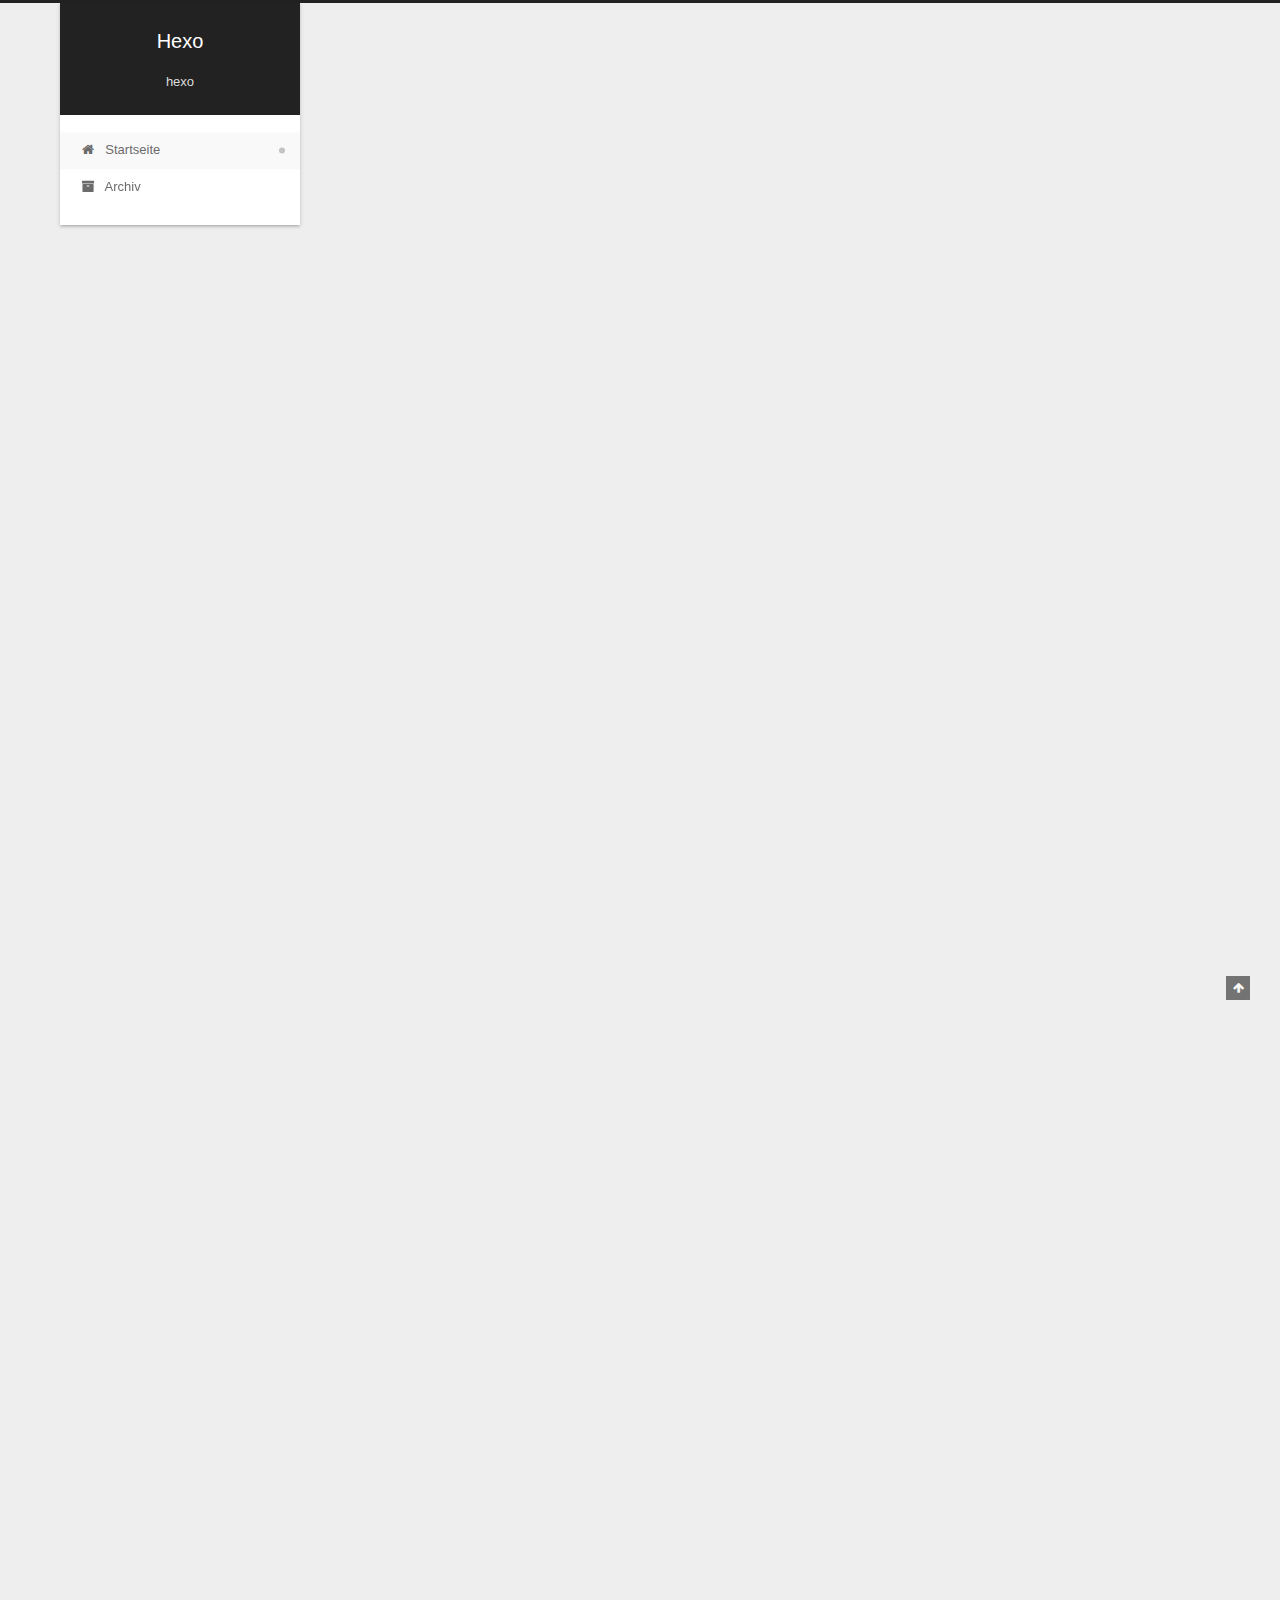
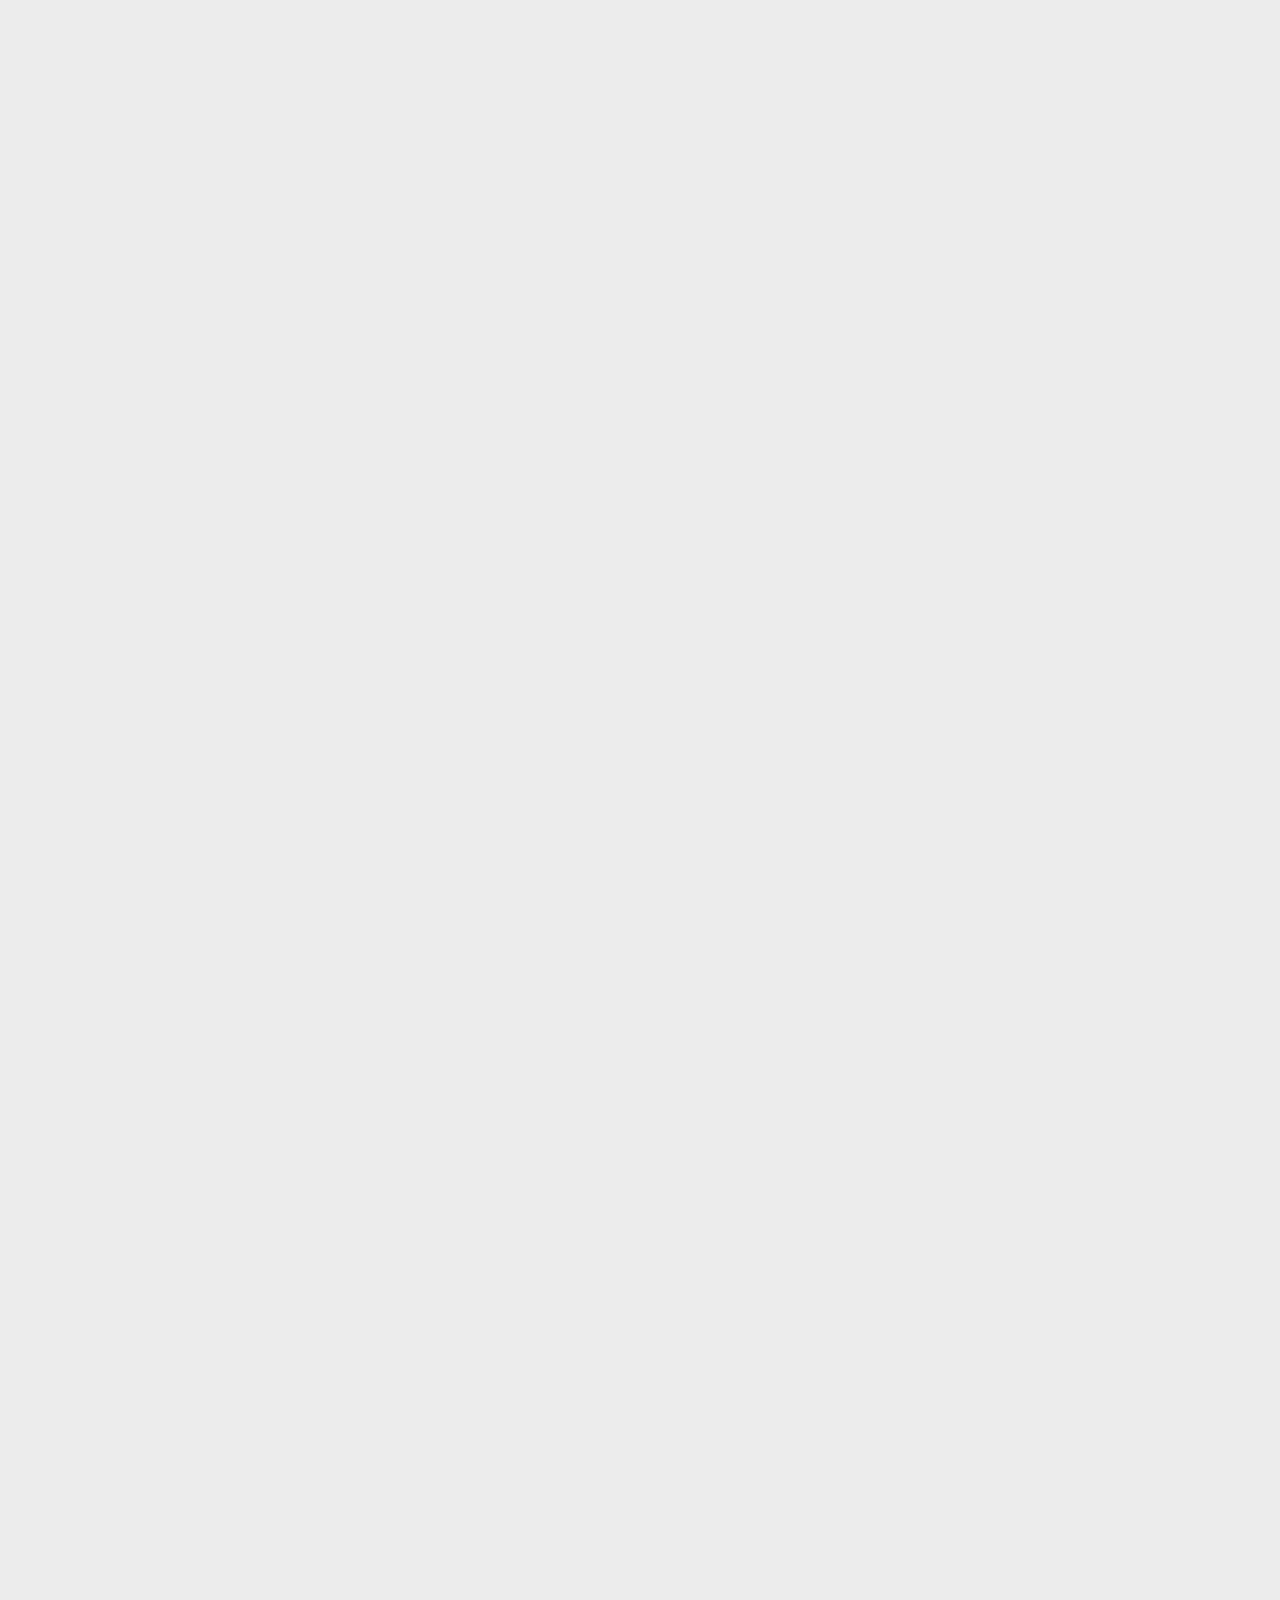
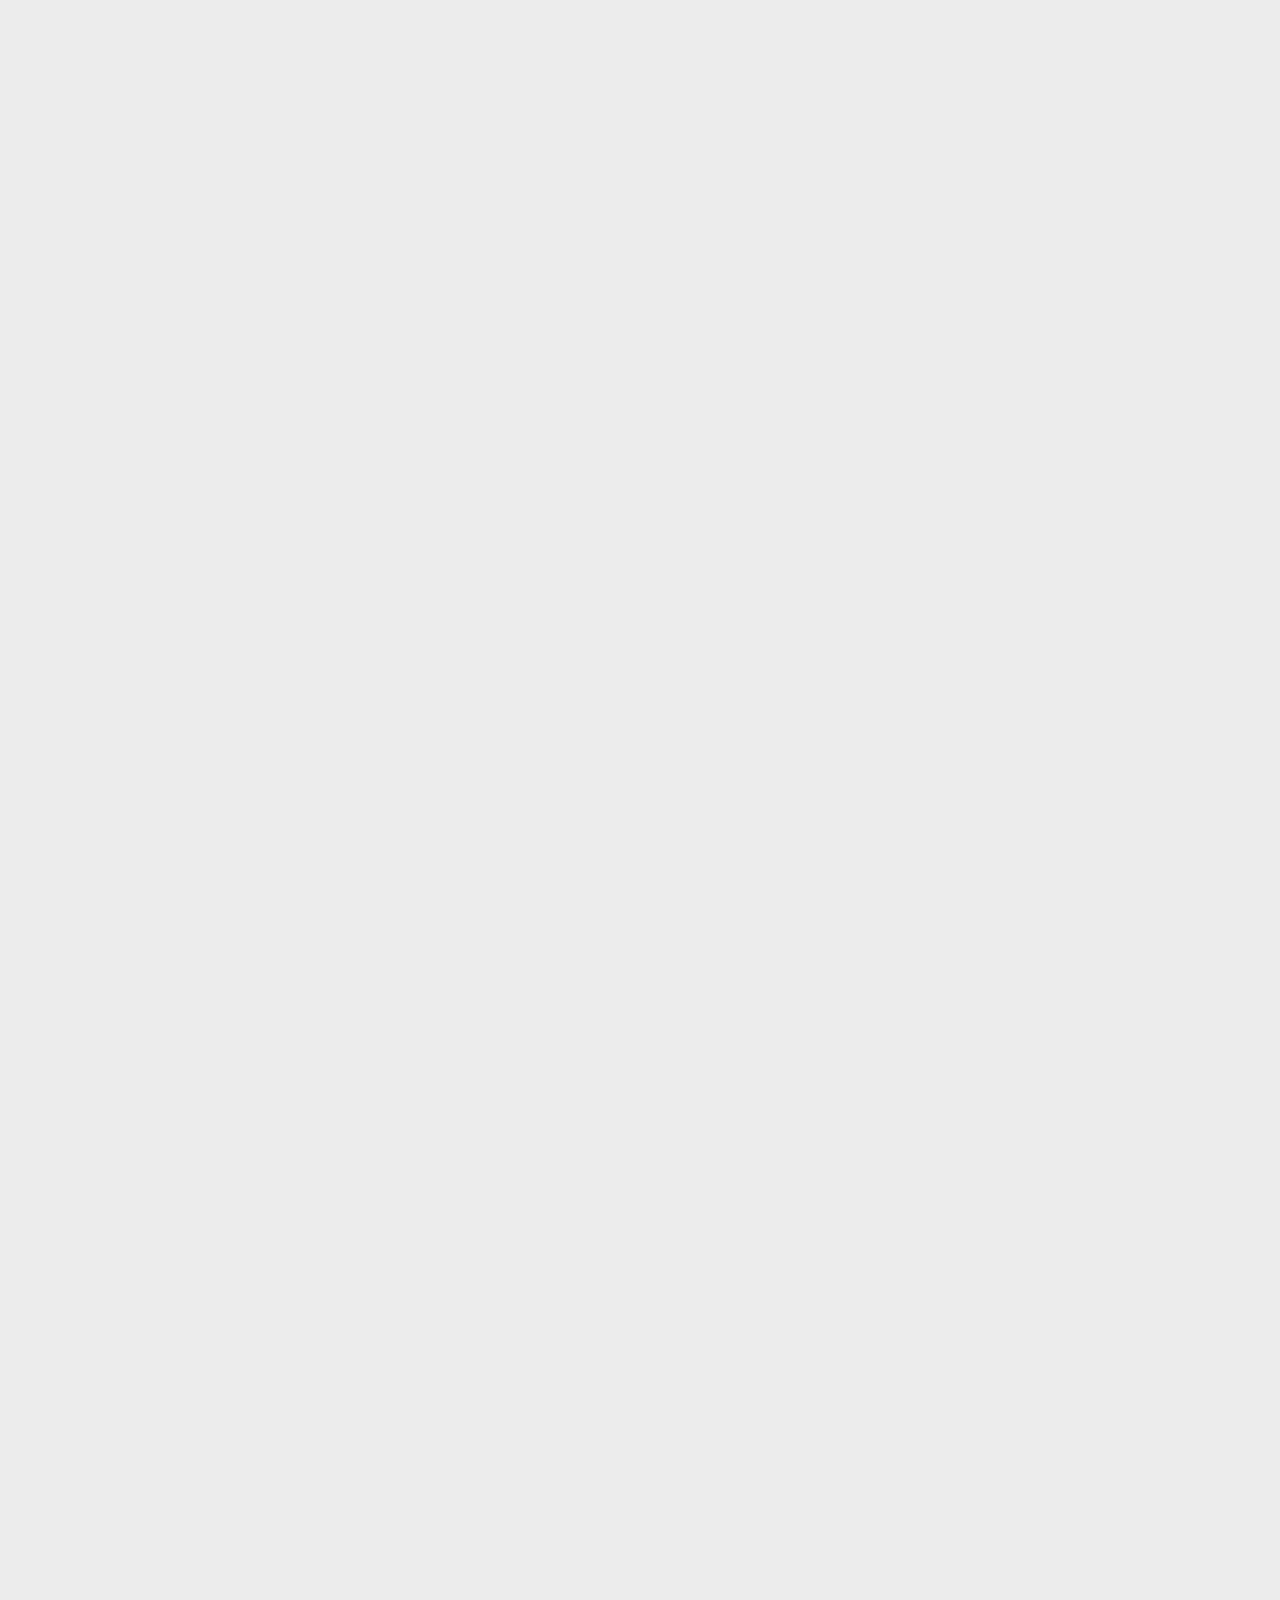
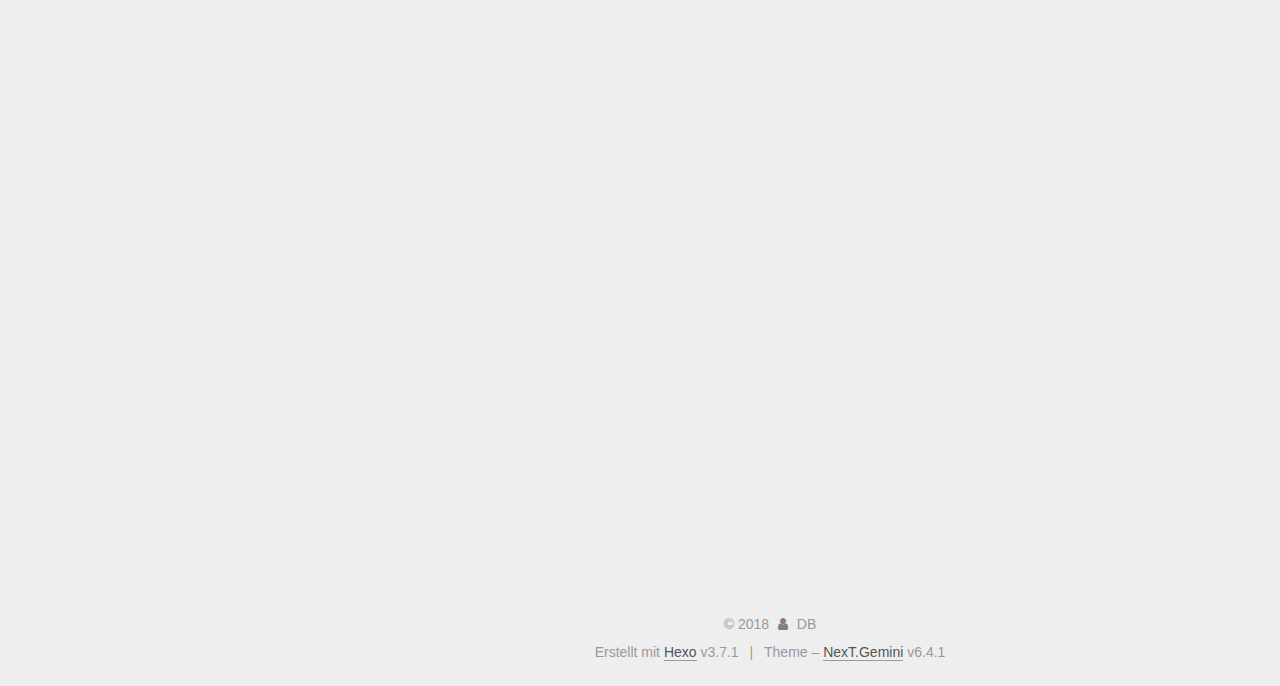
<file: index.html>
<!DOCTYPE html>












  


<html class="theme-next gemini use-motion" lang="Zh-Hans">
<head>
  <meta charset="UTF-8"/>
<meta http-equiv="X-UA-Compatible" content="IE=edge" />
<meta name="viewport" content="width=device-width, initial-scale=1, maximum-scale=2"/>
<meta name="theme-color" content="#222">












<meta http-equiv="Cache-Control" content="no-transform" />
<meta http-equiv="Cache-Control" content="no-siteapp" />






















<link href="/lib/font-awesome/css/font-awesome.min.css?v=4.6.2" rel="stylesheet" type="text/css" />

<link href="/css/main.css?v=6.4.1" rel="stylesheet" type="text/css" />


  <link rel="apple-touch-icon" sizes="180x180" href="/images/apple-touch-icon-next.png?v=6.4.1">


  <link rel="icon" type="image/png" sizes="32x32" href="/images/favicon-32x32-next.png?v=6.4.1">


  <link rel="icon" type="image/png" sizes="16x16" href="/images/favicon-16x16-next.png?v=6.4.1">


  <link rel="mask-icon" href="/images/logo.svg?v=6.4.1" color="#222">









<script type="text/javascript" id="hexo.configurations">
  var NexT = window.NexT || {};
  var CONFIG = {
    root: '/',
    scheme: 'Gemini',
    version: '6.4.1',
    sidebar: {"position":"left","display":"post","offset":12,"b2t":false,"scrollpercent":false,"onmobile":false},
    fancybox: false,
    fastclick: false,
    lazyload: false,
    tabs: true,
    motion: {"enable":true,"async":false,"transition":{"post_block":"fadeIn","post_header":"slideDownIn","post_body":"slideDownIn","coll_header":"slideLeftIn","sidebar":"slideUpIn"}},
    algolia: {
      applicationID: '',
      apiKey: '',
      indexName: '',
      hits: {"per_page":10},
      labels: {"input_placeholder":"Search for Posts","hits_empty":"We didn't find any results for the search: ${query}","hits_stats":"${hits} results found in ${time} ms"}
    }
  };
</script>


  




  <meta name="description" content="this is a good place">
<meta property="og:type" content="website">
<meta property="og:title" content="Hexo">
<meta property="og:url" content="http://yoursite.com/index.html">
<meta property="og:site_name" content="Hexo">
<meta property="og:description" content="this is a good place">
<meta property="og:locale" content="Zh-Hans">
<meta name="twitter:card" content="summary">
<meta name="twitter:title" content="Hexo">
<meta name="twitter:description" content="this is a good place">






  <link rel="canonical" href="http://yoursite.com/"/>



<script type="text/javascript" id="page.configurations">
  CONFIG.page = {
    sidebar: "",
  };
</script>

  <title>Hexo</title>
  









  <noscript>
  <style type="text/css">
    .use-motion .motion-element,
    .use-motion .brand,
    .use-motion .menu-item,
    .sidebar-inner,
    .use-motion .post-block,
    .use-motion .pagination,
    .use-motion .comments,
    .use-motion .post-header,
    .use-motion .post-body,
    .use-motion .collection-title { opacity: initial; }

    .use-motion .logo,
    .use-motion .site-title,
    .use-motion .site-subtitle {
      opacity: initial;
      top: initial;
    }

    .use-motion {
      .logo-line-before i { left: initial; }
      .logo-line-after i { right: initial; }
    }
  </style>
</noscript>

</head>

<body itemscope itemtype="http://schema.org/WebPage" lang="Zh-Hans">

  
  
    
  

  <div class="container sidebar-position-left 
  page-home">
    <div class="headband"></div>

    <header id="header" class="header" itemscope itemtype="http://schema.org/WPHeader">
      <div class="header-inner"><div class="site-brand-wrapper">
  <div class="site-meta ">
    

    <div class="custom-logo-site-title">
      <a href="/" class="brand" rel="start">
        <span class="logo-line-before"><i></i></span>
        <span class="site-title">Hexo</span>
        <span class="logo-line-after"><i></i></span>
      </a>
    </div>
    
      
        <p class="site-subtitle">hexo</p>
      
    
  </div>

  <div class="site-nav-toggle">
    <button aria-label="Toggle navigation bar">
      <span class="btn-bar"></span>
      <span class="btn-bar"></span>
      <span class="btn-bar"></span>
    </button>
  </div>
</div>



<nav class="site-nav">
  
    <ul id="menu" class="menu">
      
        
        
        
          
          <li class="menu-item menu-item-home menu-item-active">
    <a href="/" rel="section">
      <i class="menu-item-icon fa fa-fw fa-home"></i> <br />Startseite</a>
  </li>
        
        
        
          
          <li class="menu-item menu-item-archives">
    <a href="/archives/" rel="section">
      <i class="menu-item-icon fa fa-fw fa-archive"></i> <br />Archiv</a>
  </li>

      
      
    </ul>
  

  

  
</nav>



  



</div>
    </header>

    


    <main id="main" class="main">
      <div class="main-inner">
        <div class="content-wrap">
          
            

          
          <div id="content" class="content">
            
  <section id="posts" class="posts-expand">
    
      

  

  
  
  

  

  <article class="post post-type-normal" itemscope itemtype="http://schema.org/Article">
  
  
  
  <div class="post-block">
    <link itemprop="mainEntityOfPage" href="http://yoursite.com/2018/09/29/反向代理/">

    <span hidden itemprop="author" itemscope itemtype="http://schema.org/Person">
      <meta itemprop="name" content="DB">
      <meta itemprop="description" content="this is a good place">
      <meta itemprop="image" content="/images/avatar.gif">
    </span>

    <span hidden itemprop="publisher" itemscope itemtype="http://schema.org/Organization">
      <meta itemprop="name" content="Hexo">
    </span>

    
      <header class="post-header">

        
        
          <h1 class="post-title" itemprop="name headline">
                
                <a class="post-title-link" href="/2018/09/29/反向代理/" itemprop="url">
                  反向代理
                </a>
              
            
          </h1>
        

        <div class="post-meta">
          <span class="post-time">

            
            
            

            
              <span class="post-meta-item-icon">
                <i class="fa fa-calendar-o"></i>
              </span>
              
                <span class="post-meta-item-text">Veröffentlicht am</span>
              

              
                
              

              <time title="Post created: 2018-09-29 21:46:55" itemprop="dateCreated datePublished" datetime="2018-09-29T21:46:55+08:00">2018-09-29</time>
            

            
              

              
                
                <span class="post-meta-divider">|</span>
                

                <span class="post-meta-item-icon">
                  <i class="fa fa-calendar-check-o"></i>
                </span>
                
                  <span class="post-meta-item-text">Edited on</span>
                
                <time title="Updated at: 2018-09-30 10:13:53" itemprop="dateModified" datetime="2018-09-30T10:13:53+08:00">2018-09-30</time>
              
            
          </span>

          

          
            
          

          
          

          

          

          

        </div>
      </header>
    

    
    
    
    <div class="post-body" itemprop="articleBody">

      
      

      
        
          
            <h1 id="首先先配置好-一个Apache域名访问"><a href="#首先先配置好-一个Apache域名访问" class="headerlink" title="首先先配置好 一个Apache域名访问"></a>首先先配置好 一个Apache域名访问</h1><pre><code>1. 打开Apache软件
2. 打开站点域名管理
3. 设置域名 域名目录 点击新增 保存
4. 在电脑中找到C:\Windows\System32\drivers\etc中的hosts文件
5. 打开此文件 最后位置添加   127.0.0.1   www.abc.com  127.0.0.1   www.abc.com
6. 重启Apache
</code></pre><h1 id="打开Apache软件"><a href="#打开Apache软件" class="headerlink" title="打开Apache软件"></a>打开Apache软件</h1><h2 id="1-打开配置文件-vhosts-conf"><a href="#1-打开配置文件-vhosts-conf" class="headerlink" title="1.打开配置文件 vhosts-conf"></a>1.打开配置文件 vhosts-conf</h2><ul>
<li>找到新增域名位置</li>
<li>在<code>&lt;Directory&gt;&lt;/Directory&gt;</code>标签后面的位置</li>
<li>添加内容：<ul>
<li>ProxyRequests Off </li>
<li>ProxyPass  /api   <a href="http://localhost:3000" target="_blank" rel="noopener">http://localhost:3000</a> </li>
<li>第一句：开启反向代理</li>
<li>第二句：用/api 代替 <a href="http://localhosts:3000" target="_blank" rel="noopener">http://localhosts:3000</a> (其中的api可以任意设置)</li>
</ul>
</li>
</ul>
<h2 id="2-代开配置文件-httpd-conf"><a href="#2-代开配置文件-httpd-conf" class="headerlink" title="2. 代开配置文件 httpd-conf"></a>2. 代开配置文件 httpd-conf</h2><ul>
<li>查找 proxy_module 这一行  删除注释#号</li>
<li>查找proxy_http_module  这一行  删除注释#号</li>
</ul>
<h2 id="3-重启Apache"><a href="#3-重启Apache" class="headerlink" title="3. 重启Apache"></a>3. 重启Apache</h2><h2 id="4-以后的ajax请求地址中的-http-localhost-3000-都用-api-代替"><a href="#4-以后的ajax请求地址中的-http-localhost-3000-都用-api-代替" class="headerlink" title="4. 以后的ajax请求地址中的 http://localhost:3000 都用 /api 代替"></a>4. 以后的ajax请求地址中的 <a href="http://localhost:3000" target="_blank" rel="noopener">http://localhost:3000</a> 都用 /api 代替</h2>
          
        
      
    </div>

    

    
    
    

    

    

    

    <footer class="post-footer">
      

      

      

      
      
        <div class="post-eof"></div>
      
    </footer>
  </div>
  
  
  
  </article>


    
      

  

  
  
  

  

  <article class="post post-type-normal" itemscope itemtype="http://schema.org/Article">
  
  
  
  <div class="post-block">
    <link itemprop="mainEntityOfPage" href="http://yoursite.com/2018/09/28/设置皮肤/">

    <span hidden itemprop="author" itemscope itemtype="http://schema.org/Person">
      <meta itemprop="name" content="DB">
      <meta itemprop="description" content="this is a good place">
      <meta itemprop="image" content="/images/avatar.gif">
    </span>

    <span hidden itemprop="publisher" itemscope itemtype="http://schema.org/Organization">
      <meta itemprop="name" content="Hexo">
    </span>

    
      <header class="post-header">

        
        
          <h1 class="post-title" itemprop="name headline">
                
                <a class="post-title-link" href="/2018/09/28/设置皮肤/" itemprop="url">
                  设置皮肤
                </a>
              
            
          </h1>
        

        <div class="post-meta">
          <span class="post-time">

            
            
            

            
              <span class="post-meta-item-icon">
                <i class="fa fa-calendar-o"></i>
              </span>
              
                <span class="post-meta-item-text">Veröffentlicht am</span>
              

              
                
              

              <time title="Post created: 2018-09-28 20:33:17 / Updated at: 20:34:45" itemprop="dateCreated datePublished" datetime="2018-09-28T20:33:17+08:00">2018-09-28</time>
            

            
              

              
            
          </span>

          

          
            
          

          
          

          

          

          

        </div>
      </header>
    

    
    
    
    <div class="post-body" itemprop="articleBody">

      
      

      
        
          
            <h1 id="设置一个皮肤"><a href="#设置一个皮肤" class="headerlink" title="设置一个皮肤"></a>设置一个皮肤</h1><ol>
<li>百度一下，找到一个合适的皮肤主题</li>
<li>克隆下来</li>
<li>克隆下来以后是一个 themes 文件夹，我们要找到这个文件夹里面的内容找主题名称的文件夹（next）</li>
<li>把 next 这个文件夹放在我们博客的目录内blog/themes</li>
<li>设置主题，来到 config.yml 文件内部（这个是对 hexo 进行的配置）<ul>
<li>找到 theme: landscape</li>
<li>把后面的名称改成你的主题名称 next</li>
</ul>
</li>
<li>在 themes/next/config.yml 的文件，这个文件是对主题进行的一些配置</li>
</ol>

          
        
      
    </div>

    

    
    
    

    

    

    

    <footer class="post-footer">
      

      

      

      
      
        <div class="post-eof"></div>
      
    </footer>
  </div>
  
  
  
  </article>


    
      

  

  
  
  

  

  <article class="post post-type-normal" itemscope itemtype="http://schema.org/Article">
  
  
  
  <div class="post-block">
    <link itemprop="mainEntityOfPage" href="http://yoursite.com/2018/09/28/搭建博客/">

    <span hidden itemprop="author" itemscope itemtype="http://schema.org/Person">
      <meta itemprop="name" content="DB">
      <meta itemprop="description" content="this is a good place">
      <meta itemprop="image" content="/images/avatar.gif">
    </span>

    <span hidden itemprop="publisher" itemscope itemtype="http://schema.org/Organization">
      <meta itemprop="name" content="Hexo">
    </span>

    
      <header class="post-header">

        
        
          <h1 class="post-title" itemprop="name headline">
                
                <a class="post-title-link" href="/2018/09/28/搭建博客/" itemprop="url">
                  搭建博客
                </a>
              
            
          </h1>
        

        <div class="post-meta">
          <span class="post-time">

            
            
            

            
              <span class="post-meta-item-icon">
                <i class="fa fa-calendar-o"></i>
              </span>
              
                <span class="post-meta-item-text">Veröffentlicht am</span>
              

              
                
              

              <time title="Post created: 2018-09-28 20:29:19 / Updated at: 20:32:52" itemprop="dateCreated datePublished" datetime="2018-09-28T20:29:19+08:00">2018-09-28</time>
            

            
              

              
            
          </span>

          

          
            
          

          
          

          

          

          

        </div>
      </header>
    

    
    
    
    <div class="post-body" itemprop="articleBody">

      
      

      
        
          
            <h1 id="开始搭建博客"><a href="#开始搭建博客" class="headerlink" title="开始搭建博客"></a>开始搭建博客</h1><h2 id="第一次搭建"><a href="#第一次搭建" class="headerlink" title="第一次搭建"></a>第一次搭建</h2><h3 id="1-找到一个你喜欢的位置，放置一个文件夹，在文件夹内部打开-cmd"><a href="#1-找到一个你喜欢的位置，放置一个文件夹，在文件夹内部打开-cmd" class="headerlink" title="1. 找到一个你喜欢的位置，放置一个文件夹，在文件夹内部打开 cmd"></a>1. 找到一个你喜欢的位置，放置一个文件夹，在文件夹内部打开 cmd</h3><h3 id="2-初始化一个-博客的文件夹结构（hexo-cli帮我们做）"><a href="#2-初始化一个-博客的文件夹结构（hexo-cli帮我们做）" class="headerlink" title="2. 初始化一个 博客的文件夹结构（hexo-cli帮我们做）"></a>2. 初始化一个 博客的文件夹结构（hexo-cli帮我们做）</h3><ul>
<li>会帮我们自动搭建好一个内容的结构</li>
<li>会自动帮我们下载依赖包 npm i</li>
<li>已经完成就不需要关了（暂时）<h3 id="3-是启动一个本地服务器，可以本地预览我的博客"><a href="#3-是启动一个本地服务器，可以本地预览我的博客" class="headerlink" title="3. 是启动一个本地服务器，可以本地预览我的博客"></a>3. 是启动一个本地服务器，可以本地预览我的博客</h3></li>
<li>hexo s 这个指令启动本地服务器<h3 id="4-把他上传到-github，做成一个线上的网站来看，创建一个仓库"><a href="#4-把他上传到-github，做成一个线上的网站来看，创建一个仓库" class="headerlink" title="4. 把他上传到 github，做成一个线上的网站来看，创建一个仓库"></a>4. 把他上传到 github，做成一个线上的网站来看，创建一个仓库</h3></li>
<li>一个 github 账号只能出一个 博客</li>
<li>仓库名称必须是 你的github账号.github.io</li>
<li>去 hexo 的文件夹中配置你的仓库信息<h3 id="5-配置仓库信息"><a href="#5-配置仓库信息" class="headerlink" title="5. 配置仓库信息"></a>5. 配置仓库信息</h3></li>
<li>找到 config.yml 的文件</li>
<li>拉倒最下面<ul>
<li>找到 type<pre><code>deploy:
  type: git
  repository: git@github.com:cyfresh/cyfresh.github.io.git
  branch: master
</code></pre><h3 id="6-上传文件"><a href="#6-上传文件" class="headerlink" title="6. 上传文件"></a>6. 上传文件</h3></li>
<li>hexo generate 部署那些文件准备上线 简写 hexo g<ul>
<li>有可能会报错</li>
<li>如果报错了 npm i hexo</li>
<li>然后重新执行 hexo g</li>
</ul>
</li>
<li>正式上传 hexo deploy 这个是上传的指令 简写 hexo d<ul>
<li>有可能会报错</li>
<li>如果报错了 npm i hexo-deployer-git</li>
<li>然后重新执行 hexo g 然后 hexo d<h3 id="7-上传成功"><a href="#7-上传成功" class="headerlink" title="7. 上传成功"></a>7. 上传成功</h3></li>
</ul>
</li>
<li>线上打开了</li>
<li>你的github账户.github.io</li>
<li>settings里面直接点击<h3 id="8-注意："><a href="#8-注意：" class="headerlink" title="8. 注意："></a>8. 注意：</h3></li>
<li>因为 github 的服务器也在国外</li>
<li>有的时候可能你写完文章上传了，但是你去页面上看没有</li>
</ul>
</li>
</ul>
<h1 id="后期书写和上传"><a href="#后期书写和上传" class="headerlink" title="后期书写和上传"></a>后期书写和上传</h1><ol>
<li>找到之前建立博客的文件夹，在文件夹内部打开 cmd</li>
<li>新建一片文章 hexo new 文件名</li>
<li>直接找到文章还是书写</li>
<li>进行本地测试调试</li>
<li>上传内容</li>
</ol>
<ul>
<li>hexo g </li>
<li>hexo d</li>
</ul>

          
        
      
    </div>

    

    
    
    

    

    

    

    <footer class="post-footer">
      

      

      

      
      
        <div class="post-eof"></div>
      
    </footer>
  </div>
  
  
  
  </article>


    
      

  

  
  
  

  

  <article class="post post-type-normal" itemscope itemtype="http://schema.org/Article">
  
  
  
  <div class="post-block">
    <link itemprop="mainEntityOfPage" href="http://yoursite.com/2018/09/28/需要的环境/">

    <span hidden itemprop="author" itemscope itemtype="http://schema.org/Person">
      <meta itemprop="name" content="DB">
      <meta itemprop="description" content="this is a good place">
      <meta itemprop="image" content="/images/avatar.gif">
    </span>

    <span hidden itemprop="publisher" itemscope itemtype="http://schema.org/Organization">
      <meta itemprop="name" content="Hexo">
    </span>

    
      <header class="post-header">

        
        
          <h1 class="post-title" itemprop="name headline">
                
                <a class="post-title-link" href="/2018/09/28/需要的环境/" itemprop="url">
                  需要的环境
                </a>
              
            
          </h1>
        

        <div class="post-meta">
          <span class="post-time">

            
            
            

            
              <span class="post-meta-item-icon">
                <i class="fa fa-calendar-o"></i>
              </span>
              
                <span class="post-meta-item-text">Veröffentlicht am</span>
              

              
                
              

              <time title="Post created: 2018-09-28 20:25:42 / Updated at: 20:27:03" itemprop="dateCreated datePublished" datetime="2018-09-28T20:25:42+08:00">2018-09-28</time>
            

            
              

              
            
          </span>

          

          
            
          

          
          

          

          

          

        </div>
      </header>
    

    
    
    
    <div class="post-body" itemprop="articleBody">

      
      

      
        
          
            <h1 id="需要的环境"><a href="#需要的环境" class="headerlink" title="需要的环境"></a>需要的环境</h1><h2 id="1-node"><a href="#1-node" class="headerlink" title="1. node"></a>1. node</h2><h2 id="2-node-就是一个-js-的运行环境而已"><a href="#2-node-就是一个-js-的运行环境而已" class="headerlink" title="2. node 就是一个 js 的运行环境而已"></a>2. node 就是一个 js 的运行环境而已</h2><pre><code>1. 搭建博客需要用到一个辅助工具 hexo-cli
</code></pre><h2 id="3-npm"><a href="#3-npm" class="headerlink" title="3. npm"></a>3. npm</h2><pre><code>1. 包管理器
2. 在安装 node 的时候会自动一并的安装好
3. 资源服务器在国外
4. 常用指令
   1. npm install 包名 或者 npm i 包名    =》 下载
   2. npm uninstall 包名  =&gt; 卸载
   3. npm i 包名@版本号  =》 下载执行版本的包
5. npm i  =》 会检索当前文件夹下面的 package.json 文件
  - 直接下载所有依赖
6. 之所以使用它，是因为在使用 hexo-cli 这个工具的时候，也要下载一些依赖
</code></pre><h2 id="4-github-的账号"><a href="#4-github-的账号" class="headerlink" title="4. github 的账号"></a>4. github 的账号</h2><pre><code>1. 因为目前做的是基于 github 的，所以一定要有一个账号
2. 有一天你作用在自己的服务器，自己的域名上面
</code></pre><h2 id="5-git-环境"><a href="#5-git-环境" class="headerlink" title="5. git 环境"></a>5. git 环境</h2><pre><code>1. 用来上传我们写的内容的
</code></pre>
          
        
      
    </div>

    

    
    
    

    

    

    

    <footer class="post-footer">
      

      

      

      
      
        <div class="post-eof"></div>
      
    </footer>
  </div>
  
  
  
  </article>


    
      

  

  
  
  

  

  <article class="post post-type-normal" itemscope itemtype="http://schema.org/Article">
  
  
  
  <div class="post-block">
    <link itemprop="mainEntityOfPage" href="http://yoursite.com/2018/09/28/部署开发环境/">

    <span hidden itemprop="author" itemscope itemtype="http://schema.org/Person">
      <meta itemprop="name" content="DB">
      <meta itemprop="description" content="this is a good place">
      <meta itemprop="image" content="/images/avatar.gif">
    </span>

    <span hidden itemprop="publisher" itemscope itemtype="http://schema.org/Organization">
      <meta itemprop="name" content="Hexo">
    </span>

    
      <header class="post-header">

        
        
          <h1 class="post-title" itemprop="name headline">
                
                <a class="post-title-link" href="/2018/09/28/部署开发环境/" itemprop="url">
                  部署开发环境
                </a>
              
            
          </h1>
        

        <div class="post-meta">
          <span class="post-time">

            
            
            

            
              <span class="post-meta-item-icon">
                <i class="fa fa-calendar-o"></i>
              </span>
              
                <span class="post-meta-item-text">Veröffentlicht am</span>
              

              
                
              

              <time title="Post created: 2018-09-28 20:22:31 / Updated at: 20:24:55" itemprop="dateCreated datePublished" datetime="2018-09-28T20:22:31+08:00">2018-09-28</time>
            

            
              

              
            
          </span>

          

          
            
          

          
          

          

          

          

        </div>
      </header>
    

    
    
    
    <div class="post-body" itemprop="articleBody">

      
      

      
        
          
            <h2 id="部署一个开发环境"><a href="#部署一个开发环境" class="headerlink" title="部署一个开发环境"></a>部署一个开发环境</h2><ul>
<li>这个环境只需要一次就可以了</li>
<li>只需要一个东西</li>
<li>hexo-cli</li>
<li>怎么安装<ol>
<li>用 npm 去下载这个 hexo-cli 脚手架  npm i -g hexo-cli</li>
<li>这个环境就安装完成了</li>
<li>接下来就是进行 hexo 博客的搭建了</li>
<li>hexo -v 如果能出现版本号就是安装成功了</li>
</ol>
</li>
</ul>

          
        
      
    </div>

    

    
    
    

    

    

    

    <footer class="post-footer">
      

      

      

      
      
        <div class="post-eof"></div>
      
    </footer>
  </div>
  
  
  
  </article>


    
  </section>

  


          </div>
          

        </div>
        
          
  
  <div class="sidebar-toggle">
    <div class="sidebar-toggle-line-wrap">
      <span class="sidebar-toggle-line sidebar-toggle-line-first"></span>
      <span class="sidebar-toggle-line sidebar-toggle-line-middle"></span>
      <span class="sidebar-toggle-line sidebar-toggle-line-last"></span>
    </div>
  </div>

  <aside id="sidebar" class="sidebar">
    
    <div class="sidebar-inner">

      

      

      <section class="site-overview-wrap sidebar-panel sidebar-panel-active">
        <div class="site-overview">
          <div class="site-author motion-element" itemprop="author" itemscope itemtype="http://schema.org/Person">
            
              <p class="site-author-name" itemprop="name">DB</p>
              <p class="site-description motion-element" itemprop="description">this is a good place</p>
          </div>

          
            <nav class="site-state motion-element">
              
                <div class="site-state-item site-state-posts">
                
                  <a href="/archives/">
                
                    <span class="site-state-item-count">5</span>
                    <span class="site-state-item-name">Artikel</span>
                  </a>
                </div>
              

              

              
                
                
                <div class="site-state-item site-state-tags">
                  
                    
                    
                      
                    
                    <span class="site-state-item-count">1</span>
                    <span class="site-state-item-name">Tags</span>
                  
                </div>
              
            </nav>
          

          

          

          
          

          
          

          
            
          
          

        </div>
      </section>

      

      

    </div>
  </aside>


        
      </div>
    </main>

    <footer id="footer" class="footer">
      <div class="footer-inner">
        <div class="copyright">&copy; <span itemprop="copyrightYear">2018</span>
  <span class="with-love" id="animate">
    <i class="fa fa-user"></i>
  </span>
  <span class="author" itemprop="copyrightHolder">DB</span>

  

  
</div>




  <div class="powered-by">Erstellt mit  <a class="theme-link" target="_blank" href="https://hexo.io">Hexo</a> v3.7.1</div>



  <span class="post-meta-divider">|</span>



  <div class="theme-info">Theme – <a class="theme-link" target="_blank" href="https://theme-next.org">NexT.Gemini</a> v6.4.1</div>




        








        
      </div>
    </footer>

    
      <div class="back-to-top">
        <i class="fa fa-arrow-up"></i>
        
      </div>
    

    
	
    

    
  </div>

  

<script type="text/javascript">
  if (Object.prototype.toString.call(window.Promise) !== '[object Function]') {
    window.Promise = null;
  }
</script>


























  
  
    <script type="text/javascript" src="/lib/jquery/index.js?v=2.1.3"></script>
  

  
  
    <script type="text/javascript" src="/lib/velocity/velocity.min.js?v=1.2.1"></script>
  

  
  
    <script type="text/javascript" src="/lib/velocity/velocity.ui.min.js?v=1.2.1"></script>
  


  


  <script type="text/javascript" src="/js/src/utils.js?v=6.4.1"></script>

  <script type="text/javascript" src="/js/src/motion.js?v=6.4.1"></script>



  
  


  <script type="text/javascript" src="/js/src/affix.js?v=6.4.1"></script>

  <script type="text/javascript" src="/js/src/schemes/pisces.js?v=6.4.1"></script>



  

  


  <script type="text/javascript" src="/js/src/bootstrap.js?v=6.4.1"></script>



  



  










  





  

  

  

  

  
  

  

  

  

  

  

</body>
</html>
</file>
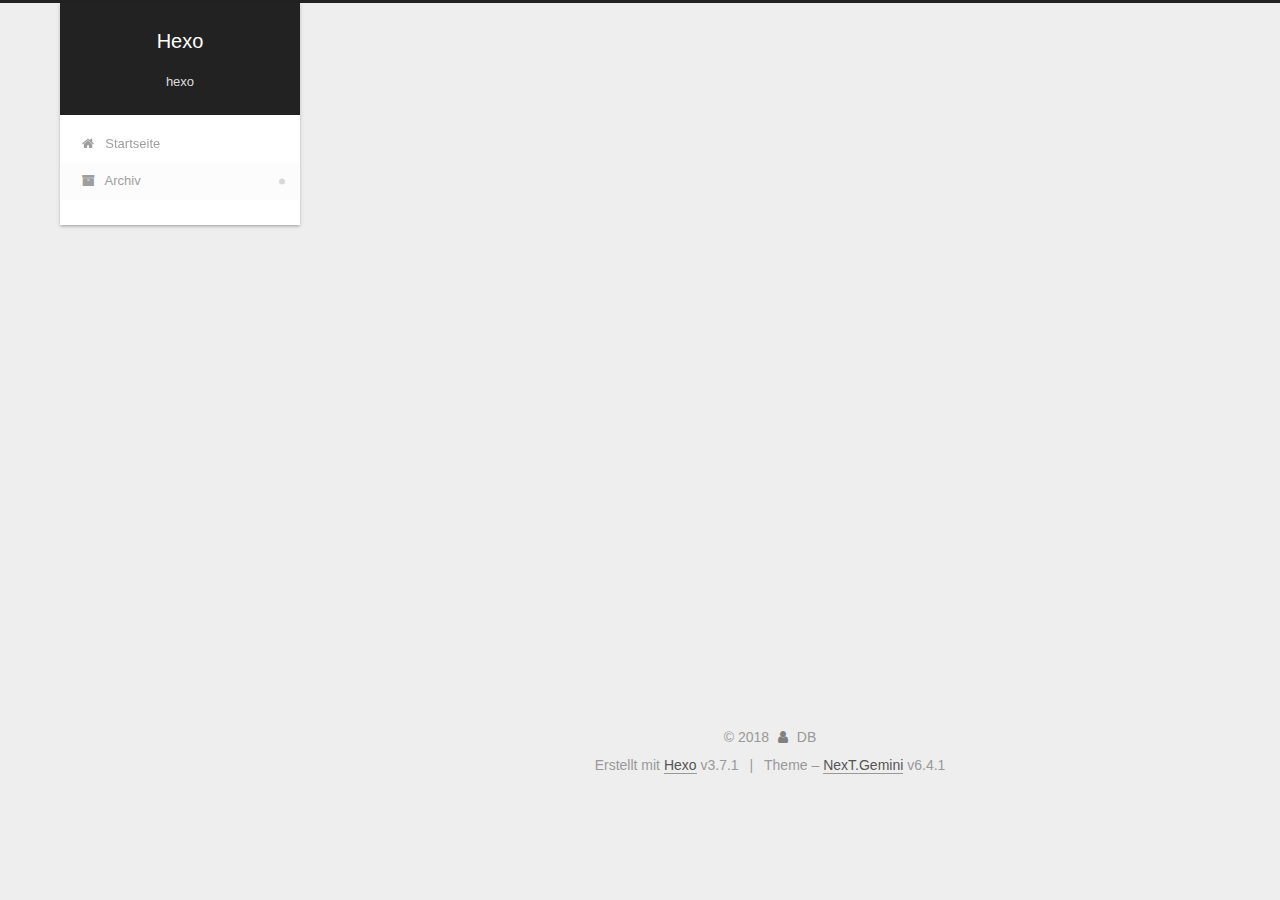
<file: archives/index.html>
<!DOCTYPE html>












  


<html class="theme-next gemini use-motion" lang="Zh-Hans">
<head>
  <meta charset="UTF-8"/>
<meta http-equiv="X-UA-Compatible" content="IE=edge" />
<meta name="viewport" content="width=device-width, initial-scale=1, maximum-scale=2"/>
<meta name="theme-color" content="#222">












<meta http-equiv="Cache-Control" content="no-transform" />
<meta http-equiv="Cache-Control" content="no-siteapp" />






















<link href="/lib/font-awesome/css/font-awesome.min.css?v=4.6.2" rel="stylesheet" type="text/css" />

<link href="/css/main.css?v=6.4.1" rel="stylesheet" type="text/css" />


  <link rel="apple-touch-icon" sizes="180x180" href="/images/apple-touch-icon-next.png?v=6.4.1">


  <link rel="icon" type="image/png" sizes="32x32" href="/images/favicon-32x32-next.png?v=6.4.1">


  <link rel="icon" type="image/png" sizes="16x16" href="/images/favicon-16x16-next.png?v=6.4.1">


  <link rel="mask-icon" href="/images/logo.svg?v=6.4.1" color="#222">









<script type="text/javascript" id="hexo.configurations">
  var NexT = window.NexT || {};
  var CONFIG = {
    root: '/',
    scheme: 'Gemini',
    version: '6.4.1',
    sidebar: {"position":"left","display":"post","offset":12,"b2t":false,"scrollpercent":false,"onmobile":false},
    fancybox: false,
    fastclick: false,
    lazyload: false,
    tabs: true,
    motion: {"enable":true,"async":false,"transition":{"post_block":"fadeIn","post_header":"slideDownIn","post_body":"slideDownIn","coll_header":"slideLeftIn","sidebar":"slideUpIn"}},
    algolia: {
      applicationID: '',
      apiKey: '',
      indexName: '',
      hits: {"per_page":10},
      labels: {"input_placeholder":"Search for Posts","hits_empty":"We didn't find any results for the search: ${query}","hits_stats":"${hits} results found in ${time} ms"}
    }
  };
</script>


  




  <meta name="description" content="this is a good place">
<meta property="og:type" content="website">
<meta property="og:title" content="Hexo">
<meta property="og:url" content="http://yoursite.com/archives/index.html">
<meta property="og:site_name" content="Hexo">
<meta property="og:description" content="this is a good place">
<meta property="og:locale" content="Zh-Hans">
<meta name="twitter:card" content="summary">
<meta name="twitter:title" content="Hexo">
<meta name="twitter:description" content="this is a good place">






  <link rel="canonical" href="http://yoursite.com/archives/"/>



<script type="text/javascript" id="page.configurations">
  CONFIG.page = {
    sidebar: "",
  };
</script>

  <title>Archiv | Hexo</title>
  









  <noscript>
  <style type="text/css">
    .use-motion .motion-element,
    .use-motion .brand,
    .use-motion .menu-item,
    .sidebar-inner,
    .use-motion .post-block,
    .use-motion .pagination,
    .use-motion .comments,
    .use-motion .post-header,
    .use-motion .post-body,
    .use-motion .collection-title { opacity: initial; }

    .use-motion .logo,
    .use-motion .site-title,
    .use-motion .site-subtitle {
      opacity: initial;
      top: initial;
    }

    .use-motion {
      .logo-line-before i { left: initial; }
      .logo-line-after i { right: initial; }
    }
  </style>
</noscript>

</head>

<body itemscope itemtype="http://schema.org/WebPage" lang="Zh-Hans">

  
  
    
  

  <div class="container sidebar-position-left page-archive">
    <div class="headband"></div>

    <header id="header" class="header" itemscope itemtype="http://schema.org/WPHeader">
      <div class="header-inner"><div class="site-brand-wrapper">
  <div class="site-meta ">
    

    <div class="custom-logo-site-title">
      <a href="/" class="brand" rel="start">
        <span class="logo-line-before"><i></i></span>
        <span class="site-title">Hexo</span>
        <span class="logo-line-after"><i></i></span>
      </a>
    </div>
    
      
        <p class="site-subtitle">hexo</p>
      
    
  </div>

  <div class="site-nav-toggle">
    <button aria-label="Toggle navigation bar">
      <span class="btn-bar"></span>
      <span class="btn-bar"></span>
      <span class="btn-bar"></span>
    </button>
  </div>
</div>



<nav class="site-nav">
  
    <ul id="menu" class="menu">
      
        
        
        
          
          <li class="menu-item menu-item-home">
    <a href="/" rel="section">
      <i class="menu-item-icon fa fa-fw fa-home"></i> <br />Startseite</a>
  </li>
        
        
        
          
          <li class="menu-item menu-item-archives menu-item-active">
    <a href="/archives/" rel="section">
      <i class="menu-item-icon fa fa-fw fa-archive"></i> <br />Archiv</a>
  </li>

      
      
    </ul>
  

  

  
</nav>



  



</div>
    </header>

    


    <main id="main" class="main">
      <div class="main-inner">
        <div class="content-wrap">
          
            

    
    
      
      
    
      
      
    
    

  


          
          <div id="content" class="content">
            

  
  
  
  <div class="post-block archive">
    <div id="posts" class="posts-collapse">
      <span class="archive-move-on"></span>

      
      <span class="archive-page-counter">
        
        
        
          
        
        Öhm..! Insgesamt 5 Artikel. Bleib dran.
      </span>
      

      

        
        
        

        
          
          <div class="collection-title">
            <h1 class="archive-year" id="archive-year-2018">2018</h1>
          </div>
        
        

        

  <article class="post post-type-normal" itemscope itemtype="http://schema.org/Article">
    <header class="post-header">

      <h2 class="post-title">
        
            <a class="post-title-link" href="/2018/09/29/反向代理/" itemprop="url">
              
                <span itemprop="name">反向代理</span>
              
            </a>
        
      </h2>

      <div class="post-meta">
        <time class="post-time" itemprop="dateCreated"
              datetime="2018-09-29T21:46:55+08:00"
              content="2018-09-29" >
          09-29
        </time>
      </div>

    </header>
  </article>



      

        
        
        

        
        

        

  <article class="post post-type-normal" itemscope itemtype="http://schema.org/Article">
    <header class="post-header">

      <h2 class="post-title">
        
            <a class="post-title-link" href="/2018/09/28/设置皮肤/" itemprop="url">
              
                <span itemprop="name">设置皮肤</span>
              
            </a>
        
      </h2>

      <div class="post-meta">
        <time class="post-time" itemprop="dateCreated"
              datetime="2018-09-28T20:33:17+08:00"
              content="2018-09-28" >
          09-28
        </time>
      </div>

    </header>
  </article>



      

        
        
        

        
        

        

  <article class="post post-type-normal" itemscope itemtype="http://schema.org/Article">
    <header class="post-header">

      <h2 class="post-title">
        
            <a class="post-title-link" href="/2018/09/28/搭建博客/" itemprop="url">
              
                <span itemprop="name">搭建博客</span>
              
            </a>
        
      </h2>

      <div class="post-meta">
        <time class="post-time" itemprop="dateCreated"
              datetime="2018-09-28T20:29:19+08:00"
              content="2018-09-28" >
          09-28
        </time>
      </div>

    </header>
  </article>



      

        
        
        

        
        

        

  <article class="post post-type-normal" itemscope itemtype="http://schema.org/Article">
    <header class="post-header">

      <h2 class="post-title">
        
            <a class="post-title-link" href="/2018/09/28/需要的环境/" itemprop="url">
              
                <span itemprop="name">需要的环境</span>
              
            </a>
        
      </h2>

      <div class="post-meta">
        <time class="post-time" itemprop="dateCreated"
              datetime="2018-09-28T20:25:42+08:00"
              content="2018-09-28" >
          09-28
        </time>
      </div>

    </header>
  </article>



      

        
        
        

        
        

        

  <article class="post post-type-normal" itemscope itemtype="http://schema.org/Article">
    <header class="post-header">

      <h2 class="post-title">
        
            <a class="post-title-link" href="/2018/09/28/部署开发环境/" itemprop="url">
              
                <span itemprop="name">部署开发环境</span>
              
            </a>
        
      </h2>

      <div class="post-meta">
        <time class="post-time" itemprop="dateCreated"
              datetime="2018-09-28T20:22:31+08:00"
              content="2018-09-28" >
          09-28
        </time>
      </div>

    </header>
  </article>



      

    </div>
  </div>
  
  
  

  



          </div>
          

        </div>
        
          
  
  <div class="sidebar-toggle">
    <div class="sidebar-toggle-line-wrap">
      <span class="sidebar-toggle-line sidebar-toggle-line-first"></span>
      <span class="sidebar-toggle-line sidebar-toggle-line-middle"></span>
      <span class="sidebar-toggle-line sidebar-toggle-line-last"></span>
    </div>
  </div>

  <aside id="sidebar" class="sidebar">
    
    <div class="sidebar-inner">

      

      

      <section class="site-overview-wrap sidebar-panel sidebar-panel-active">
        <div class="site-overview">
          <div class="site-author motion-element" itemprop="author" itemscope itemtype="http://schema.org/Person">
            
              <p class="site-author-name" itemprop="name">DB</p>
              <p class="site-description motion-element" itemprop="description">this is a good place</p>
          </div>

          
            <nav class="site-state motion-element">
              
                <div class="site-state-item site-state-posts">
                
                  <a href="/archives/">
                
                    <span class="site-state-item-count">5</span>
                    <span class="site-state-item-name">Artikel</span>
                  </a>
                </div>
              

              

              
                
                
                <div class="site-state-item site-state-tags">
                  
                    
                    
                      
                    
                    <span class="site-state-item-count">1</span>
                    <span class="site-state-item-name">Tags</span>
                  
                </div>
              
            </nav>
          

          

          

          
          

          
          

          
            
          
          

        </div>
      </section>

      

      

    </div>
  </aside>


        
      </div>
    </main>

    <footer id="footer" class="footer">
      <div class="footer-inner">
        <div class="copyright">&copy; <span itemprop="copyrightYear">2018</span>
  <span class="with-love" id="animate">
    <i class="fa fa-user"></i>
  </span>
  <span class="author" itemprop="copyrightHolder">DB</span>

  

  
</div>




  <div class="powered-by">Erstellt mit  <a class="theme-link" target="_blank" href="https://hexo.io">Hexo</a> v3.7.1</div>



  <span class="post-meta-divider">|</span>



  <div class="theme-info">Theme – <a class="theme-link" target="_blank" href="https://theme-next.org">NexT.Gemini</a> v6.4.1</div>




        








        
      </div>
    </footer>

    
      <div class="back-to-top">
        <i class="fa fa-arrow-up"></i>
        
      </div>
    

    
	
    

    
  </div>

  

<script type="text/javascript">
  if (Object.prototype.toString.call(window.Promise) !== '[object Function]') {
    window.Promise = null;
  }
</script>


























  
  
    <script type="text/javascript" src="/lib/jquery/index.js?v=2.1.3"></script>
  

  
  
    <script type="text/javascript" src="/lib/velocity/velocity.min.js?v=1.2.1"></script>
  

  
  
    <script type="text/javascript" src="/lib/velocity/velocity.ui.min.js?v=1.2.1"></script>
  


  


  <script type="text/javascript" src="/js/src/utils.js?v=6.4.1"></script>

  <script type="text/javascript" src="/js/src/motion.js?v=6.4.1"></script>



  
  


  <script type="text/javascript" src="/js/src/affix.js?v=6.4.1"></script>

  <script type="text/javascript" src="/js/src/schemes/pisces.js?v=6.4.1"></script>



  

  


  <script type="text/javascript" src="/js/src/bootstrap.js?v=6.4.1"></script>



  



  










  





  

  

  

  

  
  

  

  

  

  

  

</body>
</html>
</file>
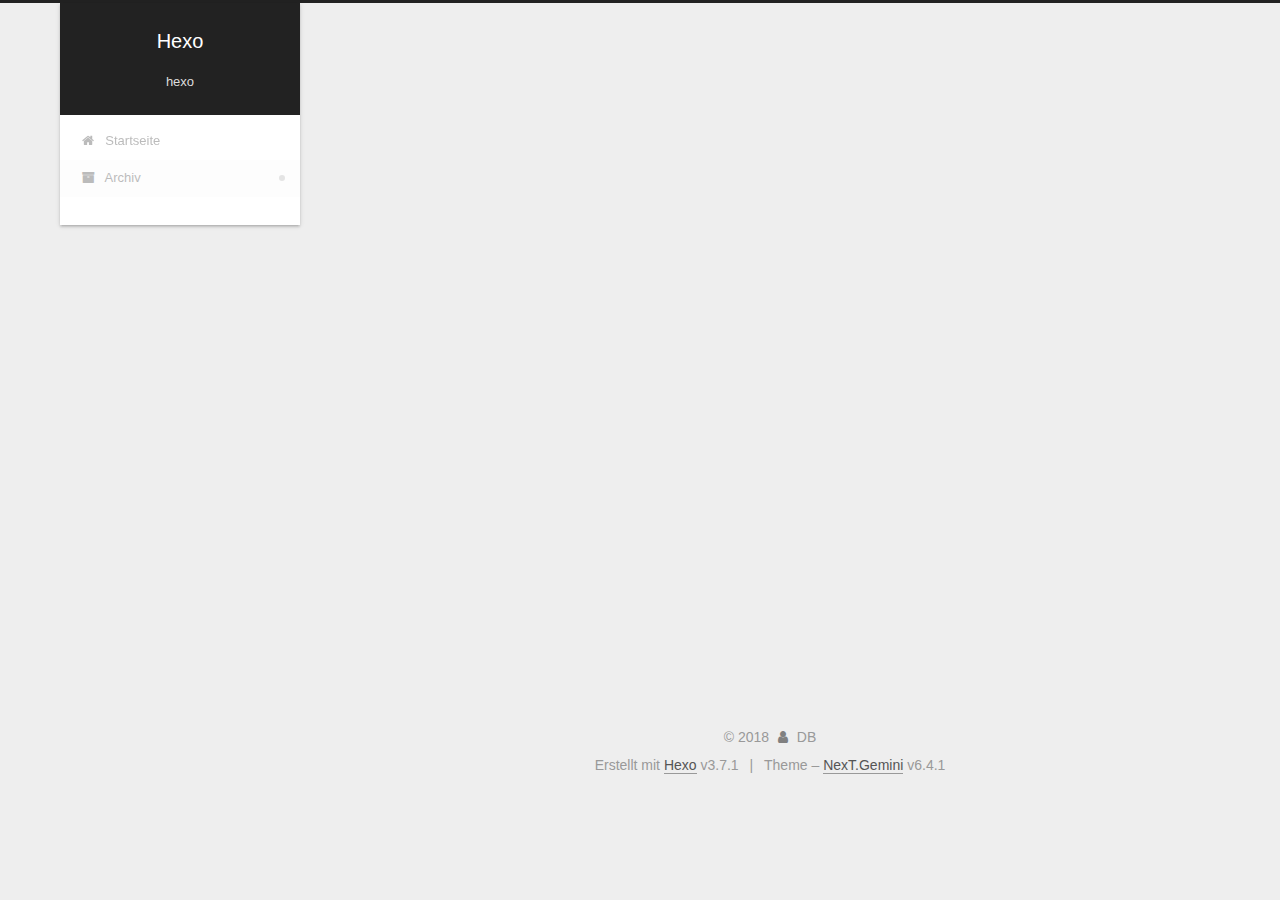
<file: archives/2018/index.html>
<!DOCTYPE html>












  


<html class="theme-next gemini use-motion" lang="Zh-Hans">
<head>
  <meta charset="UTF-8"/>
<meta http-equiv="X-UA-Compatible" content="IE=edge" />
<meta name="viewport" content="width=device-width, initial-scale=1, maximum-scale=2"/>
<meta name="theme-color" content="#222">












<meta http-equiv="Cache-Control" content="no-transform" />
<meta http-equiv="Cache-Control" content="no-siteapp" />






















<link href="/lib/font-awesome/css/font-awesome.min.css?v=4.6.2" rel="stylesheet" type="text/css" />

<link href="/css/main.css?v=6.4.1" rel="stylesheet" type="text/css" />


  <link rel="apple-touch-icon" sizes="180x180" href="/images/apple-touch-icon-next.png?v=6.4.1">


  <link rel="icon" type="image/png" sizes="32x32" href="/images/favicon-32x32-next.png?v=6.4.1">


  <link rel="icon" type="image/png" sizes="16x16" href="/images/favicon-16x16-next.png?v=6.4.1">


  <link rel="mask-icon" href="/images/logo.svg?v=6.4.1" color="#222">









<script type="text/javascript" id="hexo.configurations">
  var NexT = window.NexT || {};
  var CONFIG = {
    root: '/',
    scheme: 'Gemini',
    version: '6.4.1',
    sidebar: {"position":"left","display":"post","offset":12,"b2t":false,"scrollpercent":false,"onmobile":false},
    fancybox: false,
    fastclick: false,
    lazyload: false,
    tabs: true,
    motion: {"enable":true,"async":false,"transition":{"post_block":"fadeIn","post_header":"slideDownIn","post_body":"slideDownIn","coll_header":"slideLeftIn","sidebar":"slideUpIn"}},
    algolia: {
      applicationID: '',
      apiKey: '',
      indexName: '',
      hits: {"per_page":10},
      labels: {"input_placeholder":"Search for Posts","hits_empty":"We didn't find any results for the search: ${query}","hits_stats":"${hits} results found in ${time} ms"}
    }
  };
</script>


  




  <meta name="description" content="this is a good place">
<meta property="og:type" content="website">
<meta property="og:title" content="Hexo">
<meta property="og:url" content="http://yoursite.com/archives/2018/index.html">
<meta property="og:site_name" content="Hexo">
<meta property="og:description" content="this is a good place">
<meta property="og:locale" content="Zh-Hans">
<meta name="twitter:card" content="summary">
<meta name="twitter:title" content="Hexo">
<meta name="twitter:description" content="this is a good place">






  <link rel="canonical" href="http://yoursite.com/archives/2018/"/>



<script type="text/javascript" id="page.configurations">
  CONFIG.page = {
    sidebar: "",
  };
</script>

  <title>Archiv | Hexo</title>
  









  <noscript>
  <style type="text/css">
    .use-motion .motion-element,
    .use-motion .brand,
    .use-motion .menu-item,
    .sidebar-inner,
    .use-motion .post-block,
    .use-motion .pagination,
    .use-motion .comments,
    .use-motion .post-header,
    .use-motion .post-body,
    .use-motion .collection-title { opacity: initial; }

    .use-motion .logo,
    .use-motion .site-title,
    .use-motion .site-subtitle {
      opacity: initial;
      top: initial;
    }

    .use-motion {
      .logo-line-before i { left: initial; }
      .logo-line-after i { right: initial; }
    }
  </style>
</noscript>

</head>

<body itemscope itemtype="http://schema.org/WebPage" lang="Zh-Hans">

  
  
    
  

  <div class="container sidebar-position-left page-archive">
    <div class="headband"></div>

    <header id="header" class="header" itemscope itemtype="http://schema.org/WPHeader">
      <div class="header-inner"><div class="site-brand-wrapper">
  <div class="site-meta ">
    

    <div class="custom-logo-site-title">
      <a href="/" class="brand" rel="start">
        <span class="logo-line-before"><i></i></span>
        <span class="site-title">Hexo</span>
        <span class="logo-line-after"><i></i></span>
      </a>
    </div>
    
      
        <p class="site-subtitle">hexo</p>
      
    
  </div>

  <div class="site-nav-toggle">
    <button aria-label="Toggle navigation bar">
      <span class="btn-bar"></span>
      <span class="btn-bar"></span>
      <span class="btn-bar"></span>
    </button>
  </div>
</div>



<nav class="site-nav">
  
    <ul id="menu" class="menu">
      
        
        
        
          
          <li class="menu-item menu-item-home">
    <a href="/" rel="section">
      <i class="menu-item-icon fa fa-fw fa-home"></i> <br />Startseite</a>
  </li>
        
        
        
          
          <li class="menu-item menu-item-archives menu-item-active">
    <a href="/archives/" rel="section">
      <i class="menu-item-icon fa fa-fw fa-archive"></i> <br />Archiv</a>
  </li>

      
      
    </ul>
  

  

  
</nav>



  



</div>
    </header>

    


    <main id="main" class="main">
      <div class="main-inner">
        <div class="content-wrap">
          
            

    
    
      
      
    
      
      
    
    

  


          
          <div id="content" class="content">
            

  
  
  
  <div class="post-block archive">
    <div id="posts" class="posts-collapse">
      <span class="archive-move-on"></span>

      
      <span class="archive-page-counter">
        
        
        
          
        
        Öhm..! Insgesamt 5 Artikel. Bleib dran.
      </span>
      

      

        
        
        

        
          
          <div class="collection-title">
            <h1 class="archive-year" id="archive-year-2018">2018</h1>
          </div>
        
        

        

  <article class="post post-type-normal" itemscope itemtype="http://schema.org/Article">
    <header class="post-header">

      <h2 class="post-title">
        
            <a class="post-title-link" href="/2018/09/29/反向代理/" itemprop="url">
              
                <span itemprop="name">反向代理</span>
              
            </a>
        
      </h2>

      <div class="post-meta">
        <time class="post-time" itemprop="dateCreated"
              datetime="2018-09-29T21:46:55+08:00"
              content="2018-09-29" >
          09-29
        </time>
      </div>

    </header>
  </article>



      

        
        
        

        
        

        

  <article class="post post-type-normal" itemscope itemtype="http://schema.org/Article">
    <header class="post-header">

      <h2 class="post-title">
        
            <a class="post-title-link" href="/2018/09/28/设置皮肤/" itemprop="url">
              
                <span itemprop="name">设置皮肤</span>
              
            </a>
        
      </h2>

      <div class="post-meta">
        <time class="post-time" itemprop="dateCreated"
              datetime="2018-09-28T20:33:17+08:00"
              content="2018-09-28" >
          09-28
        </time>
      </div>

    </header>
  </article>



      

        
        
        

        
        

        

  <article class="post post-type-normal" itemscope itemtype="http://schema.org/Article">
    <header class="post-header">

      <h2 class="post-title">
        
            <a class="post-title-link" href="/2018/09/28/搭建博客/" itemprop="url">
              
                <span itemprop="name">搭建博客</span>
              
            </a>
        
      </h2>

      <div class="post-meta">
        <time class="post-time" itemprop="dateCreated"
              datetime="2018-09-28T20:29:19+08:00"
              content="2018-09-28" >
          09-28
        </time>
      </div>

    </header>
  </article>



      

        
        
        

        
        

        

  <article class="post post-type-normal" itemscope itemtype="http://schema.org/Article">
    <header class="post-header">

      <h2 class="post-title">
        
            <a class="post-title-link" href="/2018/09/28/需要的环境/" itemprop="url">
              
                <span itemprop="name">需要的环境</span>
              
            </a>
        
      </h2>

      <div class="post-meta">
        <time class="post-time" itemprop="dateCreated"
              datetime="2018-09-28T20:25:42+08:00"
              content="2018-09-28" >
          09-28
        </time>
      </div>

    </header>
  </article>



      

        
        
        

        
        

        

  <article class="post post-type-normal" itemscope itemtype="http://schema.org/Article">
    <header class="post-header">

      <h2 class="post-title">
        
            <a class="post-title-link" href="/2018/09/28/部署开发环境/" itemprop="url">
              
                <span itemprop="name">部署开发环境</span>
              
            </a>
        
      </h2>

      <div class="post-meta">
        <time class="post-time" itemprop="dateCreated"
              datetime="2018-09-28T20:22:31+08:00"
              content="2018-09-28" >
          09-28
        </time>
      </div>

    </header>
  </article>



      

    </div>
  </div>
  
  
  

  



          </div>
          

        </div>
        
          
  
  <div class="sidebar-toggle">
    <div class="sidebar-toggle-line-wrap">
      <span class="sidebar-toggle-line sidebar-toggle-line-first"></span>
      <span class="sidebar-toggle-line sidebar-toggle-line-middle"></span>
      <span class="sidebar-toggle-line sidebar-toggle-line-last"></span>
    </div>
  </div>

  <aside id="sidebar" class="sidebar">
    
    <div class="sidebar-inner">

      

      

      <section class="site-overview-wrap sidebar-panel sidebar-panel-active">
        <div class="site-overview">
          <div class="site-author motion-element" itemprop="author" itemscope itemtype="http://schema.org/Person">
            
              <p class="site-author-name" itemprop="name">DB</p>
              <p class="site-description motion-element" itemprop="description">this is a good place</p>
          </div>

          
            <nav class="site-state motion-element">
              
                <div class="site-state-item site-state-posts">
                
                  <a href="/archives/">
                
                    <span class="site-state-item-count">5</span>
                    <span class="site-state-item-name">Artikel</span>
                  </a>
                </div>
              

              

              
                
                
                <div class="site-state-item site-state-tags">
                  
                    
                    
                      
                    
                    <span class="site-state-item-count">1</span>
                    <span class="site-state-item-name">Tags</span>
                  
                </div>
              
            </nav>
          

          

          

          
          

          
          

          
            
          
          

        </div>
      </section>

      

      

    </div>
  </aside>


        
      </div>
    </main>

    <footer id="footer" class="footer">
      <div class="footer-inner">
        <div class="copyright">&copy; <span itemprop="copyrightYear">2018</span>
  <span class="with-love" id="animate">
    <i class="fa fa-user"></i>
  </span>
  <span class="author" itemprop="copyrightHolder">DB</span>

  

  
</div>




  <div class="powered-by">Erstellt mit  <a class="theme-link" target="_blank" href="https://hexo.io">Hexo</a> v3.7.1</div>



  <span class="post-meta-divider">|</span>



  <div class="theme-info">Theme – <a class="theme-link" target="_blank" href="https://theme-next.org">NexT.Gemini</a> v6.4.1</div>




        








        
      </div>
    </footer>

    
      <div class="back-to-top">
        <i class="fa fa-arrow-up"></i>
        
      </div>
    

    
	
    

    
  </div>

  

<script type="text/javascript">
  if (Object.prototype.toString.call(window.Promise) !== '[object Function]') {
    window.Promise = null;
  }
</script>


























  
  
    <script type="text/javascript" src="/lib/jquery/index.js?v=2.1.3"></script>
  

  
  
    <script type="text/javascript" src="/lib/velocity/velocity.min.js?v=1.2.1"></script>
  

  
  
    <script type="text/javascript" src="/lib/velocity/velocity.ui.min.js?v=1.2.1"></script>
  


  


  <script type="text/javascript" src="/js/src/utils.js?v=6.4.1"></script>

  <script type="text/javascript" src="/js/src/motion.js?v=6.4.1"></script>



  
  


  <script type="text/javascript" src="/js/src/affix.js?v=6.4.1"></script>

  <script type="text/javascript" src="/js/src/schemes/pisces.js?v=6.4.1"></script>



  

  


  <script type="text/javascript" src="/js/src/bootstrap.js?v=6.4.1"></script>



  



  










  





  

  

  

  

  
  

  

  

  

  

  

</body>
</html>
</file>
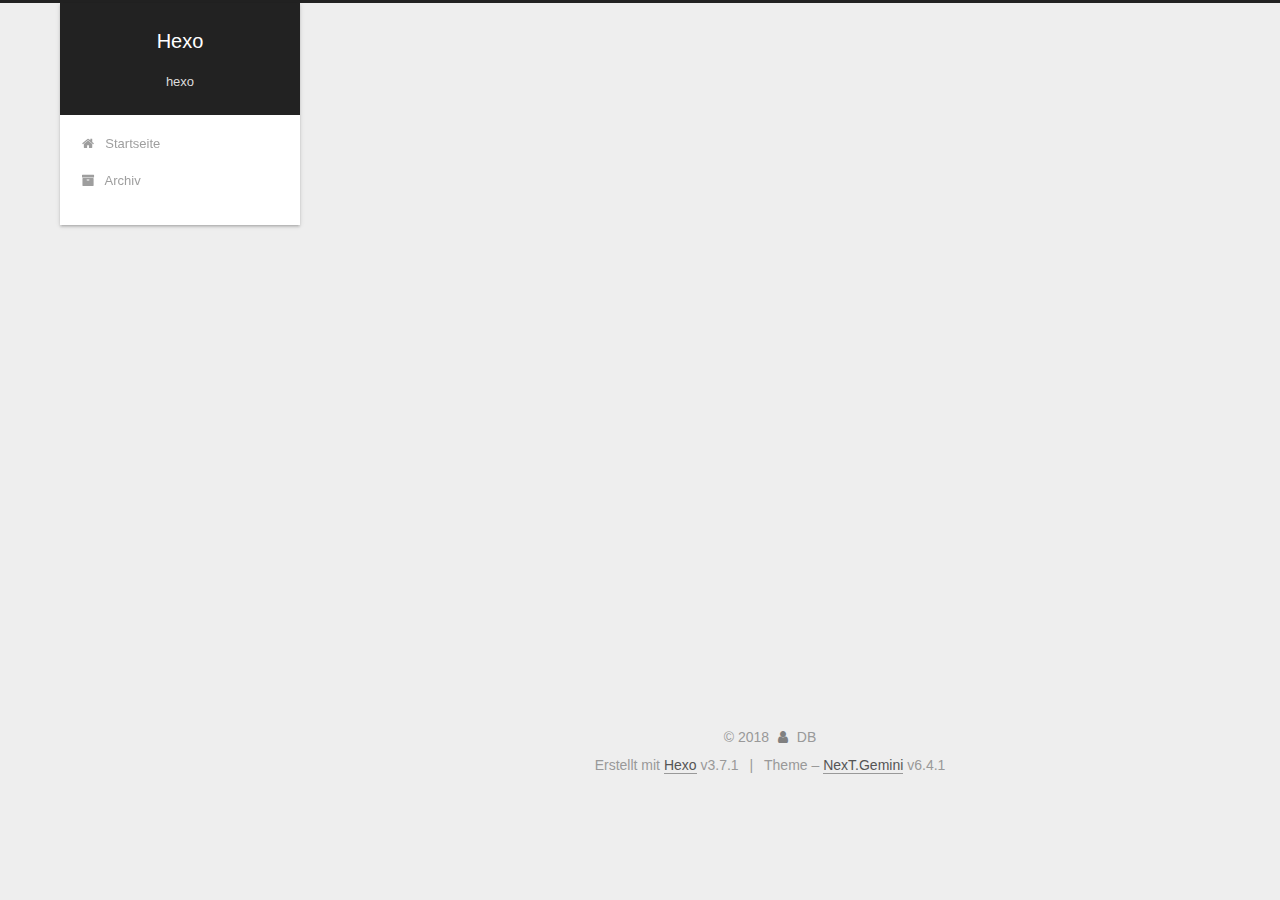
<file: tags/配置Apache中的跨域-反向代理/index.html>
<!DOCTYPE html>












  


<html class="theme-next gemini use-motion" lang="Zh-Hans">
<head>
  <meta charset="UTF-8"/>
<meta http-equiv="X-UA-Compatible" content="IE=edge" />
<meta name="viewport" content="width=device-width, initial-scale=1, maximum-scale=2"/>
<meta name="theme-color" content="#222">












<meta http-equiv="Cache-Control" content="no-transform" />
<meta http-equiv="Cache-Control" content="no-siteapp" />






















<link href="/lib/font-awesome/css/font-awesome.min.css?v=4.6.2" rel="stylesheet" type="text/css" />

<link href="/css/main.css?v=6.4.1" rel="stylesheet" type="text/css" />


  <link rel="apple-touch-icon" sizes="180x180" href="/images/apple-touch-icon-next.png?v=6.4.1">


  <link rel="icon" type="image/png" sizes="32x32" href="/images/favicon-32x32-next.png?v=6.4.1">


  <link rel="icon" type="image/png" sizes="16x16" href="/images/favicon-16x16-next.png?v=6.4.1">


  <link rel="mask-icon" href="/images/logo.svg?v=6.4.1" color="#222">









<script type="text/javascript" id="hexo.configurations">
  var NexT = window.NexT || {};
  var CONFIG = {
    root: '/',
    scheme: 'Gemini',
    version: '6.4.1',
    sidebar: {"position":"left","display":"post","offset":12,"b2t":false,"scrollpercent":false,"onmobile":false},
    fancybox: false,
    fastclick: false,
    lazyload: false,
    tabs: true,
    motion: {"enable":true,"async":false,"transition":{"post_block":"fadeIn","post_header":"slideDownIn","post_body":"slideDownIn","coll_header":"slideLeftIn","sidebar":"slideUpIn"}},
    algolia: {
      applicationID: '',
      apiKey: '',
      indexName: '',
      hits: {"per_page":10},
      labels: {"input_placeholder":"Search for Posts","hits_empty":"We didn't find any results for the search: ${query}","hits_stats":"${hits} results found in ${time} ms"}
    }
  };
</script>


  




  <meta name="description" content="this is a good place">
<meta property="og:type" content="website">
<meta property="og:title" content="Hexo">
<meta property="og:url" content="http://yoursite.com/tags/配置Apache中的跨域-反向代理/index.html">
<meta property="og:site_name" content="Hexo">
<meta property="og:description" content="this is a good place">
<meta property="og:locale" content="Zh-Hans">
<meta name="twitter:card" content="summary">
<meta name="twitter:title" content="Hexo">
<meta name="twitter:description" content="this is a good place">






  <link rel="canonical" href="http://yoursite.com/tags/配置Apache中的跨域-反向代理/"/>



<script type="text/javascript" id="page.configurations">
  CONFIG.page = {
    sidebar: "",
  };
</script>

  <title>Tag: 配置Apache中的跨域 反向代理 | Hexo</title>
  









  <noscript>
  <style type="text/css">
    .use-motion .motion-element,
    .use-motion .brand,
    .use-motion .menu-item,
    .sidebar-inner,
    .use-motion .post-block,
    .use-motion .pagination,
    .use-motion .comments,
    .use-motion .post-header,
    .use-motion .post-body,
    .use-motion .collection-title { opacity: initial; }

    .use-motion .logo,
    .use-motion .site-title,
    .use-motion .site-subtitle {
      opacity: initial;
      top: initial;
    }

    .use-motion {
      .logo-line-before i { left: initial; }
      .logo-line-after i { right: initial; }
    }
  </style>
</noscript>

</head>

<body itemscope itemtype="http://schema.org/WebPage" lang="Zh-Hans">

  
  
    
  

  <div class="container sidebar-position-left ">
    <div class="headband"></div>

    <header id="header" class="header" itemscope itemtype="http://schema.org/WPHeader">
      <div class="header-inner"><div class="site-brand-wrapper">
  <div class="site-meta ">
    

    <div class="custom-logo-site-title">
      <a href="/" class="brand" rel="start">
        <span class="logo-line-before"><i></i></span>
        <span class="site-title">Hexo</span>
        <span class="logo-line-after"><i></i></span>
      </a>
    </div>
    
      
        <p class="site-subtitle">hexo</p>
      
    
  </div>

  <div class="site-nav-toggle">
    <button aria-label="Toggle navigation bar">
      <span class="btn-bar"></span>
      <span class="btn-bar"></span>
      <span class="btn-bar"></span>
    </button>
  </div>
</div>



<nav class="site-nav">
  
    <ul id="menu" class="menu">
      
        
        
        
          
          <li class="menu-item menu-item-home">
    <a href="/" rel="section">
      <i class="menu-item-icon fa fa-fw fa-home"></i> <br />Startseite</a>
  </li>
        
        
        
          
          <li class="menu-item menu-item-archives">
    <a href="/archives/" rel="section">
      <i class="menu-item-icon fa fa-fw fa-archive"></i> <br />Archiv</a>
  </li>

      
      
    </ul>
  

  

  
</nav>



  



</div>
    </header>

    


    <main id="main" class="main">
      <div class="main-inner">
        <div class="content-wrap">
          
            

    
    
      
      
    
      
      
    
    

  


          
          <div id="content" class="content">
            

  
  
  
  <div class="post-block tag">

    <div id="posts" class="posts-collapse">
      <div class="collection-title">
        <h1>配置Apache中的跨域 反向代理<small>Tag</small>
        </h1>
      </div>

      
        

  <article class="post post-type-normal" itemscope itemtype="http://schema.org/Article">
    <header class="post-header">

      <h2 class="post-title">
        
            <a class="post-title-link" href="/2018/09/29/反向代理/" itemprop="url">
              
                <span itemprop="name">反向代理</span>
              
            </a>
        
      </h2>

      <div class="post-meta">
        <time class="post-time" itemprop="dateCreated"
              datetime="2018-09-29T21:46:55+08:00"
              content="2018-09-29" >
          09-29
        </time>
      </div>

    </header>
  </article>


      
    </div>

  </div>
  
  
  

  


          </div>
          

        </div>
        
          
  
  <div class="sidebar-toggle">
    <div class="sidebar-toggle-line-wrap">
      <span class="sidebar-toggle-line sidebar-toggle-line-first"></span>
      <span class="sidebar-toggle-line sidebar-toggle-line-middle"></span>
      <span class="sidebar-toggle-line sidebar-toggle-line-last"></span>
    </div>
  </div>

  <aside id="sidebar" class="sidebar">
    
    <div class="sidebar-inner">

      

      

      <section class="site-overview-wrap sidebar-panel sidebar-panel-active">
        <div class="site-overview">
          <div class="site-author motion-element" itemprop="author" itemscope itemtype="http://schema.org/Person">
            
              <p class="site-author-name" itemprop="name">DB</p>
              <p class="site-description motion-element" itemprop="description">this is a good place</p>
          </div>

          
            <nav class="site-state motion-element">
              
                <div class="site-state-item site-state-posts">
                
                  <a href="/archives/">
                
                    <span class="site-state-item-count">5</span>
                    <span class="site-state-item-name">Artikel</span>
                  </a>
                </div>
              

              

              
                
                
                <div class="site-state-item site-state-tags">
                  
                    
                    
                      
                    
                    <span class="site-state-item-count">1</span>
                    <span class="site-state-item-name">Tags</span>
                  
                </div>
              
            </nav>
          

          

          

          
          

          
          

          
            
          
          

        </div>
      </section>

      

      

    </div>
  </aside>


        
      </div>
    </main>

    <footer id="footer" class="footer">
      <div class="footer-inner">
        <div class="copyright">&copy; <span itemprop="copyrightYear">2018</span>
  <span class="with-love" id="animate">
    <i class="fa fa-user"></i>
  </span>
  <span class="author" itemprop="copyrightHolder">DB</span>

  

  
</div>




  <div class="powered-by">Erstellt mit  <a class="theme-link" target="_blank" href="https://hexo.io">Hexo</a> v3.7.1</div>



  <span class="post-meta-divider">|</span>



  <div class="theme-info">Theme – <a class="theme-link" target="_blank" href="https://theme-next.org">NexT.Gemini</a> v6.4.1</div>




        








        
      </div>
    </footer>

    
      <div class="back-to-top">
        <i class="fa fa-arrow-up"></i>
        
      </div>
    

    
	
    

    
  </div>

  

<script type="text/javascript">
  if (Object.prototype.toString.call(window.Promise) !== '[object Function]') {
    window.Promise = null;
  }
</script>


























  
  
    <script type="text/javascript" src="/lib/jquery/index.js?v=2.1.3"></script>
  

  
  
    <script type="text/javascript" src="/lib/velocity/velocity.min.js?v=1.2.1"></script>
  

  
  
    <script type="text/javascript" src="/lib/velocity/velocity.ui.min.js?v=1.2.1"></script>
  


  


  <script type="text/javascript" src="/js/src/utils.js?v=6.4.1"></script>

  <script type="text/javascript" src="/js/src/motion.js?v=6.4.1"></script>



  
  


  <script type="text/javascript" src="/js/src/affix.js?v=6.4.1"></script>

  <script type="text/javascript" src="/js/src/schemes/pisces.js?v=6.4.1"></script>



  

  


  <script type="text/javascript" src="/js/src/bootstrap.js?v=6.4.1"></script>



  



  










  





  

  

  

  

  
  

  

  

  

  

  

</body>
</html>
</file>
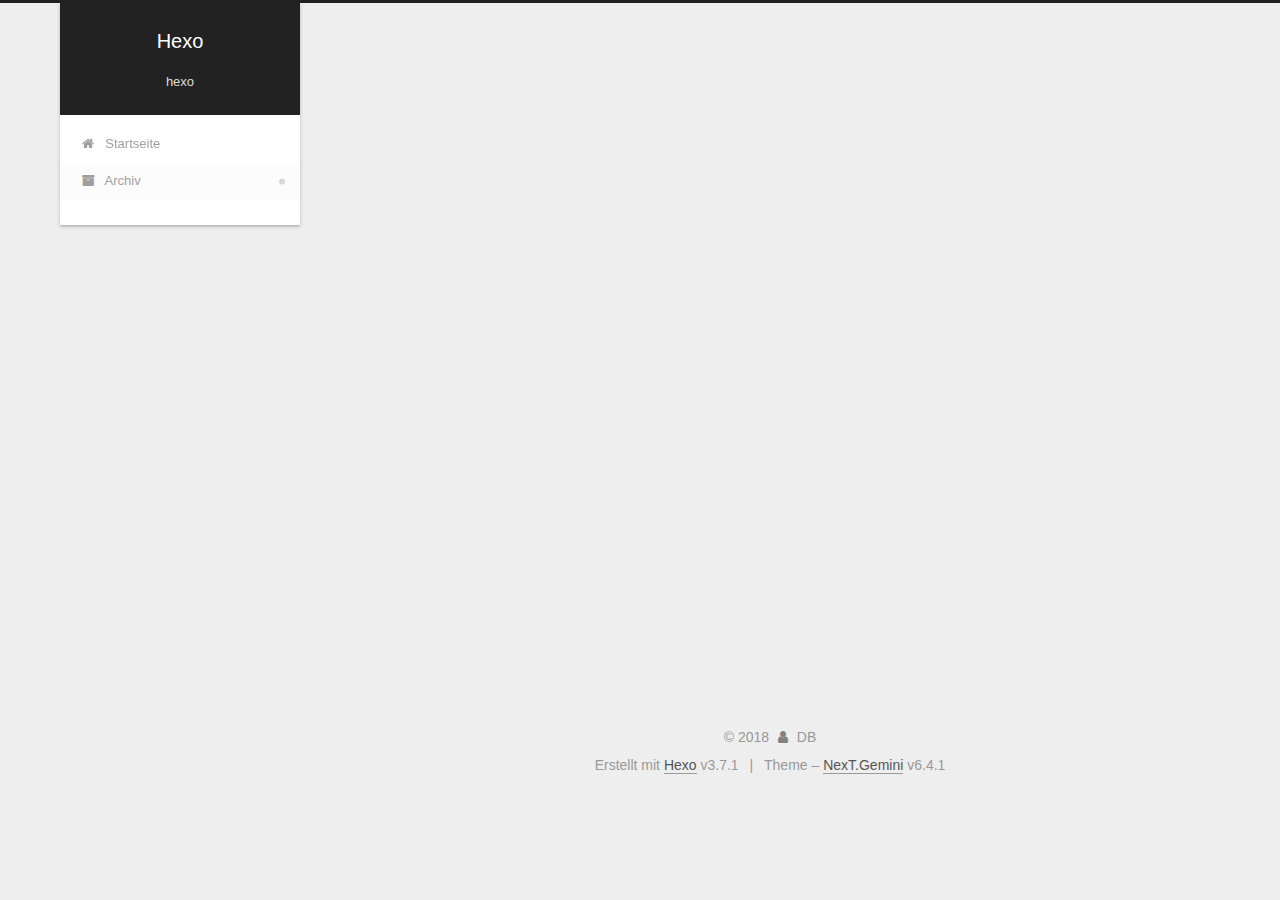
<file: archives/2018/09/index.html>
<!DOCTYPE html>












  


<html class="theme-next gemini use-motion" lang="Zh-Hans">
<head>
  <meta charset="UTF-8"/>
<meta http-equiv="X-UA-Compatible" content="IE=edge" />
<meta name="viewport" content="width=device-width, initial-scale=1, maximum-scale=2"/>
<meta name="theme-color" content="#222">












<meta http-equiv="Cache-Control" content="no-transform" />
<meta http-equiv="Cache-Control" content="no-siteapp" />






















<link href="/lib/font-awesome/css/font-awesome.min.css?v=4.6.2" rel="stylesheet" type="text/css" />

<link href="/css/main.css?v=6.4.1" rel="stylesheet" type="text/css" />


  <link rel="apple-touch-icon" sizes="180x180" href="/images/apple-touch-icon-next.png?v=6.4.1">


  <link rel="icon" type="image/png" sizes="32x32" href="/images/favicon-32x32-next.png?v=6.4.1">


  <link rel="icon" type="image/png" sizes="16x16" href="/images/favicon-16x16-next.png?v=6.4.1">


  <link rel="mask-icon" href="/images/logo.svg?v=6.4.1" color="#222">









<script type="text/javascript" id="hexo.configurations">
  var NexT = window.NexT || {};
  var CONFIG = {
    root: '/',
    scheme: 'Gemini',
    version: '6.4.1',
    sidebar: {"position":"left","display":"post","offset":12,"b2t":false,"scrollpercent":false,"onmobile":false},
    fancybox: false,
    fastclick: false,
    lazyload: false,
    tabs: true,
    motion: {"enable":true,"async":false,"transition":{"post_block":"fadeIn","post_header":"slideDownIn","post_body":"slideDownIn","coll_header":"slideLeftIn","sidebar":"slideUpIn"}},
    algolia: {
      applicationID: '',
      apiKey: '',
      indexName: '',
      hits: {"per_page":10},
      labels: {"input_placeholder":"Search for Posts","hits_empty":"We didn't find any results for the search: ${query}","hits_stats":"${hits} results found in ${time} ms"}
    }
  };
</script>


  




  <meta name="description" content="this is a good place">
<meta property="og:type" content="website">
<meta property="og:title" content="Hexo">
<meta property="og:url" content="http://yoursite.com/archives/2018/09/index.html">
<meta property="og:site_name" content="Hexo">
<meta property="og:description" content="this is a good place">
<meta property="og:locale" content="Zh-Hans">
<meta name="twitter:card" content="summary">
<meta name="twitter:title" content="Hexo">
<meta name="twitter:description" content="this is a good place">






  <link rel="canonical" href="http://yoursite.com/archives/2018/09/"/>



<script type="text/javascript" id="page.configurations">
  CONFIG.page = {
    sidebar: "",
  };
</script>

  <title>Archiv | Hexo</title>
  









  <noscript>
  <style type="text/css">
    .use-motion .motion-element,
    .use-motion .brand,
    .use-motion .menu-item,
    .sidebar-inner,
    .use-motion .post-block,
    .use-motion .pagination,
    .use-motion .comments,
    .use-motion .post-header,
    .use-motion .post-body,
    .use-motion .collection-title { opacity: initial; }

    .use-motion .logo,
    .use-motion .site-title,
    .use-motion .site-subtitle {
      opacity: initial;
      top: initial;
    }

    .use-motion {
      .logo-line-before i { left: initial; }
      .logo-line-after i { right: initial; }
    }
  </style>
</noscript>

</head>

<body itemscope itemtype="http://schema.org/WebPage" lang="Zh-Hans">

  
  
    
  

  <div class="container sidebar-position-left page-archive">
    <div class="headband"></div>

    <header id="header" class="header" itemscope itemtype="http://schema.org/WPHeader">
      <div class="header-inner"><div class="site-brand-wrapper">
  <div class="site-meta ">
    

    <div class="custom-logo-site-title">
      <a href="/" class="brand" rel="start">
        <span class="logo-line-before"><i></i></span>
        <span class="site-title">Hexo</span>
        <span class="logo-line-after"><i></i></span>
      </a>
    </div>
    
      
        <p class="site-subtitle">hexo</p>
      
    
  </div>

  <div class="site-nav-toggle">
    <button aria-label="Toggle navigation bar">
      <span class="btn-bar"></span>
      <span class="btn-bar"></span>
      <span class="btn-bar"></span>
    </button>
  </div>
</div>



<nav class="site-nav">
  
    <ul id="menu" class="menu">
      
        
        
        
          
          <li class="menu-item menu-item-home">
    <a href="/" rel="section">
      <i class="menu-item-icon fa fa-fw fa-home"></i> <br />Startseite</a>
  </li>
        
        
        
          
          <li class="menu-item menu-item-archives menu-item-active">
    <a href="/archives/" rel="section">
      <i class="menu-item-icon fa fa-fw fa-archive"></i> <br />Archiv</a>
  </li>

      
      
    </ul>
  

  

  
</nav>



  



</div>
    </header>

    


    <main id="main" class="main">
      <div class="main-inner">
        <div class="content-wrap">
          
            

    
    
      
      
    
      
      
    
    

  


          
          <div id="content" class="content">
            

  
  
  
  <div class="post-block archive">
    <div id="posts" class="posts-collapse">
      <span class="archive-move-on"></span>

      
      <span class="archive-page-counter">
        
        
        
          
        
        Öhm..! Insgesamt 5 Artikel. Bleib dran.
      </span>
      

      

        
        
        

        
          
          <div class="collection-title">
            <h1 class="archive-year" id="archive-year-2018">2018</h1>
          </div>
        
        

        

  <article class="post post-type-normal" itemscope itemtype="http://schema.org/Article">
    <header class="post-header">

      <h2 class="post-title">
        
            <a class="post-title-link" href="/2018/09/29/反向代理/" itemprop="url">
              
                <span itemprop="name">反向代理</span>
              
            </a>
        
      </h2>

      <div class="post-meta">
        <time class="post-time" itemprop="dateCreated"
              datetime="2018-09-29T21:46:55+08:00"
              content="2018-09-29" >
          09-29
        </time>
      </div>

    </header>
  </article>



      

        
        
        

        
        

        

  <article class="post post-type-normal" itemscope itemtype="http://schema.org/Article">
    <header class="post-header">

      <h2 class="post-title">
        
            <a class="post-title-link" href="/2018/09/28/设置皮肤/" itemprop="url">
              
                <span itemprop="name">设置皮肤</span>
              
            </a>
        
      </h2>

      <div class="post-meta">
        <time class="post-time" itemprop="dateCreated"
              datetime="2018-09-28T20:33:17+08:00"
              content="2018-09-28" >
          09-28
        </time>
      </div>

    </header>
  </article>



      

        
        
        

        
        

        

  <article class="post post-type-normal" itemscope itemtype="http://schema.org/Article">
    <header class="post-header">

      <h2 class="post-title">
        
            <a class="post-title-link" href="/2018/09/28/搭建博客/" itemprop="url">
              
                <span itemprop="name">搭建博客</span>
              
            </a>
        
      </h2>

      <div class="post-meta">
        <time class="post-time" itemprop="dateCreated"
              datetime="2018-09-28T20:29:19+08:00"
              content="2018-09-28" >
          09-28
        </time>
      </div>

    </header>
  </article>



      

        
        
        

        
        

        

  <article class="post post-type-normal" itemscope itemtype="http://schema.org/Article">
    <header class="post-header">

      <h2 class="post-title">
        
            <a class="post-title-link" href="/2018/09/28/需要的环境/" itemprop="url">
              
                <span itemprop="name">需要的环境</span>
              
            </a>
        
      </h2>

      <div class="post-meta">
        <time class="post-time" itemprop="dateCreated"
              datetime="2018-09-28T20:25:42+08:00"
              content="2018-09-28" >
          09-28
        </time>
      </div>

    </header>
  </article>



      

        
        
        

        
        

        

  <article class="post post-type-normal" itemscope itemtype="http://schema.org/Article">
    <header class="post-header">

      <h2 class="post-title">
        
            <a class="post-title-link" href="/2018/09/28/部署开发环境/" itemprop="url">
              
                <span itemprop="name">部署开发环境</span>
              
            </a>
        
      </h2>

      <div class="post-meta">
        <time class="post-time" itemprop="dateCreated"
              datetime="2018-09-28T20:22:31+08:00"
              content="2018-09-28" >
          09-28
        </time>
      </div>

    </header>
  </article>



      

    </div>
  </div>
  
  
  

  



          </div>
          

        </div>
        
          
  
  <div class="sidebar-toggle">
    <div class="sidebar-toggle-line-wrap">
      <span class="sidebar-toggle-line sidebar-toggle-line-first"></span>
      <span class="sidebar-toggle-line sidebar-toggle-line-middle"></span>
      <span class="sidebar-toggle-line sidebar-toggle-line-last"></span>
    </div>
  </div>

  <aside id="sidebar" class="sidebar">
    
    <div class="sidebar-inner">

      

      

      <section class="site-overview-wrap sidebar-panel sidebar-panel-active">
        <div class="site-overview">
          <div class="site-author motion-element" itemprop="author" itemscope itemtype="http://schema.org/Person">
            
              <p class="site-author-name" itemprop="name">DB</p>
              <p class="site-description motion-element" itemprop="description">this is a good place</p>
          </div>

          
            <nav class="site-state motion-element">
              
                <div class="site-state-item site-state-posts">
                
                  <a href="/archives/">
                
                    <span class="site-state-item-count">5</span>
                    <span class="site-state-item-name">Artikel</span>
                  </a>
                </div>
              

              

              
                
                
                <div class="site-state-item site-state-tags">
                  
                    
                    
                      
                    
                    <span class="site-state-item-count">1</span>
                    <span class="site-state-item-name">Tags</span>
                  
                </div>
              
            </nav>
          

          

          

          
          

          
          

          
            
          
          

        </div>
      </section>

      

      

    </div>
  </aside>


        
      </div>
    </main>

    <footer id="footer" class="footer">
      <div class="footer-inner">
        <div class="copyright">&copy; <span itemprop="copyrightYear">2018</span>
  <span class="with-love" id="animate">
    <i class="fa fa-user"></i>
  </span>
  <span class="author" itemprop="copyrightHolder">DB</span>

  

  
</div>




  <div class="powered-by">Erstellt mit  <a class="theme-link" target="_blank" href="https://hexo.io">Hexo</a> v3.7.1</div>



  <span class="post-meta-divider">|</span>



  <div class="theme-info">Theme – <a class="theme-link" target="_blank" href="https://theme-next.org">NexT.Gemini</a> v6.4.1</div>




        








        
      </div>
    </footer>

    
      <div class="back-to-top">
        <i class="fa fa-arrow-up"></i>
        
      </div>
    

    
	
    

    
  </div>

  

<script type="text/javascript">
  if (Object.prototype.toString.call(window.Promise) !== '[object Function]') {
    window.Promise = null;
  }
</script>


























  
  
    <script type="text/javascript" src="/lib/jquery/index.js?v=2.1.3"></script>
  

  
  
    <script type="text/javascript" src="/lib/velocity/velocity.min.js?v=1.2.1"></script>
  

  
  
    <script type="text/javascript" src="/lib/velocity/velocity.ui.min.js?v=1.2.1"></script>
  


  


  <script type="text/javascript" src="/js/src/utils.js?v=6.4.1"></script>

  <script type="text/javascript" src="/js/src/motion.js?v=6.4.1"></script>



  
  


  <script type="text/javascript" src="/js/src/affix.js?v=6.4.1"></script>

  <script type="text/javascript" src="/js/src/schemes/pisces.js?v=6.4.1"></script>



  

  


  <script type="text/javascript" src="/js/src/bootstrap.js?v=6.4.1"></script>



  



  










  





  

  

  

  

  
  

  

  

  

  

  

</body>
</html>
</file>
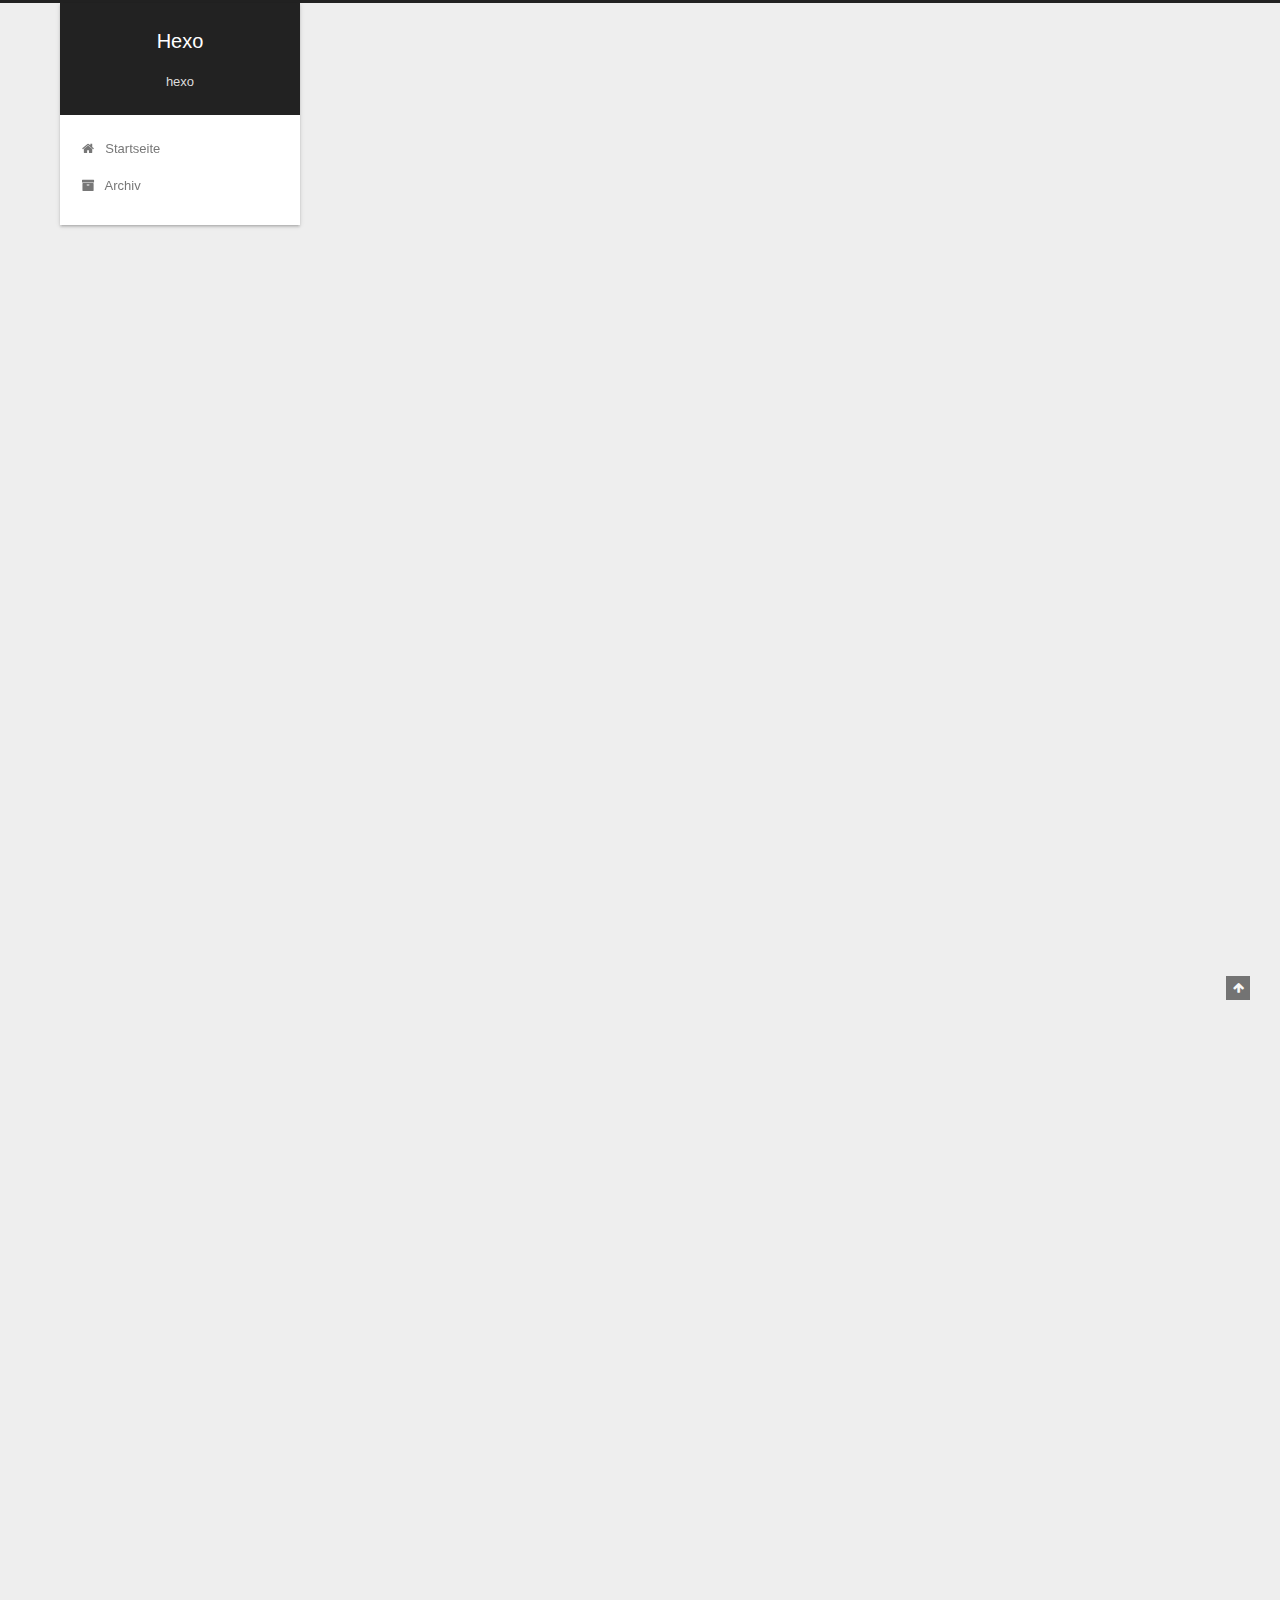
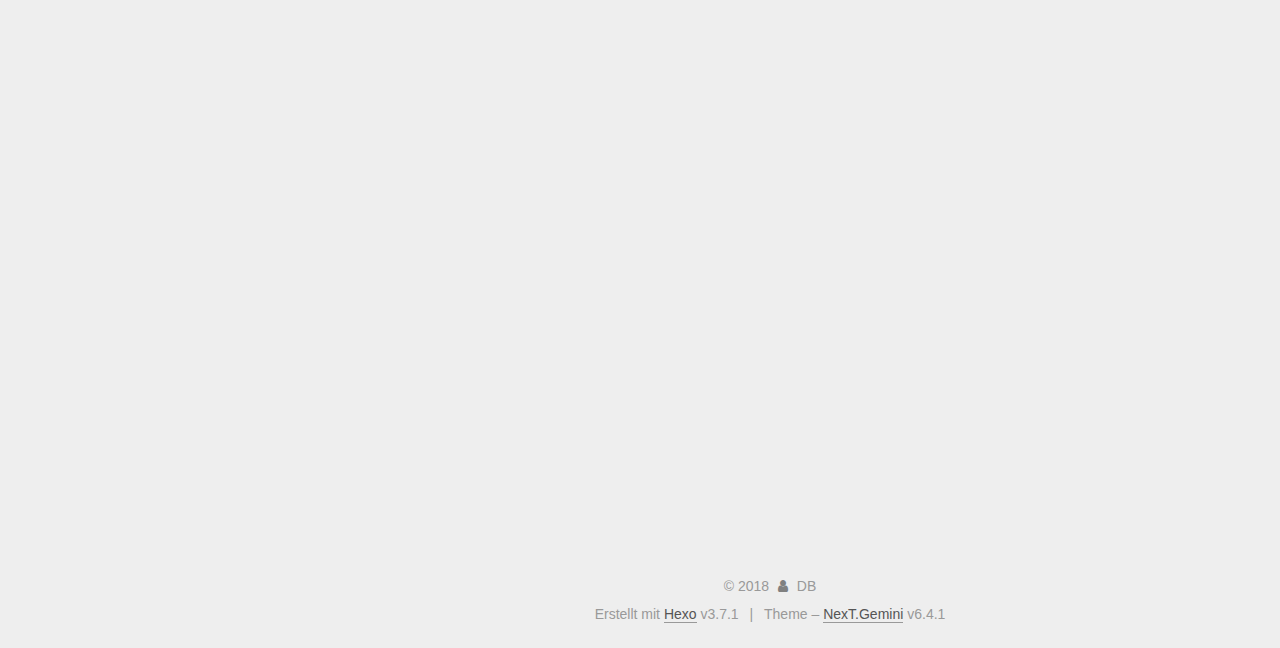
<file: 2018/09/28/搭建博客/index.html>
<!DOCTYPE html>












  


<html class="theme-next gemini use-motion" lang="Zh-Hans">
<head>
  <meta charset="UTF-8"/>
<meta http-equiv="X-UA-Compatible" content="IE=edge" />
<meta name="viewport" content="width=device-width, initial-scale=1, maximum-scale=2"/>
<meta name="theme-color" content="#222">












<meta http-equiv="Cache-Control" content="no-transform" />
<meta http-equiv="Cache-Control" content="no-siteapp" />






















<link href="/lib/font-awesome/css/font-awesome.min.css?v=4.6.2" rel="stylesheet" type="text/css" />

<link href="/css/main.css?v=6.4.1" rel="stylesheet" type="text/css" />


  <link rel="apple-touch-icon" sizes="180x180" href="/images/apple-touch-icon-next.png?v=6.4.1">


  <link rel="icon" type="image/png" sizes="32x32" href="/images/favicon-32x32-next.png?v=6.4.1">


  <link rel="icon" type="image/png" sizes="16x16" href="/images/favicon-16x16-next.png?v=6.4.1">


  <link rel="mask-icon" href="/images/logo.svg?v=6.4.1" color="#222">









<script type="text/javascript" id="hexo.configurations">
  var NexT = window.NexT || {};
  var CONFIG = {
    root: '/',
    scheme: 'Gemini',
    version: '6.4.1',
    sidebar: {"position":"left","display":"post","offset":12,"b2t":false,"scrollpercent":false,"onmobile":false},
    fancybox: false,
    fastclick: false,
    lazyload: false,
    tabs: true,
    motion: {"enable":true,"async":false,"transition":{"post_block":"fadeIn","post_header":"slideDownIn","post_body":"slideDownIn","coll_header":"slideLeftIn","sidebar":"slideUpIn"}},
    algolia: {
      applicationID: '',
      apiKey: '',
      indexName: '',
      hits: {"per_page":10},
      labels: {"input_placeholder":"Search for Posts","hits_empty":"We didn't find any results for the search: ${query}","hits_stats":"${hits} results found in ${time} ms"}
    }
  };
</script>


  




  <meta name="description" content="开始搭建博客第一次搭建1. 找到一个你喜欢的位置，放置一个文件夹，在文件夹内部打开 cmd2. 初始化一个 博客的文件夹结构（hexo-cli帮我们做） 会帮我们自动搭建好一个内容的结构 会自动帮我们下载依赖包 npm i 已经完成就不需要关了（暂时）3. 是启动一个本地服务器，可以本地预览我的博客 hexo s 这个指令启动本地服务器4. 把他上传到 github，做成一个线上的网站来看，创建一">
<meta property="og:type" content="article">
<meta property="og:title" content="搭建博客">
<meta property="og:url" content="http://yoursite.com/2018/09/28/搭建博客/index.html">
<meta property="og:site_name" content="Hexo">
<meta property="og:description" content="开始搭建博客第一次搭建1. 找到一个你喜欢的位置，放置一个文件夹，在文件夹内部打开 cmd2. 初始化一个 博客的文件夹结构（hexo-cli帮我们做） 会帮我们自动搭建好一个内容的结构 会自动帮我们下载依赖包 npm i 已经完成就不需要关了（暂时）3. 是启动一个本地服务器，可以本地预览我的博客 hexo s 这个指令启动本地服务器4. 把他上传到 github，做成一个线上的网站来看，创建一">
<meta property="og:locale" content="Zh-Hans">
<meta property="og:updated_time" content="2018-09-28T12:32:52.080Z">
<meta name="twitter:card" content="summary">
<meta name="twitter:title" content="搭建博客">
<meta name="twitter:description" content="开始搭建博客第一次搭建1. 找到一个你喜欢的位置，放置一个文件夹，在文件夹内部打开 cmd2. 初始化一个 博客的文件夹结构（hexo-cli帮我们做） 会帮我们自动搭建好一个内容的结构 会自动帮我们下载依赖包 npm i 已经完成就不需要关了（暂时）3. 是启动一个本地服务器，可以本地预览我的博客 hexo s 这个指令启动本地服务器4. 把他上传到 github，做成一个线上的网站来看，创建一">






  <link rel="canonical" href="http://yoursite.com/2018/09/28/搭建博客/"/>



<script type="text/javascript" id="page.configurations">
  CONFIG.page = {
    sidebar: "",
  };
</script>

  <title>搭建博客 | Hexo</title>
  









  <noscript>
  <style type="text/css">
    .use-motion .motion-element,
    .use-motion .brand,
    .use-motion .menu-item,
    .sidebar-inner,
    .use-motion .post-block,
    .use-motion .pagination,
    .use-motion .comments,
    .use-motion .post-header,
    .use-motion .post-body,
    .use-motion .collection-title { opacity: initial; }

    .use-motion .logo,
    .use-motion .site-title,
    .use-motion .site-subtitle {
      opacity: initial;
      top: initial;
    }

    .use-motion {
      .logo-line-before i { left: initial; }
      .logo-line-after i { right: initial; }
    }
  </style>
</noscript>

</head>

<body itemscope itemtype="http://schema.org/WebPage" lang="Zh-Hans">

  
  
    
  

  <div class="container sidebar-position-left page-post-detail">
    <div class="headband"></div>

    <header id="header" class="header" itemscope itemtype="http://schema.org/WPHeader">
      <div class="header-inner"><div class="site-brand-wrapper">
  <div class="site-meta ">
    

    <div class="custom-logo-site-title">
      <a href="/" class="brand" rel="start">
        <span class="logo-line-before"><i></i></span>
        <span class="site-title">Hexo</span>
        <span class="logo-line-after"><i></i></span>
      </a>
    </div>
    
      
        <p class="site-subtitle">hexo</p>
      
    
  </div>

  <div class="site-nav-toggle">
    <button aria-label="Toggle navigation bar">
      <span class="btn-bar"></span>
      <span class="btn-bar"></span>
      <span class="btn-bar"></span>
    </button>
  </div>
</div>



<nav class="site-nav">
  
    <ul id="menu" class="menu">
      
        
        
        
          
          <li class="menu-item menu-item-home">
    <a href="/" rel="section">
      <i class="menu-item-icon fa fa-fw fa-home"></i> <br />Startseite</a>
  </li>
        
        
        
          
          <li class="menu-item menu-item-archives">
    <a href="/archives/" rel="section">
      <i class="menu-item-icon fa fa-fw fa-archive"></i> <br />Archiv</a>
  </li>

      
      
    </ul>
  

  

  
</nav>



  



</div>
    </header>

    


    <main id="main" class="main">
      <div class="main-inner">
        <div class="content-wrap">
          
            

          
          <div id="content" class="content">
            

  <div id="posts" class="posts-expand">
    

  

  
  
  

  

  <article class="post post-type-normal" itemscope itemtype="http://schema.org/Article">
  
  
  
  <div class="post-block">
    <link itemprop="mainEntityOfPage" href="http://yoursite.com/2018/09/28/搭建博客/">

    <span hidden itemprop="author" itemscope itemtype="http://schema.org/Person">
      <meta itemprop="name" content="DB">
      <meta itemprop="description" content="this is a good place">
      <meta itemprop="image" content="/images/avatar.gif">
    </span>

    <span hidden itemprop="publisher" itemscope itemtype="http://schema.org/Organization">
      <meta itemprop="name" content="Hexo">
    </span>

    
      <header class="post-header">

        
        
          <h1 class="post-title" itemprop="name headline">搭建博客
              
            
          </h1>
        

        <div class="post-meta">
          <span class="post-time">

            
            
            

            
              <span class="post-meta-item-icon">
                <i class="fa fa-calendar-o"></i>
              </span>
              
                <span class="post-meta-item-text">Veröffentlicht am</span>
              

              
                
              

              <time title="Post created: 2018-09-28 20:29:19 / Updated at: 20:32:52" itemprop="dateCreated datePublished" datetime="2018-09-28T20:29:19+08:00">2018-09-28</time>
            

            
              

              
            
          </span>

          

          
            
          

          
          

          

          

          

        </div>
      </header>
    

    
    
    
    <div class="post-body" itemprop="articleBody">

      
      

      
        <h1 id="开始搭建博客"><a href="#开始搭建博客" class="headerlink" title="开始搭建博客"></a>开始搭建博客</h1><h2 id="第一次搭建"><a href="#第一次搭建" class="headerlink" title="第一次搭建"></a>第一次搭建</h2><h3 id="1-找到一个你喜欢的位置，放置一个文件夹，在文件夹内部打开-cmd"><a href="#1-找到一个你喜欢的位置，放置一个文件夹，在文件夹内部打开-cmd" class="headerlink" title="1. 找到一个你喜欢的位置，放置一个文件夹，在文件夹内部打开 cmd"></a>1. 找到一个你喜欢的位置，放置一个文件夹，在文件夹内部打开 cmd</h3><h3 id="2-初始化一个-博客的文件夹结构（hexo-cli帮我们做）"><a href="#2-初始化一个-博客的文件夹结构（hexo-cli帮我们做）" class="headerlink" title="2. 初始化一个 博客的文件夹结构（hexo-cli帮我们做）"></a>2. 初始化一个 博客的文件夹结构（hexo-cli帮我们做）</h3><ul>
<li>会帮我们自动搭建好一个内容的结构</li>
<li>会自动帮我们下载依赖包 npm i</li>
<li>已经完成就不需要关了（暂时）<h3 id="3-是启动一个本地服务器，可以本地预览我的博客"><a href="#3-是启动一个本地服务器，可以本地预览我的博客" class="headerlink" title="3. 是启动一个本地服务器，可以本地预览我的博客"></a>3. 是启动一个本地服务器，可以本地预览我的博客</h3></li>
<li>hexo s 这个指令启动本地服务器<h3 id="4-把他上传到-github，做成一个线上的网站来看，创建一个仓库"><a href="#4-把他上传到-github，做成一个线上的网站来看，创建一个仓库" class="headerlink" title="4. 把他上传到 github，做成一个线上的网站来看，创建一个仓库"></a>4. 把他上传到 github，做成一个线上的网站来看，创建一个仓库</h3></li>
<li>一个 github 账号只能出一个 博客</li>
<li>仓库名称必须是 你的github账号.github.io</li>
<li>去 hexo 的文件夹中配置你的仓库信息<h3 id="5-配置仓库信息"><a href="#5-配置仓库信息" class="headerlink" title="5. 配置仓库信息"></a>5. 配置仓库信息</h3></li>
<li>找到 config.yml 的文件</li>
<li>拉倒最下面<ul>
<li>找到 type<pre><code>deploy:
  type: git
  repository: git@github.com:cyfresh/cyfresh.github.io.git
  branch: master
</code></pre><h3 id="6-上传文件"><a href="#6-上传文件" class="headerlink" title="6. 上传文件"></a>6. 上传文件</h3></li>
<li>hexo generate 部署那些文件准备上线 简写 hexo g<ul>
<li>有可能会报错</li>
<li>如果报错了 npm i hexo</li>
<li>然后重新执行 hexo g</li>
</ul>
</li>
<li>正式上传 hexo deploy 这个是上传的指令 简写 hexo d<ul>
<li>有可能会报错</li>
<li>如果报错了 npm i hexo-deployer-git</li>
<li>然后重新执行 hexo g 然后 hexo d<h3 id="7-上传成功"><a href="#7-上传成功" class="headerlink" title="7. 上传成功"></a>7. 上传成功</h3></li>
</ul>
</li>
<li>线上打开了</li>
<li>你的github账户.github.io</li>
<li>settings里面直接点击<h3 id="8-注意："><a href="#8-注意：" class="headerlink" title="8. 注意："></a>8. 注意：</h3></li>
<li>因为 github 的服务器也在国外</li>
<li>有的时候可能你写完文章上传了，但是你去页面上看没有</li>
</ul>
</li>
</ul>
<h1 id="后期书写和上传"><a href="#后期书写和上传" class="headerlink" title="后期书写和上传"></a>后期书写和上传</h1><ol>
<li>找到之前建立博客的文件夹，在文件夹内部打开 cmd</li>
<li>新建一片文章 hexo new 文件名</li>
<li>直接找到文章还是书写</li>
<li>进行本地测试调试</li>
<li>上传内容</li>
</ol>
<ul>
<li>hexo g </li>
<li>hexo d</li>
</ul>

      
    </div>

    

    
    
    

    

    

    

    <footer class="post-footer">
      

      
      
      

      
        <div class="post-nav">
          <div class="post-nav-next post-nav-item">
            
              <a href="/2018/09/28/需要的环境/" rel="next" title="需要的环境">
                <i class="fa fa-chevron-left"></i> 需要的环境
              </a>
            
          </div>

          <span class="post-nav-divider"></span>

          <div class="post-nav-prev post-nav-item">
            
              <a href="/2018/09/28/设置皮肤/" rel="prev" title="设置皮肤">
                设置皮肤 <i class="fa fa-chevron-right"></i>
              </a>
            
          </div>
        </div>
      

      
      
    </footer>
  </div>
  
  
  
  </article>


  </div>


          </div>
          

  



        </div>
        
          
  
  <div class="sidebar-toggle">
    <div class="sidebar-toggle-line-wrap">
      <span class="sidebar-toggle-line sidebar-toggle-line-first"></span>
      <span class="sidebar-toggle-line sidebar-toggle-line-middle"></span>
      <span class="sidebar-toggle-line sidebar-toggle-line-last"></span>
    </div>
  </div>

  <aside id="sidebar" class="sidebar">
    
    <div class="sidebar-inner">

      

      
        <ul class="sidebar-nav motion-element">
          <li class="sidebar-nav-toc sidebar-nav-active" data-target="post-toc-wrap">
            Inhaltsverzeichnis
          </li>
          <li class="sidebar-nav-overview" data-target="site-overview-wrap">
            Übersicht
          </li>
        </ul>
      

      <section class="site-overview-wrap sidebar-panel">
        <div class="site-overview">
          <div class="site-author motion-element" itemprop="author" itemscope itemtype="http://schema.org/Person">
            
              <p class="site-author-name" itemprop="name">DB</p>
              <p class="site-description motion-element" itemprop="description">this is a good place</p>
          </div>

          
            <nav class="site-state motion-element">
              
                <div class="site-state-item site-state-posts">
                
                  <a href="/archives/">
                
                    <span class="site-state-item-count">5</span>
                    <span class="site-state-item-name">Artikel</span>
                  </a>
                </div>
              

              

              
                
                
                <div class="site-state-item site-state-tags">
                  
                    
                    
                      
                    
                    <span class="site-state-item-count">1</span>
                    <span class="site-state-item-name">Tags</span>
                  
                </div>
              
            </nav>
          

          

          

          
          

          
          

          
            
          
          

        </div>
      </section>

      
      <!--noindex-->
        <section class="post-toc-wrap motion-element sidebar-panel sidebar-panel-active">
          <div class="post-toc">

            
              
            

            
              <div class="post-toc-content"><ol class="nav"><li class="nav-item nav-level-1"><a class="nav-link" href="#开始搭建博客"><span class="nav-number">1.</span> <span class="nav-text">开始搭建博客</span></a><ol class="nav-child"><li class="nav-item nav-level-2"><a class="nav-link" href="#第一次搭建"><span class="nav-number">1.1.</span> <span class="nav-text">第一次搭建</span></a><ol class="nav-child"><li class="nav-item nav-level-3"><a class="nav-link" href="#1-找到一个你喜欢的位置，放置一个文件夹，在文件夹内部打开-cmd"><span class="nav-number">1.1.1.</span> <span class="nav-text">1. 找到一个你喜欢的位置，放置一个文件夹，在文件夹内部打开 cmd</span></a></li><li class="nav-item nav-level-3"><a class="nav-link" href="#2-初始化一个-博客的文件夹结构（hexo-cli帮我们做）"><span class="nav-number">1.1.2.</span> <span class="nav-text">2. 初始化一个 博客的文件夹结构（hexo-cli帮我们做）</span></a></li><li class="nav-item nav-level-3"><a class="nav-link" href="#3-是启动一个本地服务器，可以本地预览我的博客"><span class="nav-number">1.1.3.</span> <span class="nav-text">3. 是启动一个本地服务器，可以本地预览我的博客</span></a></li><li class="nav-item nav-level-3"><a class="nav-link" href="#4-把他上传到-github，做成一个线上的网站来看，创建一个仓库"><span class="nav-number">1.1.4.</span> <span class="nav-text">4. 把他上传到 github，做成一个线上的网站来看，创建一个仓库</span></a></li><li class="nav-item nav-level-3"><a class="nav-link" href="#5-配置仓库信息"><span class="nav-number">1.1.5.</span> <span class="nav-text">5. 配置仓库信息</span></a></li><li class="nav-item nav-level-3"><a class="nav-link" href="#6-上传文件"><span class="nav-number">1.1.6.</span> <span class="nav-text">6. 上传文件</span></a></li><li class="nav-item nav-level-3"><a class="nav-link" href="#7-上传成功"><span class="nav-number">1.1.7.</span> <span class="nav-text">7. 上传成功</span></a></li><li class="nav-item nav-level-3"><a class="nav-link" href="#8-注意："><span class="nav-number">1.1.8.</span> <span class="nav-text">8. 注意：</span></a></li></ol></li></ol></li><li class="nav-item nav-level-1"><a class="nav-link" href="#后期书写和上传"><span class="nav-number">2.</span> <span class="nav-text">后期书写和上传</span></a></li></ol></div>
            

          </div>
        </section>
      <!--/noindex-->
      

      

    </div>
  </aside>


        
      </div>
    </main>

    <footer id="footer" class="footer">
      <div class="footer-inner">
        <div class="copyright">&copy; <span itemprop="copyrightYear">2018</span>
  <span class="with-love" id="animate">
    <i class="fa fa-user"></i>
  </span>
  <span class="author" itemprop="copyrightHolder">DB</span>

  

  
</div>




  <div class="powered-by">Erstellt mit  <a class="theme-link" target="_blank" href="https://hexo.io">Hexo</a> v3.7.1</div>



  <span class="post-meta-divider">|</span>



  <div class="theme-info">Theme – <a class="theme-link" target="_blank" href="https://theme-next.org">NexT.Gemini</a> v6.4.1</div>




        








        
      </div>
    </footer>

    
      <div class="back-to-top">
        <i class="fa fa-arrow-up"></i>
        
      </div>
    

    
	
    

    
  </div>

  

<script type="text/javascript">
  if (Object.prototype.toString.call(window.Promise) !== '[object Function]') {
    window.Promise = null;
  }
</script>


























  
  
    <script type="text/javascript" src="/lib/jquery/index.js?v=2.1.3"></script>
  

  
  
    <script type="text/javascript" src="/lib/velocity/velocity.min.js?v=1.2.1"></script>
  

  
  
    <script type="text/javascript" src="/lib/velocity/velocity.ui.min.js?v=1.2.1"></script>
  


  


  <script type="text/javascript" src="/js/src/utils.js?v=6.4.1"></script>

  <script type="text/javascript" src="/js/src/motion.js?v=6.4.1"></script>



  
  


  <script type="text/javascript" src="/js/src/affix.js?v=6.4.1"></script>

  <script type="text/javascript" src="/js/src/schemes/pisces.js?v=6.4.1"></script>



  
  <script type="text/javascript" src="/js/src/scrollspy.js?v=6.4.1"></script>
<script type="text/javascript" src="/js/src/post-details.js?v=6.4.1"></script>



  


  <script type="text/javascript" src="/js/src/bootstrap.js?v=6.4.1"></script>



  



  










  





  

  

  

  

  
  

  

  

  

  

  

</body>
</html>
</file>
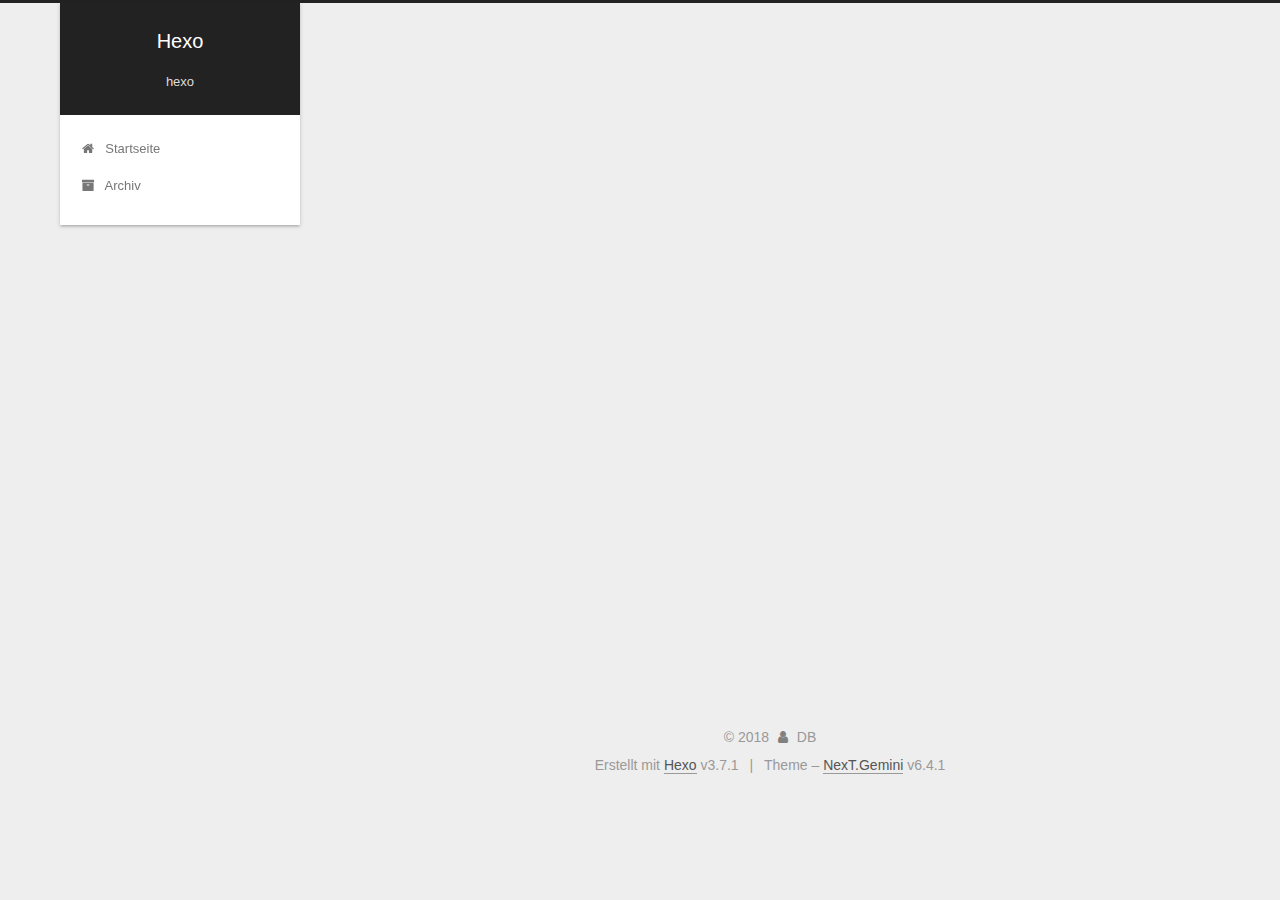
<file: 2018/09/28/设置皮肤/index.html>
<!DOCTYPE html>












  


<html class="theme-next gemini use-motion" lang="Zh-Hans">
<head>
  <meta charset="UTF-8"/>
<meta http-equiv="X-UA-Compatible" content="IE=edge" />
<meta name="viewport" content="width=device-width, initial-scale=1, maximum-scale=2"/>
<meta name="theme-color" content="#222">












<meta http-equiv="Cache-Control" content="no-transform" />
<meta http-equiv="Cache-Control" content="no-siteapp" />






















<link href="/lib/font-awesome/css/font-awesome.min.css?v=4.6.2" rel="stylesheet" type="text/css" />

<link href="/css/main.css?v=6.4.1" rel="stylesheet" type="text/css" />


  <link rel="apple-touch-icon" sizes="180x180" href="/images/apple-touch-icon-next.png?v=6.4.1">


  <link rel="icon" type="image/png" sizes="32x32" href="/images/favicon-32x32-next.png?v=6.4.1">


  <link rel="icon" type="image/png" sizes="16x16" href="/images/favicon-16x16-next.png?v=6.4.1">


  <link rel="mask-icon" href="/images/logo.svg?v=6.4.1" color="#222">









<script type="text/javascript" id="hexo.configurations">
  var NexT = window.NexT || {};
  var CONFIG = {
    root: '/',
    scheme: 'Gemini',
    version: '6.4.1',
    sidebar: {"position":"left","display":"post","offset":12,"b2t":false,"scrollpercent":false,"onmobile":false},
    fancybox: false,
    fastclick: false,
    lazyload: false,
    tabs: true,
    motion: {"enable":true,"async":false,"transition":{"post_block":"fadeIn","post_header":"slideDownIn","post_body":"slideDownIn","coll_header":"slideLeftIn","sidebar":"slideUpIn"}},
    algolia: {
      applicationID: '',
      apiKey: '',
      indexName: '',
      hits: {"per_page":10},
      labels: {"input_placeholder":"Search for Posts","hits_empty":"We didn't find any results for the search: ${query}","hits_stats":"${hits} results found in ${time} ms"}
    }
  };
</script>


  




  <meta name="description" content="设置一个皮肤 百度一下，找到一个合适的皮肤主题 克隆下来 克隆下来以后是一个 themes 文件夹，我们要找到这个文件夹里面的内容找主题名称的文件夹（next） 把 next 这个文件夹放在我们博客的目录内blog/themes 设置主题，来到 config.yml 文件内部（这个是对 hexo 进行的配置） 找到 theme: landscape 把后面的名称改成你的主题名称 next   在">
<meta property="og:type" content="article">
<meta property="og:title" content="设置皮肤">
<meta property="og:url" content="http://yoursite.com/2018/09/28/设置皮肤/index.html">
<meta property="og:site_name" content="Hexo">
<meta property="og:description" content="设置一个皮肤 百度一下，找到一个合适的皮肤主题 克隆下来 克隆下来以后是一个 themes 文件夹，我们要找到这个文件夹里面的内容找主题名称的文件夹（next） 把 next 这个文件夹放在我们博客的目录内blog/themes 设置主题，来到 config.yml 文件内部（这个是对 hexo 进行的配置） 找到 theme: landscape 把后面的名称改成你的主题名称 next   在">
<meta property="og:locale" content="Zh-Hans">
<meta property="og:updated_time" content="2018-09-28T12:34:45.126Z">
<meta name="twitter:card" content="summary">
<meta name="twitter:title" content="设置皮肤">
<meta name="twitter:description" content="设置一个皮肤 百度一下，找到一个合适的皮肤主题 克隆下来 克隆下来以后是一个 themes 文件夹，我们要找到这个文件夹里面的内容找主题名称的文件夹（next） 把 next 这个文件夹放在我们博客的目录内blog/themes 设置主题，来到 config.yml 文件内部（这个是对 hexo 进行的配置） 找到 theme: landscape 把后面的名称改成你的主题名称 next   在">






  <link rel="canonical" href="http://yoursite.com/2018/09/28/设置皮肤/"/>



<script type="text/javascript" id="page.configurations">
  CONFIG.page = {
    sidebar: "",
  };
</script>

  <title>设置皮肤 | Hexo</title>
  









  <noscript>
  <style type="text/css">
    .use-motion .motion-element,
    .use-motion .brand,
    .use-motion .menu-item,
    .sidebar-inner,
    .use-motion .post-block,
    .use-motion .pagination,
    .use-motion .comments,
    .use-motion .post-header,
    .use-motion .post-body,
    .use-motion .collection-title { opacity: initial; }

    .use-motion .logo,
    .use-motion .site-title,
    .use-motion .site-subtitle {
      opacity: initial;
      top: initial;
    }

    .use-motion {
      .logo-line-before i { left: initial; }
      .logo-line-after i { right: initial; }
    }
  </style>
</noscript>

</head>

<body itemscope itemtype="http://schema.org/WebPage" lang="Zh-Hans">

  
  
    
  

  <div class="container sidebar-position-left page-post-detail">
    <div class="headband"></div>

    <header id="header" class="header" itemscope itemtype="http://schema.org/WPHeader">
      <div class="header-inner"><div class="site-brand-wrapper">
  <div class="site-meta ">
    

    <div class="custom-logo-site-title">
      <a href="/" class="brand" rel="start">
        <span class="logo-line-before"><i></i></span>
        <span class="site-title">Hexo</span>
        <span class="logo-line-after"><i></i></span>
      </a>
    </div>
    
      
        <p class="site-subtitle">hexo</p>
      
    
  </div>

  <div class="site-nav-toggle">
    <button aria-label="Toggle navigation bar">
      <span class="btn-bar"></span>
      <span class="btn-bar"></span>
      <span class="btn-bar"></span>
    </button>
  </div>
</div>



<nav class="site-nav">
  
    <ul id="menu" class="menu">
      
        
        
        
          
          <li class="menu-item menu-item-home">
    <a href="/" rel="section">
      <i class="menu-item-icon fa fa-fw fa-home"></i> <br />Startseite</a>
  </li>
        
        
        
          
          <li class="menu-item menu-item-archives">
    <a href="/archives/" rel="section">
      <i class="menu-item-icon fa fa-fw fa-archive"></i> <br />Archiv</a>
  </li>

      
      
    </ul>
  

  

  
</nav>



  



</div>
    </header>

    


    <main id="main" class="main">
      <div class="main-inner">
        <div class="content-wrap">
          
            

          
          <div id="content" class="content">
            

  <div id="posts" class="posts-expand">
    

  

  
  
  

  

  <article class="post post-type-normal" itemscope itemtype="http://schema.org/Article">
  
  
  
  <div class="post-block">
    <link itemprop="mainEntityOfPage" href="http://yoursite.com/2018/09/28/设置皮肤/">

    <span hidden itemprop="author" itemscope itemtype="http://schema.org/Person">
      <meta itemprop="name" content="DB">
      <meta itemprop="description" content="this is a good place">
      <meta itemprop="image" content="/images/avatar.gif">
    </span>

    <span hidden itemprop="publisher" itemscope itemtype="http://schema.org/Organization">
      <meta itemprop="name" content="Hexo">
    </span>

    
      <header class="post-header">

        
        
          <h1 class="post-title" itemprop="name headline">设置皮肤
              
            
          </h1>
        

        <div class="post-meta">
          <span class="post-time">

            
            
            

            
              <span class="post-meta-item-icon">
                <i class="fa fa-calendar-o"></i>
              </span>
              
                <span class="post-meta-item-text">Veröffentlicht am</span>
              

              
                
              

              <time title="Post created: 2018-09-28 20:33:17 / Updated at: 20:34:45" itemprop="dateCreated datePublished" datetime="2018-09-28T20:33:17+08:00">2018-09-28</time>
            

            
              

              
            
          </span>

          

          
            
          

          
          

          

          

          

        </div>
      </header>
    

    
    
    
    <div class="post-body" itemprop="articleBody">

      
      

      
        <h1 id="设置一个皮肤"><a href="#设置一个皮肤" class="headerlink" title="设置一个皮肤"></a>设置一个皮肤</h1><ol>
<li>百度一下，找到一个合适的皮肤主题</li>
<li>克隆下来</li>
<li>克隆下来以后是一个 themes 文件夹，我们要找到这个文件夹里面的内容找主题名称的文件夹（next）</li>
<li>把 next 这个文件夹放在我们博客的目录内blog/themes</li>
<li>设置主题，来到 config.yml 文件内部（这个是对 hexo 进行的配置）<ul>
<li>找到 theme: landscape</li>
<li>把后面的名称改成你的主题名称 next</li>
</ul>
</li>
<li>在 themes/next/config.yml 的文件，这个文件是对主题进行的一些配置</li>
</ol>

      
    </div>

    

    
    
    

    

    

    

    <footer class="post-footer">
      

      
      
      

      
        <div class="post-nav">
          <div class="post-nav-next post-nav-item">
            
              <a href="/2018/09/28/搭建博客/" rel="next" title="搭建博客">
                <i class="fa fa-chevron-left"></i> 搭建博客
              </a>
            
          </div>

          <span class="post-nav-divider"></span>

          <div class="post-nav-prev post-nav-item">
            
              <a href="/2018/09/29/反向代理/" rel="prev" title="反向代理">
                反向代理 <i class="fa fa-chevron-right"></i>
              </a>
            
          </div>
        </div>
      

      
      
    </footer>
  </div>
  
  
  
  </article>


  </div>


          </div>
          

  



        </div>
        
          
  
  <div class="sidebar-toggle">
    <div class="sidebar-toggle-line-wrap">
      <span class="sidebar-toggle-line sidebar-toggle-line-first"></span>
      <span class="sidebar-toggle-line sidebar-toggle-line-middle"></span>
      <span class="sidebar-toggle-line sidebar-toggle-line-last"></span>
    </div>
  </div>

  <aside id="sidebar" class="sidebar">
    
    <div class="sidebar-inner">

      

      
        <ul class="sidebar-nav motion-element">
          <li class="sidebar-nav-toc sidebar-nav-active" data-target="post-toc-wrap">
            Inhaltsverzeichnis
          </li>
          <li class="sidebar-nav-overview" data-target="site-overview-wrap">
            Übersicht
          </li>
        </ul>
      

      <section class="site-overview-wrap sidebar-panel">
        <div class="site-overview">
          <div class="site-author motion-element" itemprop="author" itemscope itemtype="http://schema.org/Person">
            
              <p class="site-author-name" itemprop="name">DB</p>
              <p class="site-description motion-element" itemprop="description">this is a good place</p>
          </div>

          
            <nav class="site-state motion-element">
              
                <div class="site-state-item site-state-posts">
                
                  <a href="/archives/">
                
                    <span class="site-state-item-count">5</span>
                    <span class="site-state-item-name">Artikel</span>
                  </a>
                </div>
              

              

              
                
                
                <div class="site-state-item site-state-tags">
                  
                    
                    
                      
                    
                    <span class="site-state-item-count">1</span>
                    <span class="site-state-item-name">Tags</span>
                  
                </div>
              
            </nav>
          

          

          

          
          

          
          

          
            
          
          

        </div>
      </section>

      
      <!--noindex-->
        <section class="post-toc-wrap motion-element sidebar-panel sidebar-panel-active">
          <div class="post-toc">

            
              
            

            
              <div class="post-toc-content"><ol class="nav"><li class="nav-item nav-level-1"><a class="nav-link" href="#设置一个皮肤"><span class="nav-number">1.</span> <span class="nav-text">设置一个皮肤</span></a></li></ol></div>
            

          </div>
        </section>
      <!--/noindex-->
      

      

    </div>
  </aside>


        
      </div>
    </main>

    <footer id="footer" class="footer">
      <div class="footer-inner">
        <div class="copyright">&copy; <span itemprop="copyrightYear">2018</span>
  <span class="with-love" id="animate">
    <i class="fa fa-user"></i>
  </span>
  <span class="author" itemprop="copyrightHolder">DB</span>

  

  
</div>




  <div class="powered-by">Erstellt mit  <a class="theme-link" target="_blank" href="https://hexo.io">Hexo</a> v3.7.1</div>



  <span class="post-meta-divider">|</span>



  <div class="theme-info">Theme – <a class="theme-link" target="_blank" href="https://theme-next.org">NexT.Gemini</a> v6.4.1</div>




        








        
      </div>
    </footer>

    
      <div class="back-to-top">
        <i class="fa fa-arrow-up"></i>
        
      </div>
    

    
	
    

    
  </div>

  

<script type="text/javascript">
  if (Object.prototype.toString.call(window.Promise) !== '[object Function]') {
    window.Promise = null;
  }
</script>


























  
  
    <script type="text/javascript" src="/lib/jquery/index.js?v=2.1.3"></script>
  

  
  
    <script type="text/javascript" src="/lib/velocity/velocity.min.js?v=1.2.1"></script>
  

  
  
    <script type="text/javascript" src="/lib/velocity/velocity.ui.min.js?v=1.2.1"></script>
  


  


  <script type="text/javascript" src="/js/src/utils.js?v=6.4.1"></script>

  <script type="text/javascript" src="/js/src/motion.js?v=6.4.1"></script>



  
  


  <script type="text/javascript" src="/js/src/affix.js?v=6.4.1"></script>

  <script type="text/javascript" src="/js/src/schemes/pisces.js?v=6.4.1"></script>



  
  <script type="text/javascript" src="/js/src/scrollspy.js?v=6.4.1"></script>
<script type="text/javascript" src="/js/src/post-details.js?v=6.4.1"></script>



  


  <script type="text/javascript" src="/js/src/bootstrap.js?v=6.4.1"></script>



  



  










  





  

  

  

  

  
  

  

  

  

  

  

</body>
</html>
</file>
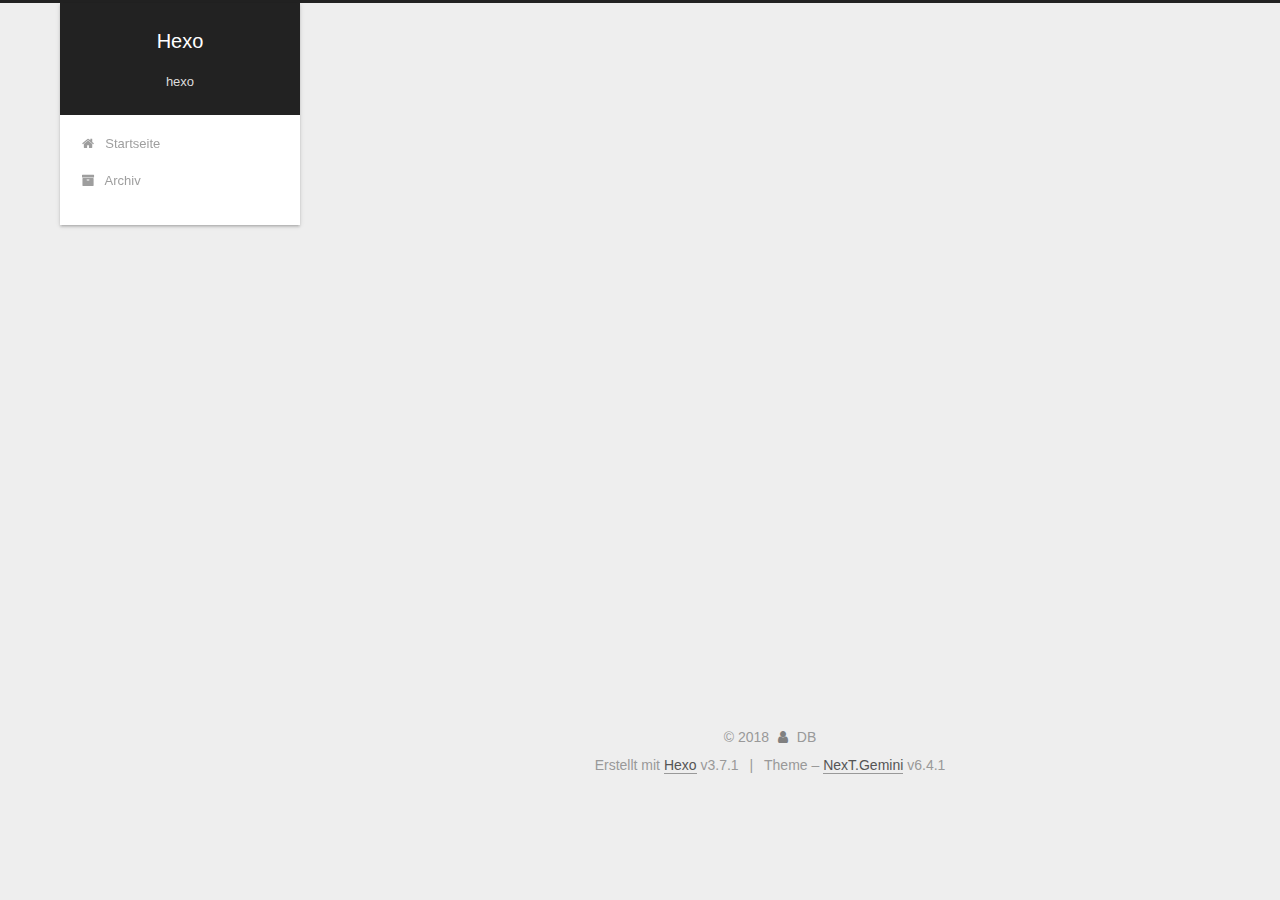
<file: 2018/09/28/部署开发环境/index.html>
<!DOCTYPE html>












  


<html class="theme-next gemini use-motion" lang="Zh-Hans">
<head>
  <meta charset="UTF-8"/>
<meta http-equiv="X-UA-Compatible" content="IE=edge" />
<meta name="viewport" content="width=device-width, initial-scale=1, maximum-scale=2"/>
<meta name="theme-color" content="#222">












<meta http-equiv="Cache-Control" content="no-transform" />
<meta http-equiv="Cache-Control" content="no-siteapp" />






















<link href="/lib/font-awesome/css/font-awesome.min.css?v=4.6.2" rel="stylesheet" type="text/css" />

<link href="/css/main.css?v=6.4.1" rel="stylesheet" type="text/css" />


  <link rel="apple-touch-icon" sizes="180x180" href="/images/apple-touch-icon-next.png?v=6.4.1">


  <link rel="icon" type="image/png" sizes="32x32" href="/images/favicon-32x32-next.png?v=6.4.1">


  <link rel="icon" type="image/png" sizes="16x16" href="/images/favicon-16x16-next.png?v=6.4.1">


  <link rel="mask-icon" href="/images/logo.svg?v=6.4.1" color="#222">









<script type="text/javascript" id="hexo.configurations">
  var NexT = window.NexT || {};
  var CONFIG = {
    root: '/',
    scheme: 'Gemini',
    version: '6.4.1',
    sidebar: {"position":"left","display":"post","offset":12,"b2t":false,"scrollpercent":false,"onmobile":false},
    fancybox: false,
    fastclick: false,
    lazyload: false,
    tabs: true,
    motion: {"enable":true,"async":false,"transition":{"post_block":"fadeIn","post_header":"slideDownIn","post_body":"slideDownIn","coll_header":"slideLeftIn","sidebar":"slideUpIn"}},
    algolia: {
      applicationID: '',
      apiKey: '',
      indexName: '',
      hits: {"per_page":10},
      labels: {"input_placeholder":"Search for Posts","hits_empty":"We didn't find any results for the search: ${query}","hits_stats":"${hits} results found in ${time} ms"}
    }
  };
</script>


  




  <meta name="description" content="部署一个开发环境 这个环境只需要一次就可以了 只需要一个东西 hexo-cli 怎么安装 用 npm 去下载这个 hexo-cli 脚手架  npm i -g hexo-cli 这个环境就安装完成了 接下来就是进行 hexo 博客的搭建了 hexo -v 如果能出现版本号就是安装成功了">
<meta property="og:type" content="article">
<meta property="og:title" content="部署开发环境">
<meta property="og:url" content="http://yoursite.com/2018/09/28/部署开发环境/index.html">
<meta property="og:site_name" content="Hexo">
<meta property="og:description" content="部署一个开发环境 这个环境只需要一次就可以了 只需要一个东西 hexo-cli 怎么安装 用 npm 去下载这个 hexo-cli 脚手架  npm i -g hexo-cli 这个环境就安装完成了 接下来就是进行 hexo 博客的搭建了 hexo -v 如果能出现版本号就是安装成功了">
<meta property="og:locale" content="Zh-Hans">
<meta property="og:updated_time" content="2018-09-28T12:24:55.516Z">
<meta name="twitter:card" content="summary">
<meta name="twitter:title" content="部署开发环境">
<meta name="twitter:description" content="部署一个开发环境 这个环境只需要一次就可以了 只需要一个东西 hexo-cli 怎么安装 用 npm 去下载这个 hexo-cli 脚手架  npm i -g hexo-cli 这个环境就安装完成了 接下来就是进行 hexo 博客的搭建了 hexo -v 如果能出现版本号就是安装成功了">






  <link rel="canonical" href="http://yoursite.com/2018/09/28/部署开发环境/"/>



<script type="text/javascript" id="page.configurations">
  CONFIG.page = {
    sidebar: "",
  };
</script>

  <title>部署开发环境 | Hexo</title>
  









  <noscript>
  <style type="text/css">
    .use-motion .motion-element,
    .use-motion .brand,
    .use-motion .menu-item,
    .sidebar-inner,
    .use-motion .post-block,
    .use-motion .pagination,
    .use-motion .comments,
    .use-motion .post-header,
    .use-motion .post-body,
    .use-motion .collection-title { opacity: initial; }

    .use-motion .logo,
    .use-motion .site-title,
    .use-motion .site-subtitle {
      opacity: initial;
      top: initial;
    }

    .use-motion {
      .logo-line-before i { left: initial; }
      .logo-line-after i { right: initial; }
    }
  </style>
</noscript>

</head>

<body itemscope itemtype="http://schema.org/WebPage" lang="Zh-Hans">

  
  
    
  

  <div class="container sidebar-position-left page-post-detail">
    <div class="headband"></div>

    <header id="header" class="header" itemscope itemtype="http://schema.org/WPHeader">
      <div class="header-inner"><div class="site-brand-wrapper">
  <div class="site-meta ">
    

    <div class="custom-logo-site-title">
      <a href="/" class="brand" rel="start">
        <span class="logo-line-before"><i></i></span>
        <span class="site-title">Hexo</span>
        <span class="logo-line-after"><i></i></span>
      </a>
    </div>
    
      
        <p class="site-subtitle">hexo</p>
      
    
  </div>

  <div class="site-nav-toggle">
    <button aria-label="Toggle navigation bar">
      <span class="btn-bar"></span>
      <span class="btn-bar"></span>
      <span class="btn-bar"></span>
    </button>
  </div>
</div>



<nav class="site-nav">
  
    <ul id="menu" class="menu">
      
        
        
        
          
          <li class="menu-item menu-item-home">
    <a href="/" rel="section">
      <i class="menu-item-icon fa fa-fw fa-home"></i> <br />Startseite</a>
  </li>
        
        
        
          
          <li class="menu-item menu-item-archives">
    <a href="/archives/" rel="section">
      <i class="menu-item-icon fa fa-fw fa-archive"></i> <br />Archiv</a>
  </li>

      
      
    </ul>
  

  

  
</nav>



  



</div>
    </header>

    


    <main id="main" class="main">
      <div class="main-inner">
        <div class="content-wrap">
          
            

          
          <div id="content" class="content">
            

  <div id="posts" class="posts-expand">
    

  

  
  
  

  

  <article class="post post-type-normal" itemscope itemtype="http://schema.org/Article">
  
  
  
  <div class="post-block">
    <link itemprop="mainEntityOfPage" href="http://yoursite.com/2018/09/28/部署开发环境/">

    <span hidden itemprop="author" itemscope itemtype="http://schema.org/Person">
      <meta itemprop="name" content="DB">
      <meta itemprop="description" content="this is a good place">
      <meta itemprop="image" content="/images/avatar.gif">
    </span>

    <span hidden itemprop="publisher" itemscope itemtype="http://schema.org/Organization">
      <meta itemprop="name" content="Hexo">
    </span>

    
      <header class="post-header">

        
        
          <h1 class="post-title" itemprop="name headline">部署开发环境
              
            
          </h1>
        

        <div class="post-meta">
          <span class="post-time">

            
            
            

            
              <span class="post-meta-item-icon">
                <i class="fa fa-calendar-o"></i>
              </span>
              
                <span class="post-meta-item-text">Veröffentlicht am</span>
              

              
                
              

              <time title="Post created: 2018-09-28 20:22:31 / Updated at: 20:24:55" itemprop="dateCreated datePublished" datetime="2018-09-28T20:22:31+08:00">2018-09-28</time>
            

            
              

              
            
          </span>

          

          
            
          

          
          

          

          

          

        </div>
      </header>
    

    
    
    
    <div class="post-body" itemprop="articleBody">

      
      

      
        <h2 id="部署一个开发环境"><a href="#部署一个开发环境" class="headerlink" title="部署一个开发环境"></a>部署一个开发环境</h2><ul>
<li>这个环境只需要一次就可以了</li>
<li>只需要一个东西</li>
<li>hexo-cli</li>
<li>怎么安装<ol>
<li>用 npm 去下载这个 hexo-cli 脚手架  npm i -g hexo-cli</li>
<li>这个环境就安装完成了</li>
<li>接下来就是进行 hexo 博客的搭建了</li>
<li>hexo -v 如果能出现版本号就是安装成功了</li>
</ol>
</li>
</ul>

      
    </div>

    

    
    
    

    

    

    

    <footer class="post-footer">
      

      
      
      

      
        <div class="post-nav">
          <div class="post-nav-next post-nav-item">
            
          </div>

          <span class="post-nav-divider"></span>

          <div class="post-nav-prev post-nav-item">
            
              <a href="/2018/09/28/需要的环境/" rel="prev" title="需要的环境">
                需要的环境 <i class="fa fa-chevron-right"></i>
              </a>
            
          </div>
        </div>
      

      
      
    </footer>
  </div>
  
  
  
  </article>


  </div>


          </div>
          

  



        </div>
        
          
  
  <div class="sidebar-toggle">
    <div class="sidebar-toggle-line-wrap">
      <span class="sidebar-toggle-line sidebar-toggle-line-first"></span>
      <span class="sidebar-toggle-line sidebar-toggle-line-middle"></span>
      <span class="sidebar-toggle-line sidebar-toggle-line-last"></span>
    </div>
  </div>

  <aside id="sidebar" class="sidebar">
    
    <div class="sidebar-inner">

      

      
        <ul class="sidebar-nav motion-element">
          <li class="sidebar-nav-toc sidebar-nav-active" data-target="post-toc-wrap">
            Inhaltsverzeichnis
          </li>
          <li class="sidebar-nav-overview" data-target="site-overview-wrap">
            Übersicht
          </li>
        </ul>
      

      <section class="site-overview-wrap sidebar-panel">
        <div class="site-overview">
          <div class="site-author motion-element" itemprop="author" itemscope itemtype="http://schema.org/Person">
            
              <p class="site-author-name" itemprop="name">DB</p>
              <p class="site-description motion-element" itemprop="description">this is a good place</p>
          </div>

          
            <nav class="site-state motion-element">
              
                <div class="site-state-item site-state-posts">
                
                  <a href="/archives/">
                
                    <span class="site-state-item-count">5</span>
                    <span class="site-state-item-name">Artikel</span>
                  </a>
                </div>
              

              

              
                
                
                <div class="site-state-item site-state-tags">
                  
                    
                    
                      
                    
                    <span class="site-state-item-count">1</span>
                    <span class="site-state-item-name">Tags</span>
                  
                </div>
              
            </nav>
          

          

          

          
          

          
          

          
            
          
          

        </div>
      </section>

      
      <!--noindex-->
        <section class="post-toc-wrap motion-element sidebar-panel sidebar-panel-active">
          <div class="post-toc">

            
              
            

            
              <div class="post-toc-content"><ol class="nav"><li class="nav-item nav-level-2"><a class="nav-link" href="#部署一个开发环境"><span class="nav-number">1.</span> <span class="nav-text">部署一个开发环境</span></a></li></ol></div>
            

          </div>
        </section>
      <!--/noindex-->
      

      

    </div>
  </aside>


        
      </div>
    </main>

    <footer id="footer" class="footer">
      <div class="footer-inner">
        <div class="copyright">&copy; <span itemprop="copyrightYear">2018</span>
  <span class="with-love" id="animate">
    <i class="fa fa-user"></i>
  </span>
  <span class="author" itemprop="copyrightHolder">DB</span>

  

  
</div>




  <div class="powered-by">Erstellt mit  <a class="theme-link" target="_blank" href="https://hexo.io">Hexo</a> v3.7.1</div>



  <span class="post-meta-divider">|</span>



  <div class="theme-info">Theme – <a class="theme-link" target="_blank" href="https://theme-next.org">NexT.Gemini</a> v6.4.1</div>




        








        
      </div>
    </footer>

    
      <div class="back-to-top">
        <i class="fa fa-arrow-up"></i>
        
      </div>
    

    
	
    

    
  </div>

  

<script type="text/javascript">
  if (Object.prototype.toString.call(window.Promise) !== '[object Function]') {
    window.Promise = null;
  }
</script>


























  
  
    <script type="text/javascript" src="/lib/jquery/index.js?v=2.1.3"></script>
  

  
  
    <script type="text/javascript" src="/lib/velocity/velocity.min.js?v=1.2.1"></script>
  

  
  
    <script type="text/javascript" src="/lib/velocity/velocity.ui.min.js?v=1.2.1"></script>
  


  


  <script type="text/javascript" src="/js/src/utils.js?v=6.4.1"></script>

  <script type="text/javascript" src="/js/src/motion.js?v=6.4.1"></script>



  
  


  <script type="text/javascript" src="/js/src/affix.js?v=6.4.1"></script>

  <script type="text/javascript" src="/js/src/schemes/pisces.js?v=6.4.1"></script>



  
  <script type="text/javascript" src="/js/src/scrollspy.js?v=6.4.1"></script>
<script type="text/javascript" src="/js/src/post-details.js?v=6.4.1"></script>



  


  <script type="text/javascript" src="/js/src/bootstrap.js?v=6.4.1"></script>



  



  










  





  

  

  

  

  
  

  

  

  

  

  

</body>
</html>
</file>
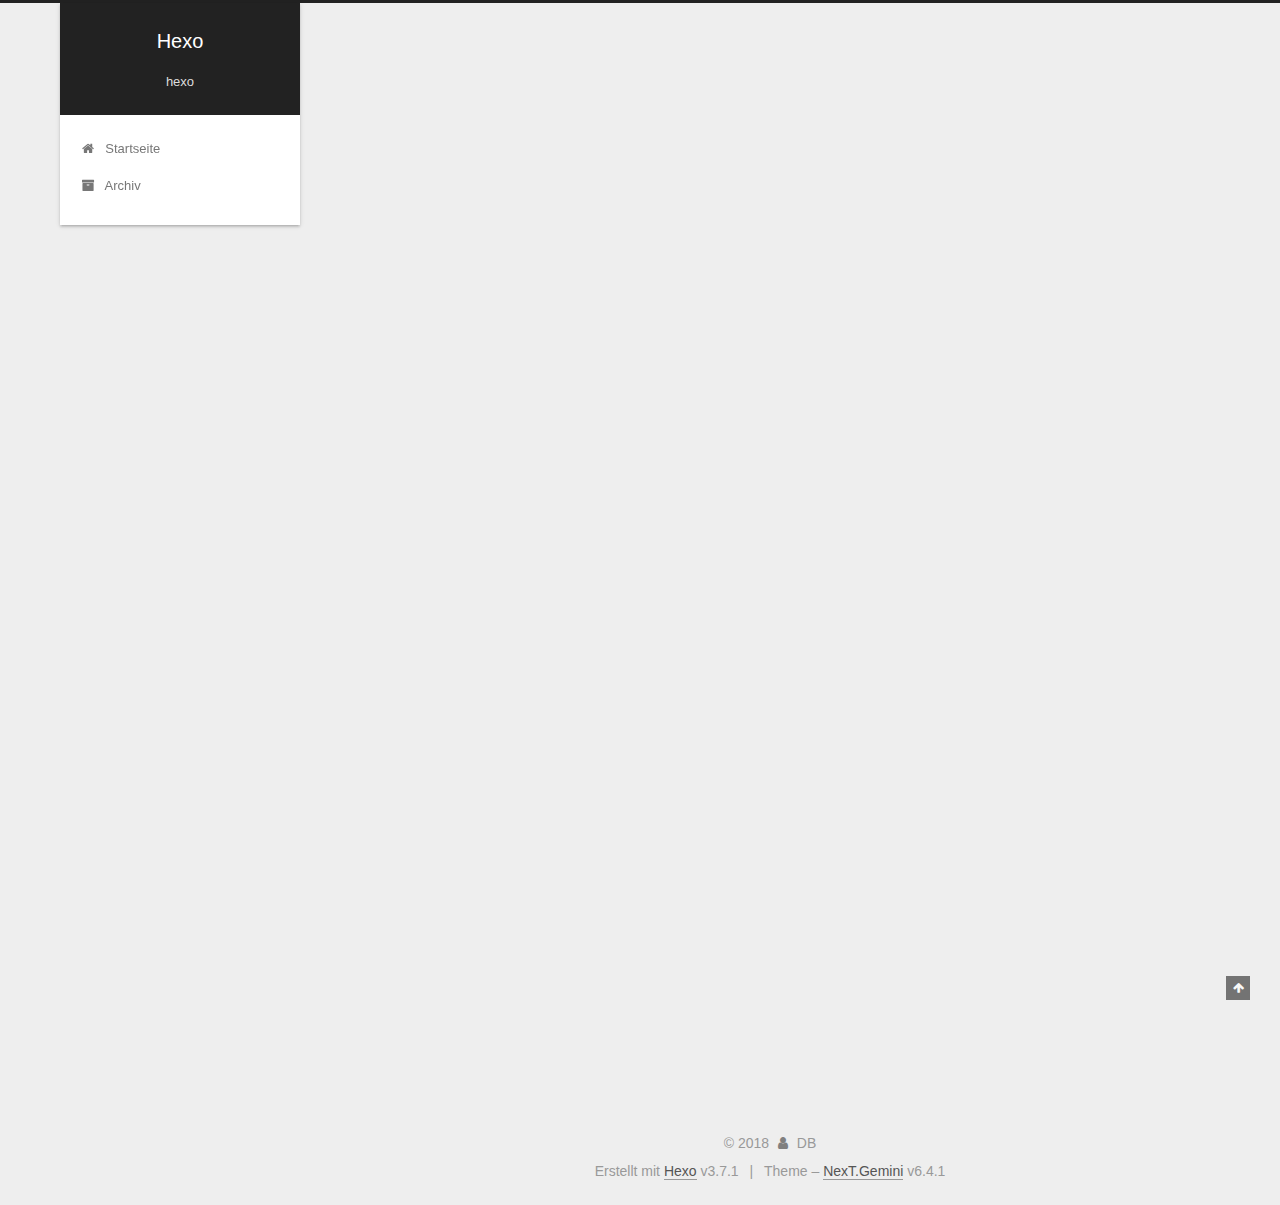
<file: 2018/09/28/需要的环境/index.html>
<!DOCTYPE html>












  


<html class="theme-next gemini use-motion" lang="Zh-Hans">
<head>
  <meta charset="UTF-8"/>
<meta http-equiv="X-UA-Compatible" content="IE=edge" />
<meta name="viewport" content="width=device-width, initial-scale=1, maximum-scale=2"/>
<meta name="theme-color" content="#222">












<meta http-equiv="Cache-Control" content="no-transform" />
<meta http-equiv="Cache-Control" content="no-siteapp" />






















<link href="/lib/font-awesome/css/font-awesome.min.css?v=4.6.2" rel="stylesheet" type="text/css" />

<link href="/css/main.css?v=6.4.1" rel="stylesheet" type="text/css" />


  <link rel="apple-touch-icon" sizes="180x180" href="/images/apple-touch-icon-next.png?v=6.4.1">


  <link rel="icon" type="image/png" sizes="32x32" href="/images/favicon-32x32-next.png?v=6.4.1">


  <link rel="icon" type="image/png" sizes="16x16" href="/images/favicon-16x16-next.png?v=6.4.1">


  <link rel="mask-icon" href="/images/logo.svg?v=6.4.1" color="#222">









<script type="text/javascript" id="hexo.configurations">
  var NexT = window.NexT || {};
  var CONFIG = {
    root: '/',
    scheme: 'Gemini',
    version: '6.4.1',
    sidebar: {"position":"left","display":"post","offset":12,"b2t":false,"scrollpercent":false,"onmobile":false},
    fancybox: false,
    fastclick: false,
    lazyload: false,
    tabs: true,
    motion: {"enable":true,"async":false,"transition":{"post_block":"fadeIn","post_header":"slideDownIn","post_body":"slideDownIn","coll_header":"slideLeftIn","sidebar":"slideUpIn"}},
    algolia: {
      applicationID: '',
      apiKey: '',
      indexName: '',
      hits: {"per_page":10},
      labels: {"input_placeholder":"Search for Posts","hits_empty":"We didn't find any results for the search: ${query}","hits_stats":"${hits} results found in ${time} ms"}
    }
  };
</script>


  




  <meta name="description" content="需要的环境1. node2. node 就是一个 js 的运行环境而已1. 搭建博客需要用到一个辅助工具 hexo-cli 3. npm1. 包管理器 2. 在安装 node 的时候会自动一并的安装好 3. 资源服务器在国外 4. 常用指令    1. npm install 包名 或者 npm i 包名    =》 下载    2. npm uninstall 包名  =&amp;gt; 卸载    3">
<meta property="og:type" content="article">
<meta property="og:title" content="需要的环境">
<meta property="og:url" content="http://yoursite.com/2018/09/28/需要的环境/index.html">
<meta property="og:site_name" content="Hexo">
<meta property="og:description" content="需要的环境1. node2. node 就是一个 js 的运行环境而已1. 搭建博客需要用到一个辅助工具 hexo-cli 3. npm1. 包管理器 2. 在安装 node 的时候会自动一并的安装好 3. 资源服务器在国外 4. 常用指令    1. npm install 包名 或者 npm i 包名    =》 下载    2. npm uninstall 包名  =&amp;gt; 卸载    3">
<meta property="og:locale" content="Zh-Hans">
<meta property="og:updated_time" content="2018-09-28T12:27:03.286Z">
<meta name="twitter:card" content="summary">
<meta name="twitter:title" content="需要的环境">
<meta name="twitter:description" content="需要的环境1. node2. node 就是一个 js 的运行环境而已1. 搭建博客需要用到一个辅助工具 hexo-cli 3. npm1. 包管理器 2. 在安装 node 的时候会自动一并的安装好 3. 资源服务器在国外 4. 常用指令    1. npm install 包名 或者 npm i 包名    =》 下载    2. npm uninstall 包名  =&amp;gt; 卸载    3">






  <link rel="canonical" href="http://yoursite.com/2018/09/28/需要的环境/"/>



<script type="text/javascript" id="page.configurations">
  CONFIG.page = {
    sidebar: "",
  };
</script>

  <title>需要的环境 | Hexo</title>
  









  <noscript>
  <style type="text/css">
    .use-motion .motion-element,
    .use-motion .brand,
    .use-motion .menu-item,
    .sidebar-inner,
    .use-motion .post-block,
    .use-motion .pagination,
    .use-motion .comments,
    .use-motion .post-header,
    .use-motion .post-body,
    .use-motion .collection-title { opacity: initial; }

    .use-motion .logo,
    .use-motion .site-title,
    .use-motion .site-subtitle {
      opacity: initial;
      top: initial;
    }

    .use-motion {
      .logo-line-before i { left: initial; }
      .logo-line-after i { right: initial; }
    }
  </style>
</noscript>

</head>

<body itemscope itemtype="http://schema.org/WebPage" lang="Zh-Hans">

  
  
    
  

  <div class="container sidebar-position-left page-post-detail">
    <div class="headband"></div>

    <header id="header" class="header" itemscope itemtype="http://schema.org/WPHeader">
      <div class="header-inner"><div class="site-brand-wrapper">
  <div class="site-meta ">
    

    <div class="custom-logo-site-title">
      <a href="/" class="brand" rel="start">
        <span class="logo-line-before"><i></i></span>
        <span class="site-title">Hexo</span>
        <span class="logo-line-after"><i></i></span>
      </a>
    </div>
    
      
        <p class="site-subtitle">hexo</p>
      
    
  </div>

  <div class="site-nav-toggle">
    <button aria-label="Toggle navigation bar">
      <span class="btn-bar"></span>
      <span class="btn-bar"></span>
      <span class="btn-bar"></span>
    </button>
  </div>
</div>



<nav class="site-nav">
  
    <ul id="menu" class="menu">
      
        
        
        
          
          <li class="menu-item menu-item-home">
    <a href="/" rel="section">
      <i class="menu-item-icon fa fa-fw fa-home"></i> <br />Startseite</a>
  </li>
        
        
        
          
          <li class="menu-item menu-item-archives">
    <a href="/archives/" rel="section">
      <i class="menu-item-icon fa fa-fw fa-archive"></i> <br />Archiv</a>
  </li>

      
      
    </ul>
  

  

  
</nav>



  



</div>
    </header>

    


    <main id="main" class="main">
      <div class="main-inner">
        <div class="content-wrap">
          
            

          
          <div id="content" class="content">
            

  <div id="posts" class="posts-expand">
    

  

  
  
  

  

  <article class="post post-type-normal" itemscope itemtype="http://schema.org/Article">
  
  
  
  <div class="post-block">
    <link itemprop="mainEntityOfPage" href="http://yoursite.com/2018/09/28/需要的环境/">

    <span hidden itemprop="author" itemscope itemtype="http://schema.org/Person">
      <meta itemprop="name" content="DB">
      <meta itemprop="description" content="this is a good place">
      <meta itemprop="image" content="/images/avatar.gif">
    </span>

    <span hidden itemprop="publisher" itemscope itemtype="http://schema.org/Organization">
      <meta itemprop="name" content="Hexo">
    </span>

    
      <header class="post-header">

        
        
          <h1 class="post-title" itemprop="name headline">需要的环境
              
            
          </h1>
        

        <div class="post-meta">
          <span class="post-time">

            
            
            

            
              <span class="post-meta-item-icon">
                <i class="fa fa-calendar-o"></i>
              </span>
              
                <span class="post-meta-item-text">Veröffentlicht am</span>
              

              
                
              

              <time title="Post created: 2018-09-28 20:25:42 / Updated at: 20:27:03" itemprop="dateCreated datePublished" datetime="2018-09-28T20:25:42+08:00">2018-09-28</time>
            

            
              

              
            
          </span>

          

          
            
          

          
          

          

          

          

        </div>
      </header>
    

    
    
    
    <div class="post-body" itemprop="articleBody">

      
      

      
        <h1 id="需要的环境"><a href="#需要的环境" class="headerlink" title="需要的环境"></a>需要的环境</h1><h2 id="1-node"><a href="#1-node" class="headerlink" title="1. node"></a>1. node</h2><h2 id="2-node-就是一个-js-的运行环境而已"><a href="#2-node-就是一个-js-的运行环境而已" class="headerlink" title="2. node 就是一个 js 的运行环境而已"></a>2. node 就是一个 js 的运行环境而已</h2><pre><code>1. 搭建博客需要用到一个辅助工具 hexo-cli
</code></pre><h2 id="3-npm"><a href="#3-npm" class="headerlink" title="3. npm"></a>3. npm</h2><pre><code>1. 包管理器
2. 在安装 node 的时候会自动一并的安装好
3. 资源服务器在国外
4. 常用指令
   1. npm install 包名 或者 npm i 包名    =》 下载
   2. npm uninstall 包名  =&gt; 卸载
   3. npm i 包名@版本号  =》 下载执行版本的包
5. npm i  =》 会检索当前文件夹下面的 package.json 文件
  - 直接下载所有依赖
6. 之所以使用它，是因为在使用 hexo-cli 这个工具的时候，也要下载一些依赖
</code></pre><h2 id="4-github-的账号"><a href="#4-github-的账号" class="headerlink" title="4. github 的账号"></a>4. github 的账号</h2><pre><code>1. 因为目前做的是基于 github 的，所以一定要有一个账号
2. 有一天你作用在自己的服务器，自己的域名上面
</code></pre><h2 id="5-git-环境"><a href="#5-git-环境" class="headerlink" title="5. git 环境"></a>5. git 环境</h2><pre><code>1. 用来上传我们写的内容的
</code></pre>
      
    </div>

    

    
    
    

    

    

    

    <footer class="post-footer">
      

      
      
      

      
        <div class="post-nav">
          <div class="post-nav-next post-nav-item">
            
              <a href="/2018/09/28/部署开发环境/" rel="next" title="部署开发环境">
                <i class="fa fa-chevron-left"></i> 部署开发环境
              </a>
            
          </div>

          <span class="post-nav-divider"></span>

          <div class="post-nav-prev post-nav-item">
            
              <a href="/2018/09/28/搭建博客/" rel="prev" title="搭建博客">
                搭建博客 <i class="fa fa-chevron-right"></i>
              </a>
            
          </div>
        </div>
      

      
      
    </footer>
  </div>
  
  
  
  </article>


  </div>


          </div>
          

  



        </div>
        
          
  
  <div class="sidebar-toggle">
    <div class="sidebar-toggle-line-wrap">
      <span class="sidebar-toggle-line sidebar-toggle-line-first"></span>
      <span class="sidebar-toggle-line sidebar-toggle-line-middle"></span>
      <span class="sidebar-toggle-line sidebar-toggle-line-last"></span>
    </div>
  </div>

  <aside id="sidebar" class="sidebar">
    
    <div class="sidebar-inner">

      

      
        <ul class="sidebar-nav motion-element">
          <li class="sidebar-nav-toc sidebar-nav-active" data-target="post-toc-wrap">
            Inhaltsverzeichnis
          </li>
          <li class="sidebar-nav-overview" data-target="site-overview-wrap">
            Übersicht
          </li>
        </ul>
      

      <section class="site-overview-wrap sidebar-panel">
        <div class="site-overview">
          <div class="site-author motion-element" itemprop="author" itemscope itemtype="http://schema.org/Person">
            
              <p class="site-author-name" itemprop="name">DB</p>
              <p class="site-description motion-element" itemprop="description">this is a good place</p>
          </div>

          
            <nav class="site-state motion-element">
              
                <div class="site-state-item site-state-posts">
                
                  <a href="/archives/">
                
                    <span class="site-state-item-count">5</span>
                    <span class="site-state-item-name">Artikel</span>
                  </a>
                </div>
              

              

              
                
                
                <div class="site-state-item site-state-tags">
                  
                    
                    
                      
                    
                    <span class="site-state-item-count">1</span>
                    <span class="site-state-item-name">Tags</span>
                  
                </div>
              
            </nav>
          

          

          

          
          

          
          

          
            
          
          

        </div>
      </section>

      
      <!--noindex-->
        <section class="post-toc-wrap motion-element sidebar-panel sidebar-panel-active">
          <div class="post-toc">

            
              
            

            
              <div class="post-toc-content"><ol class="nav"><li class="nav-item nav-level-1"><a class="nav-link" href="#需要的环境"><span class="nav-number">1.</span> <span class="nav-text">需要的环境</span></a><ol class="nav-child"><li class="nav-item nav-level-2"><a class="nav-link" href="#1-node"><span class="nav-number">1.1.</span> <span class="nav-text">1. node</span></a></li><li class="nav-item nav-level-2"><a class="nav-link" href="#2-node-就是一个-js-的运行环境而已"><span class="nav-number">1.2.</span> <span class="nav-text">2. node 就是一个 js 的运行环境而已</span></a></li><li class="nav-item nav-level-2"><a class="nav-link" href="#3-npm"><span class="nav-number">1.3.</span> <span class="nav-text">3. npm</span></a></li><li class="nav-item nav-level-2"><a class="nav-link" href="#4-github-的账号"><span class="nav-number">1.4.</span> <span class="nav-text">4. github 的账号</span></a></li><li class="nav-item nav-level-2"><a class="nav-link" href="#5-git-环境"><span class="nav-number">1.5.</span> <span class="nav-text">5. git 环境</span></a></li></ol></li></ol></div>
            

          </div>
        </section>
      <!--/noindex-->
      

      

    </div>
  </aside>


        
      </div>
    </main>

    <footer id="footer" class="footer">
      <div class="footer-inner">
        <div class="copyright">&copy; <span itemprop="copyrightYear">2018</span>
  <span class="with-love" id="animate">
    <i class="fa fa-user"></i>
  </span>
  <span class="author" itemprop="copyrightHolder">DB</span>

  

  
</div>




  <div class="powered-by">Erstellt mit  <a class="theme-link" target="_blank" href="https://hexo.io">Hexo</a> v3.7.1</div>



  <span class="post-meta-divider">|</span>



  <div class="theme-info">Theme – <a class="theme-link" target="_blank" href="https://theme-next.org">NexT.Gemini</a> v6.4.1</div>




        








        
      </div>
    </footer>

    
      <div class="back-to-top">
        <i class="fa fa-arrow-up"></i>
        
      </div>
    

    
	
    

    
  </div>

  

<script type="text/javascript">
  if (Object.prototype.toString.call(window.Promise) !== '[object Function]') {
    window.Promise = null;
  }
</script>


























  
  
    <script type="text/javascript" src="/lib/jquery/index.js?v=2.1.3"></script>
  

  
  
    <script type="text/javascript" src="/lib/velocity/velocity.min.js?v=1.2.1"></script>
  

  
  
    <script type="text/javascript" src="/lib/velocity/velocity.ui.min.js?v=1.2.1"></script>
  


  


  <script type="text/javascript" src="/js/src/utils.js?v=6.4.1"></script>

  <script type="text/javascript" src="/js/src/motion.js?v=6.4.1"></script>



  
  


  <script type="text/javascript" src="/js/src/affix.js?v=6.4.1"></script>

  <script type="text/javascript" src="/js/src/schemes/pisces.js?v=6.4.1"></script>



  
  <script type="text/javascript" src="/js/src/scrollspy.js?v=6.4.1"></script>
<script type="text/javascript" src="/js/src/post-details.js?v=6.4.1"></script>



  


  <script type="text/javascript" src="/js/src/bootstrap.js?v=6.4.1"></script>



  



  










  





  

  

  

  

  
  

  

  

  

  

  

</body>
</html>
</file>
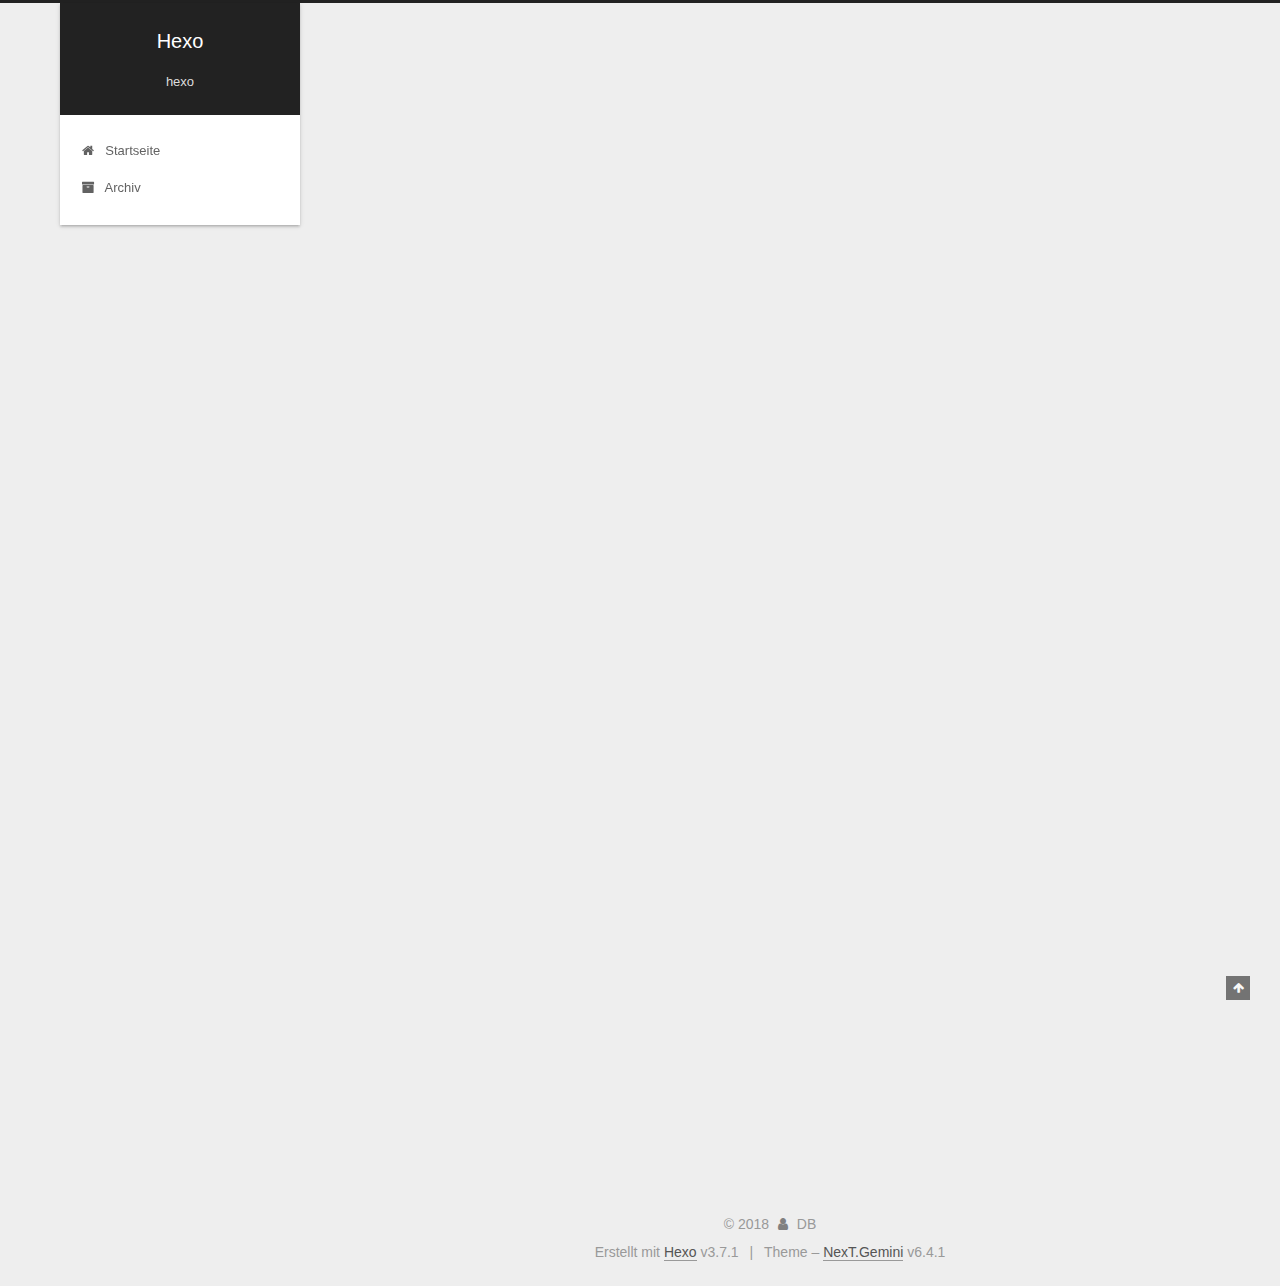
<file: 2018/09/29/反向代理/index.html>
<!DOCTYPE html>












  


<html class="theme-next gemini use-motion" lang="Zh-Hans">
<head>
  <meta charset="UTF-8"/>
<meta http-equiv="X-UA-Compatible" content="IE=edge" />
<meta name="viewport" content="width=device-width, initial-scale=1, maximum-scale=2"/>
<meta name="theme-color" content="#222">












<meta http-equiv="Cache-Control" content="no-transform" />
<meta http-equiv="Cache-Control" content="no-siteapp" />






















<link href="/lib/font-awesome/css/font-awesome.min.css?v=4.6.2" rel="stylesheet" type="text/css" />

<link href="/css/main.css?v=6.4.1" rel="stylesheet" type="text/css" />


  <link rel="apple-touch-icon" sizes="180x180" href="/images/apple-touch-icon-next.png?v=6.4.1">


  <link rel="icon" type="image/png" sizes="32x32" href="/images/favicon-32x32-next.png?v=6.4.1">


  <link rel="icon" type="image/png" sizes="16x16" href="/images/favicon-16x16-next.png?v=6.4.1">


  <link rel="mask-icon" href="/images/logo.svg?v=6.4.1" color="#222">









<script type="text/javascript" id="hexo.configurations">
  var NexT = window.NexT || {};
  var CONFIG = {
    root: '/',
    scheme: 'Gemini',
    version: '6.4.1',
    sidebar: {"position":"left","display":"post","offset":12,"b2t":false,"scrollpercent":false,"onmobile":false},
    fancybox: false,
    fastclick: false,
    lazyload: false,
    tabs: true,
    motion: {"enable":true,"async":false,"transition":{"post_block":"fadeIn","post_header":"slideDownIn","post_body":"slideDownIn","coll_header":"slideLeftIn","sidebar":"slideUpIn"}},
    algolia: {
      applicationID: '',
      apiKey: '',
      indexName: '',
      hits: {"per_page":10},
      labels: {"input_placeholder":"Search for Posts","hits_empty":"We didn't find any results for the search: ${query}","hits_stats":"${hits} results found in ${time} ms"}
    }
  };
</script>


  




  <meta name="description" content="首先先配置好 一个Apache域名访问1. 打开Apache软件 2. 打开站点域名管理 3. 设置域名 域名目录 点击新增 保存 4. 在电脑中找到C:\Windows\System32\drivers\etc中的hosts文件 5. 打开此文件 最后位置添加   127.0.0.1   www.abc.com  127.0.0.1   www.abc.com 6. 重启Apache 打开Apa">
<meta name="keywords" content="配置Apache中的跨域 反向代理">
<meta property="og:type" content="article">
<meta property="og:title" content="反向代理">
<meta property="og:url" content="http://yoursite.com/2018/09/29/反向代理/index.html">
<meta property="og:site_name" content="Hexo">
<meta property="og:description" content="首先先配置好 一个Apache域名访问1. 打开Apache软件 2. 打开站点域名管理 3. 设置域名 域名目录 点击新增 保存 4. 在电脑中找到C:\Windows\System32\drivers\etc中的hosts文件 5. 打开此文件 最后位置添加   127.0.0.1   www.abc.com  127.0.0.1   www.abc.com 6. 重启Apache 打开Apa">
<meta property="og:locale" content="Zh-Hans">
<meta property="og:updated_time" content="2018-09-30T02:13:53.070Z">
<meta name="twitter:card" content="summary">
<meta name="twitter:title" content="反向代理">
<meta name="twitter:description" content="首先先配置好 一个Apache域名访问1. 打开Apache软件 2. 打开站点域名管理 3. 设置域名 域名目录 点击新增 保存 4. 在电脑中找到C:\Windows\System32\drivers\etc中的hosts文件 5. 打开此文件 最后位置添加   127.0.0.1   www.abc.com  127.0.0.1   www.abc.com 6. 重启Apache 打开Apa">






  <link rel="canonical" href="http://yoursite.com/2018/09/29/反向代理/"/>



<script type="text/javascript" id="page.configurations">
  CONFIG.page = {
    sidebar: "",
  };
</script>

  <title>反向代理 | Hexo</title>
  









  <noscript>
  <style type="text/css">
    .use-motion .motion-element,
    .use-motion .brand,
    .use-motion .menu-item,
    .sidebar-inner,
    .use-motion .post-block,
    .use-motion .pagination,
    .use-motion .comments,
    .use-motion .post-header,
    .use-motion .post-body,
    .use-motion .collection-title { opacity: initial; }

    .use-motion .logo,
    .use-motion .site-title,
    .use-motion .site-subtitle {
      opacity: initial;
      top: initial;
    }

    .use-motion {
      .logo-line-before i { left: initial; }
      .logo-line-after i { right: initial; }
    }
  </style>
</noscript>

</head>

<body itemscope itemtype="http://schema.org/WebPage" lang="Zh-Hans">

  
  
    
  

  <div class="container sidebar-position-left page-post-detail">
    <div class="headband"></div>

    <header id="header" class="header" itemscope itemtype="http://schema.org/WPHeader">
      <div class="header-inner"><div class="site-brand-wrapper">
  <div class="site-meta ">
    

    <div class="custom-logo-site-title">
      <a href="/" class="brand" rel="start">
        <span class="logo-line-before"><i></i></span>
        <span class="site-title">Hexo</span>
        <span class="logo-line-after"><i></i></span>
      </a>
    </div>
    
      
        <p class="site-subtitle">hexo</p>
      
    
  </div>

  <div class="site-nav-toggle">
    <button aria-label="Toggle navigation bar">
      <span class="btn-bar"></span>
      <span class="btn-bar"></span>
      <span class="btn-bar"></span>
    </button>
  </div>
</div>



<nav class="site-nav">
  
    <ul id="menu" class="menu">
      
        
        
        
          
          <li class="menu-item menu-item-home">
    <a href="/" rel="section">
      <i class="menu-item-icon fa fa-fw fa-home"></i> <br />Startseite</a>
  </li>
        
        
        
          
          <li class="menu-item menu-item-archives">
    <a href="/archives/" rel="section">
      <i class="menu-item-icon fa fa-fw fa-archive"></i> <br />Archiv</a>
  </li>

      
      
    </ul>
  

  

  
</nav>



  



</div>
    </header>

    


    <main id="main" class="main">
      <div class="main-inner">
        <div class="content-wrap">
          
            

          
          <div id="content" class="content">
            

  <div id="posts" class="posts-expand">
    

  

  
  
  

  

  <article class="post post-type-normal" itemscope itemtype="http://schema.org/Article">
  
  
  
  <div class="post-block">
    <link itemprop="mainEntityOfPage" href="http://yoursite.com/2018/09/29/反向代理/">

    <span hidden itemprop="author" itemscope itemtype="http://schema.org/Person">
      <meta itemprop="name" content="DB">
      <meta itemprop="description" content="this is a good place">
      <meta itemprop="image" content="/images/avatar.gif">
    </span>

    <span hidden itemprop="publisher" itemscope itemtype="http://schema.org/Organization">
      <meta itemprop="name" content="Hexo">
    </span>

    
      <header class="post-header">

        
        
          <h1 class="post-title" itemprop="name headline">反向代理
              
            
          </h1>
        

        <div class="post-meta">
          <span class="post-time">

            
            
            

            
              <span class="post-meta-item-icon">
                <i class="fa fa-calendar-o"></i>
              </span>
              
                <span class="post-meta-item-text">Veröffentlicht am</span>
              

              
                
              

              <time title="Post created: 2018-09-29 21:46:55" itemprop="dateCreated datePublished" datetime="2018-09-29T21:46:55+08:00">2018-09-29</time>
            

            
              

              
                
                <span class="post-meta-divider">|</span>
                

                <span class="post-meta-item-icon">
                  <i class="fa fa-calendar-check-o"></i>
                </span>
                
                  <span class="post-meta-item-text">Edited on</span>
                
                <time title="Updated at: 2018-09-30 10:13:53" itemprop="dateModified" datetime="2018-09-30T10:13:53+08:00">2018-09-30</time>
              
            
          </span>

          

          
            
          

          
          

          

          

          

        </div>
      </header>
    

    
    
    
    <div class="post-body" itemprop="articleBody">

      
      

      
        <h1 id="首先先配置好-一个Apache域名访问"><a href="#首先先配置好-一个Apache域名访问" class="headerlink" title="首先先配置好 一个Apache域名访问"></a>首先先配置好 一个Apache域名访问</h1><pre><code>1. 打开Apache软件
2. 打开站点域名管理
3. 设置域名 域名目录 点击新增 保存
4. 在电脑中找到C:\Windows\System32\drivers\etc中的hosts文件
5. 打开此文件 最后位置添加   127.0.0.1   www.abc.com  127.0.0.1   www.abc.com
6. 重启Apache
</code></pre><h1 id="打开Apache软件"><a href="#打开Apache软件" class="headerlink" title="打开Apache软件"></a>打开Apache软件</h1><h2 id="1-打开配置文件-vhosts-conf"><a href="#1-打开配置文件-vhosts-conf" class="headerlink" title="1.打开配置文件 vhosts-conf"></a>1.打开配置文件 vhosts-conf</h2><ul>
<li>找到新增域名位置</li>
<li>在<code>&lt;Directory&gt;&lt;/Directory&gt;</code>标签后面的位置</li>
<li>添加内容：<ul>
<li>ProxyRequests Off </li>
<li>ProxyPass  /api   <a href="http://localhost:3000" target="_blank" rel="noopener">http://localhost:3000</a> </li>
<li>第一句：开启反向代理</li>
<li>第二句：用/api 代替 <a href="http://localhosts:3000" target="_blank" rel="noopener">http://localhosts:3000</a> (其中的api可以任意设置)</li>
</ul>
</li>
</ul>
<h2 id="2-代开配置文件-httpd-conf"><a href="#2-代开配置文件-httpd-conf" class="headerlink" title="2. 代开配置文件 httpd-conf"></a>2. 代开配置文件 httpd-conf</h2><ul>
<li>查找 proxy_module 这一行  删除注释#号</li>
<li>查找proxy_http_module  这一行  删除注释#号</li>
</ul>
<h2 id="3-重启Apache"><a href="#3-重启Apache" class="headerlink" title="3. 重启Apache"></a>3. 重启Apache</h2><h2 id="4-以后的ajax请求地址中的-http-localhost-3000-都用-api-代替"><a href="#4-以后的ajax请求地址中的-http-localhost-3000-都用-api-代替" class="headerlink" title="4. 以后的ajax请求地址中的 http://localhost:3000 都用 /api 代替"></a>4. 以后的ajax请求地址中的 <a href="http://localhost:3000" target="_blank" rel="noopener">http://localhost:3000</a> 都用 /api 代替</h2>
      
    </div>

    

    
    
    

    

    

    

    <footer class="post-footer">
      
        <div class="post-tags">
          
            <a href="/tags/配置Apache中的跨域-反向代理/" rel="tag"># 配置Apache中的跨域 反向代理</a>
          
        </div>
      

      
      
      

      
        <div class="post-nav">
          <div class="post-nav-next post-nav-item">
            
              <a href="/2018/09/28/设置皮肤/" rel="next" title="设置皮肤">
                <i class="fa fa-chevron-left"></i> 设置皮肤
              </a>
            
          </div>

          <span class="post-nav-divider"></span>

          <div class="post-nav-prev post-nav-item">
            
          </div>
        </div>
      

      
      
    </footer>
  </div>
  
  
  
  </article>


  </div>


          </div>
          

  



        </div>
        
          
  
  <div class="sidebar-toggle">
    <div class="sidebar-toggle-line-wrap">
      <span class="sidebar-toggle-line sidebar-toggle-line-first"></span>
      <span class="sidebar-toggle-line sidebar-toggle-line-middle"></span>
      <span class="sidebar-toggle-line sidebar-toggle-line-last"></span>
    </div>
  </div>

  <aside id="sidebar" class="sidebar">
    
    <div class="sidebar-inner">

      

      
        <ul class="sidebar-nav motion-element">
          <li class="sidebar-nav-toc sidebar-nav-active" data-target="post-toc-wrap">
            Inhaltsverzeichnis
          </li>
          <li class="sidebar-nav-overview" data-target="site-overview-wrap">
            Übersicht
          </li>
        </ul>
      

      <section class="site-overview-wrap sidebar-panel">
        <div class="site-overview">
          <div class="site-author motion-element" itemprop="author" itemscope itemtype="http://schema.org/Person">
            
              <p class="site-author-name" itemprop="name">DB</p>
              <p class="site-description motion-element" itemprop="description">this is a good place</p>
          </div>

          
            <nav class="site-state motion-element">
              
                <div class="site-state-item site-state-posts">
                
                  <a href="/archives/">
                
                    <span class="site-state-item-count">5</span>
                    <span class="site-state-item-name">Artikel</span>
                  </a>
                </div>
              

              

              
                
                
                <div class="site-state-item site-state-tags">
                  
                    
                    
                      
                    
                    <span class="site-state-item-count">1</span>
                    <span class="site-state-item-name">Tags</span>
                  
                </div>
              
            </nav>
          

          

          

          
          

          
          

          
            
          
          

        </div>
      </section>

      
      <!--noindex-->
        <section class="post-toc-wrap motion-element sidebar-panel sidebar-panel-active">
          <div class="post-toc">

            
              
            

            
              <div class="post-toc-content"><ol class="nav"><li class="nav-item nav-level-1"><a class="nav-link" href="#首先先配置好-一个Apache域名访问"><span class="nav-number">1.</span> <span class="nav-text">首先先配置好 一个Apache域名访问</span></a></li><li class="nav-item nav-level-1"><a class="nav-link" href="#打开Apache软件"><span class="nav-number">2.</span> <span class="nav-text">打开Apache软件</span></a><ol class="nav-child"><li class="nav-item nav-level-2"><a class="nav-link" href="#1-打开配置文件-vhosts-conf"><span class="nav-number">2.1.</span> <span class="nav-text">1.打开配置文件 vhosts-conf</span></a></li><li class="nav-item nav-level-2"><a class="nav-link" href="#2-代开配置文件-httpd-conf"><span class="nav-number">2.2.</span> <span class="nav-text">2. 代开配置文件 httpd-conf</span></a></li><li class="nav-item nav-level-2"><a class="nav-link" href="#3-重启Apache"><span class="nav-number">2.3.</span> <span class="nav-text">3. 重启Apache</span></a></li><li class="nav-item nav-level-2"><a class="nav-link" href="#4-以后的ajax请求地址中的-http-localhost-3000-都用-api-代替"><span class="nav-number">2.4.</span> <span class="nav-text">4. 以后的ajax请求地址中的 http://localhost:3000 都用 /api 代替</span></a></li></ol></li></ol></div>
            

          </div>
        </section>
      <!--/noindex-->
      

      

    </div>
  </aside>


        
      </div>
    </main>

    <footer id="footer" class="footer">
      <div class="footer-inner">
        <div class="copyright">&copy; <span itemprop="copyrightYear">2018</span>
  <span class="with-love" id="animate">
    <i class="fa fa-user"></i>
  </span>
  <span class="author" itemprop="copyrightHolder">DB</span>

  

  
</div>




  <div class="powered-by">Erstellt mit  <a class="theme-link" target="_blank" href="https://hexo.io">Hexo</a> v3.7.1</div>



  <span class="post-meta-divider">|</span>



  <div class="theme-info">Theme – <a class="theme-link" target="_blank" href="https://theme-next.org">NexT.Gemini</a> v6.4.1</div>




        








        
      </div>
    </footer>

    
      <div class="back-to-top">
        <i class="fa fa-arrow-up"></i>
        
      </div>
    

    
	
    

    
  </div>

  

<script type="text/javascript">
  if (Object.prototype.toString.call(window.Promise) !== '[object Function]') {
    window.Promise = null;
  }
</script>


























  
  
    <script type="text/javascript" src="/lib/jquery/index.js?v=2.1.3"></script>
  

  
  
    <script type="text/javascript" src="/lib/velocity/velocity.min.js?v=1.2.1"></script>
  

  
  
    <script type="text/javascript" src="/lib/velocity/velocity.ui.min.js?v=1.2.1"></script>
  


  


  <script type="text/javascript" src="/js/src/utils.js?v=6.4.1"></script>

  <script type="text/javascript" src="/js/src/motion.js?v=6.4.1"></script>



  
  


  <script type="text/javascript" src="/js/src/affix.js?v=6.4.1"></script>

  <script type="text/javascript" src="/js/src/schemes/pisces.js?v=6.4.1"></script>



  
  <script type="text/javascript" src="/js/src/scrollspy.js?v=6.4.1"></script>
<script type="text/javascript" src="/js/src/post-details.js?v=6.4.1"></script>



  


  <script type="text/javascript" src="/js/src/bootstrap.js?v=6.4.1"></script>



  



  










  





  

  

  

  

  
  

  

  

  

  

  

</body>
</html>
</file>
<file: css/main.css>
/* normalize.css v3.0.2 | MIT License | git.io/normalize */
html {
  font-family: sans-serif; /* 1 */
  -ms-text-size-adjust: 100%; /* 2 */
  -webkit-text-size-adjust: 100%; /* 2 */
}
body {
  margin: 0;
}
article,
aside,
details,
figcaption,
figure,
footer,
header,
hgroup,
main,
menu,
nav,
section,
summary {
  display: block;
}
audio,
canvas,
progress,
video {
  display: inline-block; /* 1 */
  vertical-align: baseline; /* 2 */
}
audio:not([controls]) {
  display: none;
  height: 0;
}
[hidden],
template {
  display: none;
}
a {
  background-color: transparent;
}
a:active,
a:hover {
  outline: 0;
}
abbr[title] {
  border-bottom: 1px dotted;
}
b,
strong {
  font-weight: bold;
}
dfn {
  font-style: italic;
}
h1 {
  font-size: 2em;
  margin: 0.67em 0;
}
mark {
  background: #ff0;
  color: #000;
}
small {
  font-size: 80%;
}
sub,
sup {
  font-size: 75%;
  line-height: 0;
  position: relative;
  vertical-align: baseline;
}
sup {
  top: -0.5em;
}
sub {
  bottom: -0.25em;
}
img {
  border: 0;
}
svg:not(:root) {
  overflow: hidden;
}
figure {
  margin: 1em 40px;
}
hr {
  -moz-box-sizing: content-box;
  box-sizing: content-box;
  height: 0;
}
pre {
  overflow: auto;
}
code,
kbd,
pre,
samp {
  font-family: monospace, monospace;
  font-size: 1em;
}
button,
input,
optgroup,
select,
textarea {
  color: inherit; /* 1 */
  font: inherit; /* 2 */
  margin: 0; /* 3 */
}
button {
  overflow: visible;
}
button,
select {
  text-transform: none;
}
button,
html input[type="button"],
input[type="reset"],
input[type="submit"] {
  -webkit-appearance: button; /* 2 */
  cursor: pointer; /* 3 */
}
button[disabled],
html input[disabled] {
  cursor: default;
}
button::-moz-focus-inner,
input::-moz-focus-inner {
  border: 0;
  padding: 0;
}
input {
  line-height: normal;
}
input[type="checkbox"],
input[type="radio"] {
  box-sizing: border-box; /* 1 */
  padding: 0; /* 2 */
}
input[type="number"]::-webkit-inner-spin-button,
input[type="number"]::-webkit-outer-spin-button {
  height: auto;
}
input[type="search"] {
  -webkit-appearance: textfield; /* 1 */
  -moz-box-sizing: content-box;
  -webkit-box-sizing: content-box; /* 2 */
  box-sizing: content-box;
}
input[type="search"]::-webkit-search-cancel-button,
input[type="search"]::-webkit-search-decoration {
  -webkit-appearance: none;
}
fieldset {
  border: 1px solid #c0c0c0;
  margin: 0 2px;
  padding: 0.35em 0.625em 0.75em;
}
legend {
  border: 0; /* 1 */
  padding: 0; /* 2 */
}
textarea {
  overflow: auto;
}
optgroup {
  font-weight: bold;
}
table {
  border-collapse: collapse;
  border-spacing: 0;
}
td,
th {
  padding: 0;
}
::selection {
  background: #262a30;
  color: #fff;
}
body {
  position: relative;
  font-family: 'Lato', "PingFang SC", "Microsoft YaHei", sans-serif;
  font-size: 14px;
  line-height: 2;
  color: #555;
  background: #eee;
}
@media (max-width: 767px) {
  body {
    padding-right: 0 !important;
  }
}
@media (min-width: 768px) and (max-width: 991px) {
  body {
    padding-right: 0 !important;
  }
}
@media (min-width: 1200px) {
  body {
    font-size: 16px;
  }
}
h1,
h2,
h3,
h4,
h5,
h6 {
  margin: 0;
  padding: 0;
  font-weight: bold;
  line-height: 1.5;
  font-family: 'Lato', "PingFang SC", "Microsoft YaHei", sans-serif;
}
h1,
h2,
h3,
h4,
h5,
h6 {
  margin: 20px 0 15px;
}
h1 {
  font-size: 22px;
}
@media (max-width: 767px) {
  h1 {
    font-size: 18px;
  }
}
h2 {
  font-size: 20px;
}
@media (max-width: 767px) {
  h2 {
    font-size: 16px;
  }
}
h3 {
  font-size: 18px;
}
@media (max-width: 767px) {
  h3 {
    font-size: 14px;
  }
}
h4 {
  font-size: 16px;
}
@media (max-width: 767px) {
  h4 {
    font-size: 12px;
  }
}
h5 {
  font-size: 14px;
}
@media (max-width: 767px) {
  h5 {
    font-size: 10px;
  }
}
h6 {
  font-size: 12px;
}
@media (max-width: 767px) {
  h6 {
    font-size: 8px;
  }
}
p {
  margin: 0 0 20px 0;
}
a,
span.exturl {
  background-color: transparent;
  color: #555;
  text-decoration: none;
  outline: none;
  border-bottom: 1px solid #999;
  word-wrap: break-word;
  cursor: pointer;
}
a:hover,
span.exturl:hover,
a:active,
span.exturl:active {
  color: #222;
  border-bottom-color: #222;
}
blockquote {
  margin: 0;
  padding: 0;
}
img {
  display: block;
  margin: auto;
  max-width: 100%;
  height: auto;
}
hr {
  margin: 40px 0;
  height: 3px;
  border: none;
  background-color: #ddd;
  background-image: repeating-linear-gradient(-45deg, #fff, #fff 4px, transparent 4px, transparent 8px);
}
blockquote {
  padding: 0 15px;
  color: #666;
  border-left: 4px solid #ddd;
}
blockquote cite::before {
  content: "-";
  padding: 0 5px;
}
dt {
  font-weight: 700;
}
dd {
  margin: 0;
  padding: 0;
}
kbd {
  border: 1px solid #ccc;
  border-radius: 0.2em;
  box-shadow: 0.1em 0.1em 0.2em rgba(0,0,0,0.1);
  background-color: #f9f9f9;
  font-family: inherit;
  background-image: -webkit-linear-gradient(top, #eee, #fff, #eee);
  padding: 0.1em 0.3em;
  white-space: nowrap;
}
.text-left {
  text-align: left;
}
.text-center {
  text-align: center;
}
.text-right {
  text-align: right;
}
.text-justify {
  text-align: justify;
}
.text-nowrap {
  white-space: nowrap;
}
.text-lowercase {
  text-transform: lowercase;
}
.text-uppercase {
  text-transform: uppercase;
}
.text-capitalize {
  text-transform: capitalize;
}
.center-block {
  display: block;
  margin-left: auto;
  margin-right: auto;
}
.clearfix:before,
.clearfix:after {
  content: " ";
  display: table;
}
.clearfix:after {
  clear: both;
}
.pullquote {
  width: 45%;
}
.pullquote.left {
  float: left;
  margin-left: 5px;
  margin-right: 10px;
}
.pullquote.right {
  float: right;
  margin-left: 10px;
  margin-right: 5px;
}
.affix.affix.affix {
  position: fixed;
}
.translation {
  margin-top: -20px;
  font-size: 14px;
  color: #999;
}
.scrollbar-measure {
  width: 100px;
  height: 100px;
  overflow: scroll;
  position: absolute;
  top: -9999px;
}
.use-motion .motion-element {
  opacity: 0;
}
table {
  margin: 20px 0;
  width: 100%;
  border-collapse: collapse;
  border-spacing: 0;
  border: 1px solid #ddd;
  font-size: 14px;
  word-wrap: break-all;
}
table>tbody>tr:nth-of-type(odd) {
  background-color: #f9f9f9;
}
table>tbody>tr:hover {
  background-color: #f5f5f5;
}
caption,
th,
td {
  padding: 8px;
  text-align: left;
  vertical-align: middle;
  font-weight: normal;
}
th,
td {
  border-bottom: 3px solid #ddd;
  border-right: 1px solid #eee;
}
th {
  padding-bottom: 10px;
  font-weight: 700;
}
td {
  border-bottom-width: 1px;
}
html,
body {
  height: 100%;
}
.container {
  position: relative;
  min-height: 100%;
}
.header-inner {
  margin: 0 auto;
  padding: 100px 0 70px;
  width: calc(100% - 20px);
}
@media (min-width: 1200px) {
  .container .header-inner {
    width: 1160px;
  }
}
@media (min-width: 1600px) {
  .container .header-inner {
    width: 73%;
  }
}
.main {
  padding-bottom: 150px;
}
.main-inner {
  margin: 0 auto;
  width: calc(100% - 20px);
}
@media (min-width: 1200px) {
  .container .main-inner {
    width: 1160px;
  }
}
@media (min-width: 1600px) {
  .container .main-inner {
    width: 73%;
  }
}
.footer {
  position: absolute;
  left: 0;
  bottom: 0;
  width: 100%;
  min-height: 50px;
}
.footer-inner {
  box-sizing: border-box;
  margin: 20px auto;
  width: calc(100% - 20px);
}
@media (min-width: 1200px) {
  .container .footer-inner {
    width: 1160px;
  }
}
@media (min-width: 1600px) {
  .container .footer-inner {
    width: 73%;
  }
}
pre,
.highlight {
  overflow: auto;
  margin: 20px 0;
  padding: 0;
  font-size: 14px;
  color: #4d4d4c;
  background: #f7f7f7;
  line-height: 1.6;
}
pre,
code {
  font-family: consolas, Menlo, "PingFang SC", "Microsoft YaHei", monospace;
}
code {
  padding: 2px 4px;
  word-wrap: break-word;
  color: #555;
  background: #eee;
  border-radius: 3px;
  font-size: 14px;
}
pre {
  padding: 10px;
}
pre code {
  padding: 0;
  color: #4d4d4c;
  background: none;
  text-shadow: none;
}
.highlight {
  border-radius: 1px;
}
.highlight pre {
  border: none;
  margin: 0;
  padding: 10px 0;
}
.highlight table {
  margin: 0;
  width: auto;
  border: none;
}
.highlight td {
  border: none;
  padding: 0;
}
.highlight figcaption {
  font-size: 1em;
  color: #4d4d4c;
  line-height: 1em;
  margin-bottom: 1em;
  margin: 0em;
  padding: 0.5em;
  background: #eee;
  border-bottom: 1px solid #e9e9e9;
}
.highlight figcaption:before,
.highlight figcaption:after {
  content: " ";
  display: table;
}
.highlight figcaption:after {
  clear: both;
}
.highlight figcaption a {
  float: right;
  color: #4d4d4c;
}
.highlight figcaption a:hover {
  border-bottom-color: #4d4d4c;
}
.highlight .gutter pre {
  padding-left: 10px;
  padding-right: 10px;
  color: #869194;
  text-align: right;
  background-color: #eff2f3;
}
.highlight .code pre {
  width: 100%;
  padding-left: 10px;
  padding-right: 10px;
  background-color: #f7f7f7;
}
.highlight .line {
  height: 20px;
}
.gutter {
  -webkit-user-select: none;
  -moz-user-select: none;
  -ms-user-select: none;
  user-select: none;
}
.gist table {
  width: auto;
}
.gist table td {
  border: none;
}
pre .deletion {
  background: #fdd;
}
pre .addition {
  background: #dfd;
}
pre .meta {
  color: #8959a8;
}
pre .comment {
  color: #8e908c;
}
pre .variable,
pre .attribute,
pre .tag,
pre .regexp,
pre .ruby .constant,
pre .xml .tag .title,
pre .xml .pi,
pre .xml .doctype,
pre .html .doctype,
pre .css .id,
pre .css .class,
pre .css .pseudo {
  color: #c82829;
}
pre .number,
pre .preprocessor,
pre .built_in,
pre .literal,
pre .params,
pre .constant,
pre .command {
  color: #f5871f;
}
pre .ruby .class .title,
pre .css .rules .attribute,
pre .string,
pre .value,
pre .inheritance,
pre .header,
pre .ruby .symbol,
pre .xml .cdata,
pre .special,
pre .number,
pre .formula {
  color: #718c00;
}
pre .title,
pre .css .hexcolor {
  color: #3e999f;
}
pre .function,
pre .python .decorator,
pre .python .title,
pre .ruby .function .title,
pre .ruby .title .keyword,
pre .perl .sub,
pre .javascript .title,
pre .coffeescript .title {
  color: #4271ae;
}
pre .keyword,
pre .javascript .function {
  color: #8959a8;
}
.posts-expand .post-body img.full-image {
  border: none;
}
.blockquote-center,
.page-home .post-type-quote blockquote,
.page-post-detail .post-type-quote blockquote {
  position: relative;
  margin: 40px 0;
  padding: 0;
  border-left: none;
  text-align: center;
}
.blockquote-center::before,
.page-home .post-type-quote blockquote::before,
.page-post-detail .post-type-quote blockquote::before,
.blockquote-center::after,
.page-home .post-type-quote blockquote::after,
.page-post-detail .post-type-quote blockquote::after {
  position: absolute;
  content: ' ';
  display: block;
  width: 100%;
  height: 24px;
  opacity: 0.2;
  background-repeat: no-repeat;
  background-position: 0 -6px;
  background-size: 22px 22px;
}
.blockquote-center::before,
.page-home .post-type-quote blockquote::before,
.page-post-detail .post-type-quote blockquote::before {
  top: -20px;
  background-image: url("../images/quote-l.svg");
  border-top: 1px solid #ccc;
}
.blockquote-center::after,
.page-home .post-type-quote blockquote::after,
.page-post-detail .post-type-quote blockquote::after {
  bottom: -20px;
  background-image: url("../images/quote-r.svg");
  border-bottom: 1px solid #ccc;
  background-position: 100% 8px;
}
.blockquote-center p,
.page-home .post-type-quote blockquote p,
.page-post-detail .post-type-quote blockquote p,
.blockquote-center div,
.page-home .post-type-quote blockquote div,
.page-post-detail .post-type-quote blockquote div {
  text-align: center;
}
.post .post-body .group-picture img {
  box-sizing: border-box;
  padding: 0 3px;
  border: none;
}
.post .group-picture-row {
  overflow: hidden;
  margin-top: 6px;
}
.post .group-picture-row:first-child {
  margin-top: 0;
}
.post .group-picture-column {
  float: left;
}
.page-post-detail .post-body .group-picture-column {
  float: none;
  margin-top: 10px;
  width: auto !important;
}
.page-post-detail .post-body .group-picture-column img {
  margin: 0 auto;
}
.page-archive .group-picture-container {
  overflow: hidden;
}
.page-archive .group-picture-row {
  float: left;
}
.page-archive .group-picture-row:first-child {
  margin-top: 6px;
}
.page-archive .group-picture-column {
  max-width: 150px;
  max-height: 150px;
}
.post-body .note {
  position: relative;
  padding: 15px;
  margin-bottom: 20px;
  border: 1px solid #eee;
  border-left-width: 5px;
  border-radius: 3px;
}
.post-body .note h2,
.post-body .note h3,
.post-body .note h4,
.post-body .note h5,
.post-body .note h6 {
  margin-top: 0;
  margin-bottom: 0;
  border-bottom: initial;
  padding-top: 0 !important;
}
.post-body .note p:first-child,
.post-body .note ul:first-child,
.post-body .note ol:first-child,
.post-body .note table:first-child,
.post-body .note pre:first-child,
.post-body .note blockquote:first-child {
  margin-top: 0;
}
.post-body .note p:last-child,
.post-body .note ul:last-child,
.post-body .note ol:last-child,
.post-body .note table:last-child,
.post-body .note pre:last-child,
.post-body .note blockquote:last-child {
  margin-bottom: 0;
}
.post-body .note.default {
  border-left-color: #777;
}
.post-body .note.default h2,
.post-body .note.default h3,
.post-body .note.default h4,
.post-body .note.default h5,
.post-body .note.default h6 {
  color: #777;
}
.post-body .note.primary {
  border-left-color: #6f42c1;
}
.post-body .note.primary h2,
.post-body .note.primary h3,
.post-body .note.primary h4,
.post-body .note.primary h5,
.post-body .note.primary h6 {
  color: #6f42c1;
}
.post-body .note.info {
  border-left-color: #428bca;
}
.post-body .note.info h2,
.post-body .note.info h3,
.post-body .note.info h4,
.post-body .note.info h5,
.post-body .note.info h6 {
  color: #428bca;
}
.post-body .note.success {
  border-left-color: #5cb85c;
}
.post-body .note.success h2,
.post-body .note.success h3,
.post-body .note.success h4,
.post-body .note.success h5,
.post-body .note.success h6 {
  color: #5cb85c;
}
.post-body .note.warning {
  border-left-color: #f0ad4e;
}
.post-body .note.warning h2,
.post-body .note.warning h3,
.post-body .note.warning h4,
.post-body .note.warning h5,
.post-body .note.warning h6 {
  color: #f0ad4e;
}
.post-body .note.danger {
  border-left-color: #d9534f;
}
.post-body .note.danger h2,
.post-body .note.danger h3,
.post-body .note.danger h4,
.post-body .note.danger h5,
.post-body .note.danger h6 {
  color: #d9534f;
}
.post-body .label {
  display: inline;
  padding: 0 2px;
  white-space: nowrap;
}
.post-body .label.default {
  background-color: #f0f0f0;
}
.post-body .label.primary {
  background-color: #efe6f7;
}
.post-body .label.info {
  background-color: #e5f2f8;
}
.post-body .label.success {
  background-color: #e7f4e9;
}
.post-body .label.warning {
  background-color: #fcf6e1;
}
.post-body .label.danger {
  background-color: #fae8eb;
}
.post-body .tabs {
  position: relative;
  display: block;
  margin-bottom: 20px;
  padding-top: 10px;
}
.post-body .tabs ul.nav-tabs {
  margin: 0;
  padding: 0;
  display: flex;
  margin-bottom: -1px;
}
@media (max-width: 413px) {
  .post-body .tabs ul.nav-tabs {
    display: block;
    margin-bottom: 5px;
  }
}
.post-body .tabs ul.nav-tabs li.tab {
  list-style-type: none !important;
  margin: 0 0.25em 0 0;
  border-top: 3px solid transparent;
  border-left: 1px solid transparent;
  border-right: 1px solid transparent;
}
@media (max-width: 413px) {
  .post-body .tabs ul.nav-tabs li.tab {
    margin: initial;
    border-top: 1px solid transparent;
    border-left: 3px solid transparent;
    border-right: 1px solid transparent;
    border-bottom: 1px solid transparent;
  }
}
.post-body .tabs ul.nav-tabs li.tab a {
  outline: 0;
  border-bottom: initial;
  display: block;
  line-height: 1.8em;
  padding: 0.25em 0.75em;
  transition-duration: 0.2s;
  transition-timing-function: ease-out;
  transition-delay: 0s;
}
.post-body .tabs ul.nav-tabs li.tab a i {
  width: 1.285714285714286em;
}
.post-body .tabs ul.nav-tabs li.tab.active {
  border-top: 3px solid #fc6423;
  border-left: 1px solid #ddd;
  border-right: 1px solid #ddd;
  background-color: #fff;
}
@media (max-width: 413px) {
  .post-body .tabs ul.nav-tabs li.tab.active {
    border-top: 1px solid #ddd;
    border-left: 3px solid #fc6423;
    border-right: 1px solid #ddd;
    border-bottom: 1px solid #ddd;
  }
}
.post-body .tabs ul.nav-tabs li.tab.active a {
  cursor: default;
  color: #555;
}
.post-body .tabs .tab-content {
  background-color: #fff;
}
.post-body .tabs .tab-content .tab-pane {
  border: 1px solid #ddd;
  padding: 20px 20px 0 20px;
}
.post-body .tabs .tab-content .tab-pane:not(.active) {
  display: none !important;
}
.post-body .tabs .tab-content .tab-pane.active {
  display: block !important;
}
.btn {
  display: inline-block;
  padding: 0 20px;
  font-size: 14px;
  color: #555;
  background: #fff;
  border: 2px solid #555;
  text-decoration: none;
  border-radius: 2px;
  transition-property: background-color;
  transition-duration: 0.2s;
  transition-timing-function: ease-in-out;
  transition-delay: 0s;
  line-height: 2;
}
.btn:hover {
  border-color: #222;
  color: #fff;
  background: #222;
}
.btn +.btn {
  margin: 0 0 8px 8px;
}
.btn .fa-fw {
  width: 1.285714285714286em;
  text-align: left;
}
.btn-bar {
  display: block;
  width: 22px;
  height: 2px;
  background: #555;
  border-radius: 1px;
}
.btn-bar+.btn-bar {
  margin-top: 4px;
}
.pagination {
  margin: 120px 0 40px;
  text-align: center;
  border-top: 1px solid #eee;
}
.page-number-basic,
.pagination .prev,
.pagination .next,
.pagination .page-number,
.pagination .space {
  display: inline-block;
  position: relative;
  top: -1px;
  margin: 0 10px;
  padding: 0 11px;
}
@media (max-width: 767px) {
  .page-number-basic,
  .pagination .prev,
  .pagination .next,
  .pagination .page-number,
  .pagination .space {
    margin: 0 5px;
  }
}
.pagination .prev,
.pagination .next,
.pagination .page-number {
  border-bottom: 0;
  border-top: 1px solid #eee;
  transition-property: border-color;
  transition-duration: 0.2s;
  transition-timing-function: ease-in-out;
  transition-delay: 0s;
}
.pagination .prev:hover,
.pagination .next:hover,
.pagination .page-number:hover {
  border-top-color: #222;
}
.pagination .space {
  padding: 0;
  margin: 0;
}
.pagination .prev {
  margin-left: 0;
}
.pagination .next {
  margin-right: 0;
}
.pagination .page-number.current {
  color: #fff;
  background: #ccc;
  border-top-color: #ccc;
}
@media (max-width: 767px) {
  .pagination {
    border-top: none;
  }
  .pagination .prev,
  .pagination .next,
  .pagination .page-number {
    margin-bottom: 10px;
    border-top: 0;
    border-bottom: 1px solid #eee;
    padding: 0 10px;
  }
  .pagination .prev:hover,
  .pagination .next:hover,
  .pagination .page-number:hover {
    border-bottom-color: #222;
  }
}
.comments {
  margin: 60px 20px 0;
}
.tag-cloud {
  text-align: center;
}
.tag-cloud a {
  display: inline-block;
  margin: 10px;
}
.back-to-top {
  box-sizing: border-box;
  position: fixed;
  bottom: -100px;
  right: 30px;
  z-index: 1050;
  padding: 0 6px;
  width: 24px;
  background: #222;
  font-size: 12px;
  opacity: 0.6;
  color: #fff;
  cursor: pointer;
  text-align: center;
  -webkit-transform: translateZ(0);
  transition-property: bottom;
  transition-duration: 0.2s;
  transition-timing-function: ease-in-out;
  transition-delay: 0s;
}
@media (min-width: 768px) and (max-width: 991px) {
  .back-to-top {
    display: none !important;
  }
}
@media (max-width: 767px) {
  .back-to-top {
    display: none !important;
  }
}
.back-to-top.back-to-top-on {
  bottom: 30px;
}
.header {
  background: transparent;
}
.header-inner {
  position: relative;
}
.headband {
  height: 3px;
  background: #222;
}
.site-meta {
  margin: 0;
  text-align: center;
}
@media (max-width: 767px) {
  .site-meta {
    text-align: center;
  }
}
.brand {
  position: relative;
  display: inline-block;
  padding: 0 40px;
  color: #fff;
  background: #222;
  border-bottom: none;
}
.brand:hover {
  color: #fff;
}
.logo {
  display: inline-block;
  margin-right: 5px;
  line-height: 36px;
  vertical-align: top;
}
.site-title {
  display: inline-block;
  vertical-align: top;
  line-height: 36px;
  font-size: 20px;
  font-weight: normal;
  font-family: 'Lato', "PingFang SC", "Microsoft YaHei", sans-serif;
}
.site-subtitle {
  margin-top: 10px;
  font-size: 13px;
  color: #ddd;
}
.use-motion .brand {
  opacity: 0;
}
.use-motion .logo,
.use-motion .site-title,
.use-motion .site-subtitle {
  opacity: 0;
  position: relative;
  top: -10px;
}
.site-nav-toggle {
  display: none;
  position: absolute;
  top: 10px;
  left: 10px;
}
@media (max-width: 767px) {
  .site-nav-toggle {
    display: block;
  }
}
.site-nav-toggle button {
  margin-top: 2px;
  padding: 9px 10px;
  background: transparent;
  border: none;
}
@media (max-width: 767px) {
  .site-nav {
    display: none;
    margin: 0 -10px;
    padding: 0 10px;
    clear: both;
    border-top: 1px solid #ddd;
  }
}
@media (min-width: 768px) and (max-width: 991px) {
  .site-nav {
    display: block !important;
  }
}
@media (min-width: 992px) {
  .site-nav {
    display: block !important;
  }
}
.menu {
  margin-top: 20px;
  padding-left: 0;
  text-align: center;
}
.menu .menu-item {
  display: inline-block;
  margin: 0 10px;
  list-style: none;
}
@media screen and (max-width: 767px) {
  .menu .menu-item {
    margin-top: 10px;
  }
}
.menu .menu-item a {
  display: block;
  font-size: 13px;
  line-height: inherit;
  border-bottom: 1px solid transparent;
  transition-property: border-color;
  transition-duration: 0.2s;
  transition-timing-function: ease-in-out;
  transition-delay: 0s;
}
.menu .menu-item a:hover,
.menu-item-active a {
  border-bottom-color: #222;
}
.menu .menu-item .fa {
  margin-right: 5px;
}
.use-motion .menu-item {
  opacity: 0;
}
.post-body {
  font-family: 'Lato', "PingFang SC", "Microsoft YaHei", sans-serif;
}
@media (max-width: 767px) {
  .post-body {
    word-break: break-word;
  }
}
.post-body span.exturl .fa {
  font-size: 14px;
  margin-left: 4px;
}
.post-body .fancybox img {
  display: block !important;
  margin: 0 auto;
  cursor: pointer;
  cursor: zoom-in;
  cursor: -webkit-zoom-in;
}
.post-body .image-caption,
.post-body .figure .caption {
  margin: -20px auto 15px;
  text-align: center;
  font-size: 14px;
  color: #999;
  font-weight: bold;
  line-height: 1;
}
.post-sticky-flag {
  display: inline-block;
  font-size: 16px;
  -ms-transform: rotate(30deg);
  -webkit-transform: rotate(30deg);
  -moz-transform: rotate(30deg);
  -ms-transform: rotate(30deg);
  -o-transform: rotate(30deg);
  transform: rotate(30deg);
}
.use-motion .post-block,
.use-motion .pagination,
.use-motion .comments {
  opacity: 0;
}
.use-motion .post-header {
  opacity: 0;
}
.use-motion .post-body {
  opacity: 0;
}
.use-motion .collection-title {
  opacity: 0;
}
.posts-expand {
  padding-top: 40px;
}
@media (max-width: 767px) {
  .posts-expand {
    margin: 0 20px;
  }
  .post-body pre .gutter pre {
    padding-right: 10px;
  }
  .post-body .highlight {
    margin-left: 0px;
    margin-right: 0px;
    padding: 0;
  }
  .post-body .highlight .gutter pre {
    padding-right: 10px;
  }
}
@media (min-width: 992px) {
  .posts-expand .post-body {
    text-align: justify;
  }
}
.posts-expand .post-body h2,
.posts-expand .post-body h3,
.posts-expand .post-body h4,
.posts-expand .post-body h5,
.posts-expand .post-body h6 {
  padding-top: 10px;
}
.posts-expand .post-body h2 .header-anchor,
.posts-expand .post-body h3 .header-anchor,
.posts-expand .post-body h4 .header-anchor,
.posts-expand .post-body h5 .header-anchor,
.posts-expand .post-body h6 .header-anchor {
  float: right;
  margin-left: 10px;
  color: #ccc;
  border-bottom-style: none;
  visibility: hidden;
}
.posts-expand .post-body h2 .header-anchor:hover,
.posts-expand .post-body h3 .header-anchor:hover,
.posts-expand .post-body h4 .header-anchor:hover,
.posts-expand .post-body h5 .header-anchor:hover,
.posts-expand .post-body h6 .header-anchor:hover {
  color: inherit;
}
.posts-expand .post-body h2:hover .header-anchor,
.posts-expand .post-body h3:hover .header-anchor,
.posts-expand .post-body h4:hover .header-anchor,
.posts-expand .post-body h5:hover .header-anchor,
.posts-expand .post-body h6:hover .header-anchor {
  visibility: visible;
}
.posts-expand .post-body ul li {
  list-style: circle;
}
.posts-expand .post-body img {
  box-sizing: border-box;
  margin: auto;
  padding: 3px;
  border: 1px solid #ddd;
}
.posts-expand .post-body .fancybox img {
  margin: 0 auto 25px;
}
.posts-expand .post-body img {
  margin: 0 auto 25px;
}
@media (max-width: 767px) {
  .posts-collapse {
    margin: 0 20px;
  }
  .posts-collapse .post-title,
  .posts-collapse .post-meta {
    display: block;
    width: auto;
    text-align: left;
  }
}
.posts-collapse {
  position: relative;
  z-index: 1010;
  margin-left: 55px;
}
.posts-collapse::after {
  content: " ";
  position: absolute;
  top: 20px;
  left: 0;
  margin-left: -2px;
  width: 4px;
  height: 100%;
  background: #f5f5f5;
  z-index: -1;
}
@media (max-width: 767px) {
  .posts-collapse {
    margin: 0 20px;
  }
}
.posts-collapse .collection-title {
  position: relative;
  margin: 60px 0;
}
.posts-collapse .collection-title h1,
.posts-collapse .collection-title h2 {
  margin-left: 20px;
}
.posts-collapse .collection-title small {
  color: #bbb;
  margin-left: 5px;
}
.posts-collapse .collection-title::before {
  content: " ";
  position: absolute;
  left: 0;
  top: 50%;
  margin-left: -4px;
  margin-top: -4px;
  width: 8px;
  height: 8px;
  background: #bbb;
  border-radius: 50%;
}
.posts-collapse .post {
  margin: 30px 0;
}
.posts-collapse .post-header {
  position: relative;
  transition-duration: 0.2s;
  transition-timing-function: ease-in-out;
  transition-delay: 0s;
  transition-property: border;
  border-bottom: 1px dashed #ccc;
}
.posts-collapse .post-header::before {
  content: " ";
  position: absolute;
  left: 0;
  top: 12px;
  width: 6px;
  height: 6px;
  margin-left: -4px;
  background: #bbb;
  border-radius: 50%;
  border: 1px solid #fff;
  transition-duration: 0.2s;
  transition-timing-function: ease-in-out;
  transition-delay: 0s;
  transition-property: background;
}
.posts-collapse .post-header:hover {
  border-bottom-color: #666;
}
.posts-collapse .post-header:hover::before {
  background: #222;
}
.posts-collapse .post-meta {
  position: absolute;
  font-size: 12px;
  left: 20px;
  top: 5px;
}
.posts-collapse .post-comments-count {
  display: none;
}
.posts-collapse .post-title {
  margin-left: 60px;
  font-size: 16px;
  font-weight: normal;
  line-height: inherit;
}
.posts-collapse .post-title::after {
  margin-left: 3px;
  opacity: 0.6;
}
.posts-collapse .post-title a {
  color: #666;
  border-bottom: none;
}
.page-home .post-type-quote .post-header,
.page-post-detail .post-type-quote .post-header,
.page-home .post-type-quote .post-tags,
.page-post-detail .post-type-quote .post-tags {
  display: none;
}
.posts-expand .post-title {
  text-align: center;
  word-break: break-word;
  font-weight: 400;
}
.posts-expand .post-title-link {
  display: inline-block;
  position: relative;
  color: #555;
  border-bottom: none;
  line-height: 1.2;
  vertical-align: top;
}
.posts-expand .post-title-link::before {
  content: "";
  position: absolute;
  width: 100%;
  height: 2px;
  bottom: 0;
  left: 0;
  background-color: #000;
  visibility: hidden;
  -webkit-transform: scaleX(0);
  -moz-transform: scaleX(0);
  -ms-transform: scaleX(0);
  -o-transform: scaleX(0);
  transform: scaleX(0);
  transition-duration: 0.2s;
  transition-timing-function: ease-in-out;
  transition-delay: 0s;
}
.posts-expand .post-title-link:hover::before {
  visibility: visible;
  -webkit-transform: scaleX(1);
  -moz-transform: scaleX(1);
  -ms-transform: scaleX(1);
  -o-transform: scaleX(1);
  transform: scaleX(1);
}
.posts-expand .post-title-link .fa {
  font-size: 16px;
}
.posts-expand .post-meta {
  margin: 3px 0 60px 0;
  color: #999;
  font-family: 'Lato', "PingFang SC", "Microsoft YaHei", sans-serif;
  font-size: 12px;
  text-align: center;
}
.posts-expand .post-meta .post-category-list {
  display: inline-block;
  margin: 0;
  padding: 3px;
}
.posts-expand .post-meta .post-category-list-link {
  color: #999;
}
.posts-expand .post-meta .post-description {
  font-size: 14px;
  margin-top: 2px;
}
.posts-expand .post-meta time {
  border-bottom: 1px dashed #999;
  cursor: help;
}
.post-meta-divider {
  margin: 0 0.5em;
}
.post-meta-item-icon {
  margin-right: 3px;
}
@media (min-width: 768px) and (max-width: 991px) {
  .post-meta-item-icon {
    display: inline-block;
  }
}
@media (max-width: 767px) {
  .post-meta-item-icon {
    display: inline-block;
  }
}
@media (min-width: 768px) and (max-width: 991px) {
  .post-meta-item-text {
    display: none;
  }
}
@media (max-width: 767px) {
  .post-meta-item-text {
    display: none;
  }
}
.post-button {
  margin-top: 40px;
}
.posts-expand .post-tags {
  margin-top: 40px;
  text-align: center;
}
.posts-expand .post-tags a {
  display: inline-block;
  margin-right: 10px;
  font-size: 13px;
}
.post-nav {
  display: table;
  margin-top: 15px;
  width: 100%;
  border-top: 1px solid #eee;
}
.post-nav-divider {
  display: table-cell;
  width: 10%;
}
.post-nav-item {
  display: table-cell;
  padding: 10px 0 0 0;
  width: 45%;
  vertical-align: top;
}
.post-nav-item a {
  position: relative;
  display: block;
  line-height: 25px;
  font-size: 14px;
  color: #555;
  border-bottom: none;
}
.post-nav-item a:hover {
  color: #222;
  border-bottom: none;
}
.post-nav-item a:active {
  top: 2px;
}
.post-nav-item .fa {
  position: absolute;
  top: 8px;
  left: 0;
  font-size: 12px;
}
.post-nav-next a {
  padding-left: 15px;
}
.post-nav-prev {
  text-align: right;
}
.post-nav-prev a {
  padding-right: 15px;
}
.post-nav-prev .fa {
  right: 0;
  left: auto;
}
.posts-expand .post-eof {
  display: block;
  margin: 80px auto 60px;
  width: 8%;
  height: 1px;
  background: #ccc;
  text-align: center;
}
.post:last-child .post-eof.post-eof.post-eof {
  display: none;
}
.post-gallery {
  display: table;
  table-layout: fixed;
  width: 100%;
  border-collapse: separate;
}
.post-gallery-row {
  display: table-row;
}
.post-gallery .post-gallery-img {
  display: table-cell;
  text-align: center;
  vertical-align: middle;
  border: none;
}
.post-gallery .post-gallery-img img {
  max-width: 100%;
  max-height: 100%;
  border: none;
}
.fancybox-close,
.fancybox-close:hover {
  border: none;
}
.rtl.post-body p,
.rtl.post-body a,
.rtl.post-body h1,
.rtl.post-body h2,
.rtl.post-body h3,
.rtl.post-body h4,
.rtl.post-body h5,
.rtl.post-body h6,
.rtl.post-body li,
.rtl.post-body ul,
.rtl.post-body ol {
  direction: rtl;
  font-family: UKIJ Ekran;
}
.rtl.post-title {
  font-family: UKIJ Ekran;
}
.sidebar {
  position: fixed;
  right: 0;
  top: 0;
  bottom: 0;
  width: 0;
  z-index: 1040;
  box-shadow: inset 0 2px 6px #000;
  background: #222;
  -webkit-transform: translateZ(0);
}
.sidebar a,
.sidebar .exturl {
  color: #999;
  border-bottom-color: #555;
}
.sidebar a:hover,
.sidebar .exturl:hover {
  color: #eee;
}
@media (min-width: 768px) and (max-width: 991px) {
  .sidebar {
    display: none !important;
  }
}
@media (max-width: 767px) {
  .sidebar {
    display: none !important;
  }
}
.sidebar-inner {
  position: relative;
  padding: 20px 10px;
  color: #999;
  text-align: center;
}
.site-overview-wrap {
  overflow: hidden;
}
.site-overview {
  overflow-y: auto;
  overflow-x: hidden;
}
.sidebar-toggle {
  position: fixed;
  right: 30px;
  bottom: 45px;
  width: 14px;
  height: 14px;
  padding: 5px;
  background: #222;
  line-height: 0;
  z-index: 1050;
  cursor: pointer;
  -webkit-transform: translateZ(0);
}
@media (min-width: 768px) and (max-width: 991px) {
  .sidebar-toggle {
    display: none !important;
  }
}
@media (max-width: 767px) {
  .sidebar-toggle {
    display: none !important;
  }
}
.sidebar-toggle-line {
  position: relative;
  display: inline-block;
  vertical-align: top;
  height: 2px;
  width: 100%;
  background: #fff;
  margin-top: 3px;
}
.sidebar-toggle-line:first-child {
  margin-top: 0;
}
.site-author-image {
  display: block;
  margin: 0 auto;
  padding: 2px;
  max-width: 120px;
  height: auto;
  border: 1px solid #eee;
  opacity: 1;
}
.site-author-name {
  margin: 0;
  text-align: center;
  color: #222;
  font-weight: 600;
}
.site-description {
  margin-top: 0;
  text-align: center;
  font-size: 13px;
  color: #999;
}
.site-state {
  overflow: hidden;
  line-height: 1.4;
  white-space: nowrap;
  text-align: center;
}
.site-state-item {
  display: inline-block;
  padding: 0 15px;
  border-left: 1px solid #eee;
}
.site-state-item:first-child {
  border-left: none;
}
.site-state-item a {
  border-bottom: none;
}
.site-state-item-count {
  display: block;
  text-align: center;
  color: inherit;
  font-weight: 600;
  font-size: 16px;
}
.site-state-item-name {
  font-size: 13px;
  color: #999;
}
.feed-link {
  margin-top: 20px;
}
.feed-link a {
  display: inline-block;
  padding: 0 15px;
  color: #fc6423;
  border: 1px solid #fc6423;
  border-radius: 4px;
}
.feed-link a i {
  color: #fc6423;
  font-size: 14px;
}
.feed-link a:hover {
  color: #fff;
  background: #fc6423;
}
.feed-link a:hover i {
  color: #fff;
}
.links-of-author {
  margin-top: 20px;
}
.links-of-author a,
.links-of-author .exturl {
  display: inline-block;
  vertical-align: middle;
  margin-right: 10px;
  margin-bottom: 10px;
  border-bottom-color: #555;
  font-size: 13px;
}
.links-of-author a:before,
.links-of-author .exturl:before {
  display: inline-block;
  vertical-align: middle;
  margin-right: 3px;
  content: " ";
  width: 4px;
  height: 4px;
  border-radius: 50%;
  background: #c42d6f;
}
.links-of-blogroll {
  font-size: 13px;
}
.links-of-blogroll-title {
  margin-top: 20px;
  font-size: 14px;
  font-weight: 600;
}
.links-of-blogroll-list {
  margin: 0;
  padding: 0;
  list-style: none;
}
.links-of-blogroll-item {
  padding: 2px 10px;
}
.links-of-blogroll-item a {
  max-width: 280px;
  box-sizing: border-box;
  display: inline-block;
  overflow: hidden;
  white-space: nowrap;
  text-overflow: ellipsis;
}
.sidebar-nav {
  margin: 0 0 20px;
  padding-left: 0;
}
.sidebar-nav li {
  display: inline-block;
  cursor: pointer;
  border-bottom: 1px solid transparent;
  font-size: 14px;
  color: #555;
}
.sidebar-nav li:hover {
  color: #fc6423;
}
.page-post-detail .sidebar-nav-toc {
  padding: 0 5px;
}
.page-post-detail .sidebar-nav-overview {
  margin-left: 10px;
}
.sidebar-nav .sidebar-nav-active {
  color: #fc6423;
  border-bottom-color: #fc6423;
}
.sidebar-nav .sidebar-nav-active:hover {
  color: #fc6423;
}
.sidebar-panel {
  display: none;
}
.sidebar-panel-active {
  display: block;
}
.post-toc-empty {
  font-size: 14px;
  color: #666;
}
.post-toc-wrap {
  overflow: hidden;
}
.post-toc {
  overflow: auto;
}
.post-toc ol {
  margin: 0;
  padding: 0 2px 5px 10px;
  text-align: left;
  list-style: none;
  font-size: 14px;
}
.post-toc ol > ol {
  padding-left: 0;
}
.post-toc ol a {
  transition-duration: 0.2s;
  transition-timing-function: ease-in-out;
  transition-delay: 0s;
  transition-property: all;
  color: #666;
  border-bottom-color: #ccc;
}
.post-toc ol a:hover {
  color: #000;
  border-bottom-color: #000;
}
.post-toc .nav-item {
  overflow: hidden;
  text-overflow: ellipsis;
  white-space: nowrap;
  line-height: 1.8;
}
.post-toc .nav .nav-child {
  display: none;
}
.post-toc .nav .active > .nav-child {
  display: block;
}
.post-toc .nav .active-current > .nav-child {
  display: block;
}
.post-toc .nav .active-current > .nav-child > .nav-item {
  display: block;
}
.post-toc .nav .active > a {
  color: #fc6423;
  border-bottom-color: #fc6423;
}
.post-toc .nav .active-current > a {
  color: #fc6423;
}
.post-toc .nav .active-current > a:hover {
  color: #fc6423;
}
.footer {
  font-size: 14px;
  color: #999;
}
.footer img {
  border: none;
}
.footer-inner {
  text-align: center;
}
.with-love {
  display: inline-block;
  margin: 0 5px;
  color: #808080;
}
.powered-by,
.theme-info {
  display: inline-block;
}
.cc-license {
  margin-top: 10px;
  text-align: center;
}
.cc-license .cc-opacity {
  opacity: 0.7;
  border-bottom: none;
}
.cc-license .cc-opacity:hover {
  opacity: 0.9;
}
.cc-license img {
  display: inline-block;
}
@-moz-keyframes iconAnimate {
  0%, 100% {
    -webkit-transform: scale(1);
    -moz-transform: scale(1);
    -ms-transform: scale(1);
    -o-transform: scale(1);
    transform: scale(1);
  }
  10%, 30% {
    -webkit-transform: scale(0.9);
    -moz-transform: scale(0.9);
    -ms-transform: scale(0.9);
    -o-transform: scale(0.9);
    transform: scale(0.9);
  }
  20%, 40%, 60%, 80% {
    -webkit-transform: scale(1.1);
    -moz-transform: scale(1.1);
    -ms-transform: scale(1.1);
    -o-transform: scale(1.1);
    transform: scale(1.1);
  }
  50%, 70% {
    -webkit-transform: scale(1.1);
    -moz-transform: scale(1.1);
    -ms-transform: scale(1.1);
    -o-transform: scale(1.1);
    transform: scale(1.1);
  }
}
@-webkit-keyframes iconAnimate {
  0%, 100% {
    -webkit-transform: scale(1);
    -moz-transform: scale(1);
    -ms-transform: scale(1);
    -o-transform: scale(1);
    transform: scale(1);
  }
  10%, 30% {
    -webkit-transform: scale(0.9);
    -moz-transform: scale(0.9);
    -ms-transform: scale(0.9);
    -o-transform: scale(0.9);
    transform: scale(0.9);
  }
  20%, 40%, 60%, 80% {
    -webkit-transform: scale(1.1);
    -moz-transform: scale(1.1);
    -ms-transform: scale(1.1);
    -o-transform: scale(1.1);
    transform: scale(1.1);
  }
  50%, 70% {
    -webkit-transform: scale(1.1);
    -moz-transform: scale(1.1);
    -ms-transform: scale(1.1);
    -o-transform: scale(1.1);
    transform: scale(1.1);
  }
}
@-o-keyframes iconAnimate {
  0%, 100% {
    -webkit-transform: scale(1);
    -moz-transform: scale(1);
    -ms-transform: scale(1);
    -o-transform: scale(1);
    transform: scale(1);
  }
  10%, 30% {
    -webkit-transform: scale(0.9);
    -moz-transform: scale(0.9);
    -ms-transform: scale(0.9);
    -o-transform: scale(0.9);
    transform: scale(0.9);
  }
  20%, 40%, 60%, 80% {
    -webkit-transform: scale(1.1);
    -moz-transform: scale(1.1);
    -ms-transform: scale(1.1);
    -o-transform: scale(1.1);
    transform: scale(1.1);
  }
  50%, 70% {
    -webkit-transform: scale(1.1);
    -moz-transform: scale(1.1);
    -ms-transform: scale(1.1);
    -o-transform: scale(1.1);
    transform: scale(1.1);
  }
}
@keyframes iconAnimate {
  0%, 100% {
    -webkit-transform: scale(1);
    -moz-transform: scale(1);
    -ms-transform: scale(1);
    -o-transform: scale(1);
    transform: scale(1);
  }
  10%, 30% {
    -webkit-transform: scale(0.9);
    -moz-transform: scale(0.9);
    -ms-transform: scale(0.9);
    -o-transform: scale(0.9);
    transform: scale(0.9);
  }
  20%, 40%, 60%, 80% {
    -webkit-transform: scale(1.1);
    -moz-transform: scale(1.1);
    -ms-transform: scale(1.1);
    -o-transform: scale(1.1);
    transform: scale(1.1);
  }
  50%, 70% {
    -webkit-transform: scale(1.1);
    -moz-transform: scale(1.1);
    -ms-transform: scale(1.1);
    -o-transform: scale(1.1);
    transform: scale(1.1);
  }
}
.fa {
  font-family: FontAwesome !important;
}
.local-search-pop-overlay {
  position: fixed;
  width: 100%;
  height: 100%;
  top: 0;
  left: 0;
  z-index: 2080;
  background-color: rgba(0,0,0,0.3);
}
.local-search-popup {
  display: none;
  position: fixed;
  top: 10%;
  left: 50%;
  margin-left: -350px;
  width: 700px;
  height: 80%;
  padding: 0;
  background: #fff;
  color: #333;
  z-index: 9999;
  border-radius: 5px;
}
@media (max-width: 767px) {
  .local-search-popup {
    padding: 0;
    top: 0;
    left: 0;
    margin: 0;
    width: 100%;
    height: 100%;
    border-radius: 0;
  }
}
.local-search-popup ul.search-result-list {
  padding: 0;
  margin: 0 5px;
}
.local-search-popup p.search-result {
  border-bottom: 1px dashed #ccc;
  padding: 5px 0;
}
.local-search-popup a.search-result-title {
  font-weight: bold;
  font-size: 16px;
}
.local-search-popup .search-keyword {
  border-bottom: 1px dashed #f00;
  font-weight: bold;
  color: #f00;
}
.local-search-popup .local-search-header {
  padding: 5px;
  height: 36px;
  background: #f5f5f5;
  border-top-left-radius: 5px;
  border-top-right-radius: 5px;
}
.local-search-popup #local-search-result {
  overflow: auto;
  position: relative;
  padding: 5px 25px;
  height: calc(100% - 55px);
}
.local-search-popup .local-search-input-wrapper {
  display: inline-block;
  width: calc(100% - 90px);
  height: 36px;
  line-height: 36px;
  padding: 0 5px;
}
.local-search-popup .local-search-input-wrapper input {
  padding: 8px 0;
  height: 20px;
  display: block;
  width: 100%;
  outline: none;
  border: none;
  background: transparent;
  vertical-align: middle;
}
.local-search-popup .search-icon,
.local-search-popup .popup-btn-close {
  display: inline-block;
  font-size: 18px;
  color: #999;
  height: 36px;
  width: 18px;
  padding-left: 10px;
  padding-right: 10px;
}
.local-search-popup .search-icon {
  float: left;
}
.local-search-popup .popup-btn-close {
  border-left: 1px solid #eee;
  float: right;
  cursor: pointer;
}
.local-search-popup #no-result {
  position: absolute;
  left: 50%;
  top: 50%;
  -webkit-transform: translate(-50%, -50%);
  -webkit-transform: translate(-50%, -50%);
  -moz-transform: translate(-50%, -50%);
  -ms-transform: translate(-50%, -50%);
  -o-transform: translate(-50%, -50%);
  transform: translate(-50%, -50%);
  color: #ccc;
}
.site-uv,
.site-pv,
.page-pv {
  display: inline-block;
}
.site-uv .busuanzi-value,
.site-pv .busuanzi-value,
.page-pv .busuanzi-value {
  margin: 0 5px;
}
.page-archive .archive-page-counter {
  position: relative;
  top: 3px;
  left: 20px;
}
@media (max-width: 767px) {
  .page-archive .archive-page-counter {
    top: 5px;
  }
}
.page-archive .posts-collapse .archive-move-on {
  position: absolute;
  top: 11px;
  left: 0;
  margin-left: -6px;
  width: 10px;
  height: 10px;
  opacity: 0.5;
  background: #555;
  border: 1px solid #fff;
  border-radius: 50%;
}
.category-all-page .category-all-title {
  text-align: center;
}
.category-all-page .category-all {
  margin-top: 20px;
}
.category-all-page .category-list {
  margin: 0;
  padding: 0;
  list-style: none;
}
.category-all-page .category-list-item {
  margin: 5px 10px;
}
.category-all-page .category-list-count {
  color: #bbb;
}
.category-all-page .category-list-count:before {
  display: inline;
  content: " (";
}
.category-all-page .category-list-count:after {
  display: inline;
  content: ") ";
}
.category-all-page .category-list-child {
  padding-left: 10px;
}
#schedule ul#event-list {
  padding-left: 30px;
}
#schedule ul#event-list hr {
  margin: 20px 0 45px 0 !important;
  background: #222;
}
#schedule ul#event-list hr:after {
  display: inline-block;
  content: 'NOW';
  background: #222;
  color: #fff;
  font-weight: bold;
  text-align: right;
  padding: 0 5px;
}
#schedule ul#event-list li.event {
  margin: 20px 0px;
  background: #f9f9f9;
  padding-left: 10px;
  min-height: 40px;
}
#schedule ul#event-list li.event h2.event-summary {
  margin: 0;
  padding-bottom: 3px;
}
#schedule ul#event-list li.event h2.event-summary:before {
  display: inline-block;
  font-family: FontAwesome;
  font-size: 8px;
  content: '\f111';
  vertical-align: middle;
  margin-right: 25px;
  color: #bbb;
}
#schedule ul#event-list li.event span.event-relative-time {
  display: inline-block;
  font-size: 12px;
  font-weight: 400;
  padding-left: 12px;
  color: #bbb;
}
#schedule ul#event-list li.event span.event-details {
  display: block;
  color: #bbb;
  margin-left: 56px;
  padding-top: 3px;
  padding-bottom: 6px;
  text-indent: -24px;
  line-height: 18px;
}
#schedule ul#event-list li.event span.event-details:before {
  text-indent: 0;
  display: inline-block;
  width: 14px;
  font-family: FontAwesome;
  text-align: center;
  margin-right: 9px;
  color: #bbb;
}
#schedule ul#event-list li.event span.event-details.event-location:before {
  content: '\f041';
}
#schedule ul#event-list li.event span.event-details.event-duration:before {
  content: '\f017';
}
#schedule ul#event-list li.event-past {
  background: #fcfcfc;
}
#schedule ul#event-list li.event-past > * {
  opacity: 0.6;
}
#schedule ul#event-list li.event-past h2.event-summary {
  color: #bbb;
}
#schedule ul#event-list li.event-past h2.event-summary:before {
  color: #dfdfdf;
}
#schedule ul#event-list li.event-now {
  background: #222;
  color: #fff;
  padding: 15px 0 15px 10px;
}
#schedule ul#event-list li.event-now h2.event-summary:before {
  -webkit-transform: scale(1.2);
  -moz-transform: scale(1.2);
  -ms-transform: scale(1.2);
  -o-transform: scale(1.2);
  transform: scale(1.2);
  color: #fff;
  animation: dot-flash 1s alternate infinite ease-in-out;
}
#schedule ul#event-list li.event-now * {
  color: #fff !important;
}
@-moz-keyframes dot-flash {
  from {
    opacity: 1;
    -webkit-transform: scale(1.1);
    -moz-transform: scale(1.1);
    -ms-transform: scale(1.1);
    -o-transform: scale(1.1);
    transform: scale(1.1);
  }
  to {
    opacity: 0;
    -webkit-transform: scale(1);
    -moz-transform: scale(1);
    -ms-transform: scale(1);
    -o-transform: scale(1);
    transform: scale(1);
  }
}
@-webkit-keyframes dot-flash {
  from {
    opacity: 1;
    -webkit-transform: scale(1.1);
    -moz-transform: scale(1.1);
    -ms-transform: scale(1.1);
    -o-transform: scale(1.1);
    transform: scale(1.1);
  }
  to {
    opacity: 0;
    -webkit-transform: scale(1);
    -moz-transform: scale(1);
    -ms-transform: scale(1);
    -o-transform: scale(1);
    transform: scale(1);
  }
}
@-o-keyframes dot-flash {
  from {
    opacity: 1;
    -webkit-transform: scale(1.1);
    -moz-transform: scale(1.1);
    -ms-transform: scale(1.1);
    -o-transform: scale(1.1);
    transform: scale(1.1);
  }
  to {
    opacity: 0;
    -webkit-transform: scale(1);
    -moz-transform: scale(1);
    -ms-transform: scale(1);
    -o-transform: scale(1);
    transform: scale(1);
  }
}
@keyframes dot-flash {
  from {
    opacity: 1;
    -webkit-transform: scale(1.1);
    -moz-transform: scale(1.1);
    -ms-transform: scale(1.1);
    -o-transform: scale(1.1);
    transform: scale(1.1);
  }
  to {
    opacity: 0;
    -webkit-transform: scale(1);
    -moz-transform: scale(1);
    -ms-transform: scale(1);
    -o-transform: scale(1);
    transform: scale(1);
  }
}
.page-post-detail .sidebar-toggle-line {
  background: #fc6423;
}
.page-post-detail .comments {
  overflow: hidden;
}
ul.breadcrumb {
  list-style: none;
  margin: 1em 0;
  padding: 0 2em;
  text-align: center;
  font-size: 12px;
}
ul.breadcrumb li {
  display: inline;
}
ul.breadcrumb li+li:before {
  padding: 0.5em;
  font-weight: normal;
  content: "/\00a0";
}
ul.breadcrumb li+li:last-child {
  font-weight: bold;
}
.header {
  position: relative;
  margin: 0 auto;
  width: calc(100% - 20px);
}
@media (min-width: 1200px) {
  .header {
    width: 1160px;
  }
}
@media (min-width: 1600px) {
  .header {
    width: 73%;
  }
}
@media (min-width: 768px) and (max-width: 991px) {
  .header {
    width: auto;
  }
}
@media (max-width: 767px) {
  .header {
    width: auto;
  }
}
.header-inner {
  position: absolute;
  top: 0;
  overflow: hidden;
  padding: 0;
  width: 240px;
  background: #fff;
  box-shadow: 0 2px 2px 0 rgba(0,0,0,0.12), 0 3px 1px -2px rgba(0,0,0,0.06), 0 1px 5px 0 rgba(0,0,0,0.12);
  border-radius: initial;
}
@media (min-width: 1200px) {
  .container .header-inner {
    width: 240px;
  }
}
@media (min-width: 768px) and (max-width: 991px) {
  .header-inner {
    position: relative;
    width: auto;
    border-radius: initial;
  }
}
@media (max-width: 767px) {
  .header-inner {
    position: relative;
    width: auto;
    border-radius: initial;
  }
}
.main:before,
.main:after {
  content: " ";
  display: table;
}
.main:after {
  clear: both;
}
@media (min-width: 768px) and (max-width: 991px) {
  .main {
    padding-bottom: 100px;
  }
}
@media (max-width: 767px) {
  .main {
    padding-bottom: 100px;
  }
}
@media (min-width: 768px) and (max-width: 991px) {
  .container .main-inner {
    width: auto;
  }
}
@media (max-width: 767px) {
  .container .main-inner {
    width: auto;
  }
}
.content-wrap {
  float: right;
  box-sizing: border-box;
  padding: 40px;
  width: calc(100% - 252px);
  background: #fff;
  min-height: 700px;
  box-shadow: 0 2px 2px 0 rgba(0,0,0,0.12), 0 3px 1px -2px rgba(0,0,0,0.06), 0 1px 5px 0 rgba(0,0,0,0.12);
  border-radius: initial;
}
@media (min-width: 768px) and (max-width: 991px) {
  .content-wrap {
    width: 100%;
    padding: 20px;
    border-radius: initial;
  }
}
@media (max-width: 767px) {
  .content-wrap {
    width: 100%;
    padding: 20px;
    min-height: auto;
    border-radius: initial;
  }
}
.sidebar {
  position: static;
  float: left;
  margin-top: 300px;
  width: 240px;
  background: #eee;
  box-shadow: none;
}
@media (min-width: 768px) and (max-width: 991px) {
  .sidebar {
    display: none;
  }
}
@media (max-width: 767px) {
  .sidebar {
    display: none;
  }
}
.sidebar-toggle {
  display: none;
}
.footer-inner {
  padding-left: 260px;
}
@media (min-width: 768px) and (max-width: 991px) {
  .footer-inner {
    width: auto;
    padding-left: 0 !important;
    padding-right: 0 !important;
  }
}
@media (max-width: 767px) {
  .footer-inner {
    width: auto;
    padding-left: 0 !important;
    padding-right: 0 !important;
  }
}
.sidebar-position-right .header-inner {
  right: 0;
}
.sidebar-position-right .content-wrap {
  float: left;
}
.sidebar-position-right .sidebar {
  float: right;
}
.sidebar-position-right .footer-inner {
  padding-left: 0;
  padding-right: 260px;
}
.site-brand-wrapper {
  position: relative;
}
.site-meta {
  padding: 20px 0;
  color: #fff;
  background: #222;
}
@media (min-width: 768px) and (max-width: 991px) {
  .site-meta {
    box-shadow: 0 0 16px rgba(0,0,0,0.5);
  }
}
@media (max-width: 767px) {
  .site-meta {
    box-shadow: 0 0 16px rgba(0,0,0,0.5);
  }
}
.brand {
  padding: 0;
  background: none;
}
.brand:hover {
  color: #fff;
}
.site-subtitle {
  margin: 10px 10px 0;
  font-weight: initial;
}
.site-search form {
  display: none;
}
.site-nav {
  border-top: none;
}
@media (min-width: 768px) and (max-width: 991px) {
  .site-nav {
    display: none !important;
  }
}
@media (min-width: 768px) and (max-width: 991px) {
  .site-nav-on {
    display: block !important;
  }
}
.menu .menu-item {
  display: block;
  margin: 0;
}
.menu .menu-item a {
  position: relative;
  box-sizing: border-box;
  padding: 5px 20px;
  text-align: left;
  line-height: inherit;
  transition-property: background-color;
  transition-duration: 0.2s;
  transition-timing-function: ease-in-out;
  transition-delay: 0s;
}
.menu .menu-item a:hover,
.menu-item-active a {
  background: #f9f9f9;
  border-bottom-color: #fff;
}
.menu .menu-item .badge {
  display: inline-block;
  padding: 2px 5px;
  font-weight: 700;
  line-height: 1;
  color: #fff;
  text-align: center;
  white-space: nowrap;
  vertical-align: middle;
  background-color: #ccc;
  border-radius: 10px;
  float: right;
  margin: 0.35em 0 0 0;
  text-shadow: 1px 1px 0px rgba(0,0,0,0.1);
}
.menu .menu-item br {
  display: none;
}
.menu-item-active a:after {
  content: " ";
  position: absolute;
  top: 50%;
  margin-top: -3px;
  right: 15px;
  width: 6px;
  height: 6px;
  border-radius: 50%;
  background-color: #bbb;
}
.btn-bar {
  background-color: #fff;
}
.site-nav-toggle {
  left: 20px;
  top: 50%;
  -webkit-transform: translateY(-50%);
  -webkit-transform: translateY(-50%);
  -moz-transform: translateY(-50%);
  -ms-transform: translateY(-50%);
  -o-transform: translateY(-50%);
  transform: translateY(-50%);
}
@media (min-width: 768px) and (max-width: 991px) {
  .site-nav-toggle {
    display: block;
  }
}
.sub-menu {
  margin: 0;
  padding: 6px 0;
  background: #fff !important;
  border-bottom: 1px solid #ddd;
}
.sub-menu .menu-item {
  display: inline-block !important;
}
.sub-menu .menu-item a {
  padding: initial !important;
  margin: 5px 10px;
}
.sub-menu .menu-item a:hover {
  background: initial !important;
  color: #fc6423;
}
.sub-menu .menu-item-active a {
  background: #fff !important;
  color: #fc6423;
  border-bottom-color: #fc6423;
}
.sub-menu .menu-item-active a:hover {
  background: #fff !important;
  border-bottom-color: #fc6423;
}
.sub-menu .menu-item-active a:after {
  content: initial;
}
.use-motion .sidebar .motion-element {
  opacity: 1;
}
.sidebar {
  margin-left: -100%;
  right: auto;
  bottom: auto;
  -webkit-transform: none;
}
.sidebar-inner {
  box-sizing: border-box;
  width: 240px;
  color: #555;
  background: #fff;
  box-shadow: 0 2px 2px 0 rgba(0,0,0,0.12), 0 3px 1px -2px rgba(0,0,0,0.06), 0 1px 5px 0 rgba(0,0,0,0.12), 0 -1px 0.5px 0 rgba(0,0,0,0.09);
  border-radius: initial;
  opacity: 0;
}
.sidebar-inner.affix {
  position: fixed;
  top: 12px;
}
.sidebar-inner.affix-bottom {
  position: absolute;
}
.site-overview {
  text-align: left;
}
.site-author:before,
.site-author:after {
  content: " ";
  display: table;
}
.site-author:after {
  clear: both;
}
.sidebar a,
.sidebar .exturl {
  color: #555;
}
.sidebar a:hover,
.sidebar .exturl:hover {
  color: #222;
}
.site-state-item {
  padding: 0 10px;
}
.links-of-author-item a:before,
.links-of-author-item .exturl:before {
  display: none;
}
.links-of-author-item a,
.links-of-author-item .exturl {
  border-bottom: none;
  text-decoration: underline;
}
.feed-link {
  border-top: 1px dotted #ccc;
  border-bottom: 1px dotted #ccc;
  text-align: center;
}
.feed-link a {
  display: block;
  color: #fc6423;
  border: none;
}
.feed-link a:hover {
  background: none;
  color: #e34603;
}
.feed-link a:hover i {
  color: #e34603;
}
.links-of-author {
  display: flex;
  flex-wrap: wrap;
  justify-content: center;
}
.links-of-author .exturl {
  font-size: 13px;
}
.links-of-author-item {
  margin: 5px 0 0;
  width: 50%;
}
.links-of-author-item a,
.links-of-author-item .exturl {
  max-width: 216px;
  box-sizing: border-box;
  display: inline-block;
  margin-right: 0;
  margin-bottom: 0;
  padding: 0 5px;
  overflow: hidden;
  white-space: nowrap;
  text-overflow: ellipsis;
}
.links-of-author-item a,
.links-of-author-item .exturl {
  display: block;
  text-decoration: none;
}
.links-of-author-item a:hover,
.links-of-author-item .exturl:hover {
  border-radius: 4px;
  background: #eee;
}
.links-of-author-item .fa {
  margin-right: 2px;
  font-size: 16px;
}
.links-of-author-item .fa-globe {
  font-size: 15px;
}
.links-of-blogroll {
  text-align: center;
  margin-top: 20px;
  padding: 3px 0 0;
  border-top: 1px dotted #ccc;
}
.links-of-blogroll-title {
  margin-top: 0;
}
.links-of-blogroll-item {
  padding: 0;
}
.links-of-blogroll-inline:before,
.links-of-blogroll-inline:after {
  content: " ";
  display: table;
}
.links-of-blogroll-inline:after {
  clear: both;
}
.links-of-blogroll-inline .links-of-blogroll-item {
  margin: 5px 0 0;
  width: 50%;
  display: inline-block;
  width: unset;
}
.links-of-blogroll-inline .links-of-blogroll-item a,
.links-of-blogroll-inline .links-of-blogroll-item .exturl {
  max-width: 216px;
  box-sizing: border-box;
  display: inline-block;
  margin-right: 0;
  margin-bottom: 0;
  padding: 0 5px;
  overflow: hidden;
  white-space: nowrap;
  text-overflow: ellipsis;
}
.content-wrap {
  padding: initial;
  background: initial;
  box-shadow: initial;
  border-radius: initial;
}
.post-block {
  padding: 40px;
  background: #fff;
  box-shadow: 0 2px 2px 0 rgba(0,0,0,0.12), 0 3px 1px -2px rgba(0,0,0,0.06), 0 1px 5px 0 rgba(0,0,0,0.12);
  border-radius: initial;
}
#posts > article + article .post-block {
  margin-top: 12px;
  box-shadow: 0 2px 2px 0 rgba(0,0,0,0.12), 0 3px 1px -2px rgba(0,0,0,0.06), 0 1px 5px 0 rgba(0,0,0,0.12), 0 -1px 0.5px 0 rgba(0,0,0,0.09);
  border-radius: initial;
}
.comments {
  padding: 40px;
  margin: initial;
  margin-top: 12px;
  background: #fff;
  box-shadow: 0 2px 2px 0 rgba(0,0,0,0.12), 0 3px 1px -2px rgba(0,0,0,0.06), 0 1px 5px 0 rgba(0,0,0,0.12), 0 -1px 0.5px 0 rgba(0,0,0,0.09);
  border-radius: initial;
}
.posts-expand {
  padding-top: initial;
}
.post-nav-divider {
  width: 4%;
}
.post-nav-item {
  width: 48%;
}
.post-eof,
.post-spread {
  display: none !important;
}
.pagination {
  margin: 12px 0 0;
  border-top: initial;
  background: #fff;
  box-shadow: 0 2px 2px 0 rgba(0,0,0,0.12), 0 3px 1px -2px rgba(0,0,0,0.06), 0 1px 5px 0 rgba(0,0,0,0.12), 0 -1px 0.5px 0 rgba(0,0,0,0.09);
  border-radius: initial;
  padding: 10px 0 10px;
}
.pagination .prev,
.pagination .next,
.pagination .page-number {
  margin-bottom: initial;
  top: initial;
}
.main {
  padding-bottom: initial;
}
.footer {
  bottom: auto;
}
.sub-menu {
  border-bottom: initial !important;
  box-shadow: 0 2px 2px 0 rgba(0,0,0,0.12), 0 3px 1px -2px rgba(0,0,0,0.06), 0 1px 5px 0 rgba(0,0,0,0.12);
}
.sub-menu+ #content > #posts .post-block {
  box-shadow: 0 2px 2px 0 rgba(0,0,0,0.12), 0 3px 1px -2px rgba(0,0,0,0.06), 0 1px 5px 0 rgba(0,0,0,0.12), 0 -1px 0.5px 0 rgba(0,0,0,0.09);
  margin-top: 12px;
}
@media (min-width: 768px) and (max-width: 991px) {
  .sub-menu+ #content > #posts .post-block {
    margin-top: 10px;
  }
}
@media (max-width: 767px) {
  .sub-menu+ #content > #posts .post-block {
    margin-top: 8px;
  }
}
.post-header h1,
.post-header h2 {
  margin: initial;
}
.posts-expand .post-title-link {
  line-height: inherit;
}
.posts-expand .post-title {
  font-size: 1.7em;
}
.post-body h1 {
  font-size: 1.6em;
  border-bottom: 1px solid #eee;
}
.post-body h2 {
  font-size: 1.45em;
  border-bottom: 1px solid #eee;
}
.post-body h3 {
  font-size: 1.3em;
  border-bottom: 1px dotted #eee;
}
.post-body h4 {
  font-size: 1.2em;
}
.post-body h5 {
  font-size: 1.07em;
}
.post-body h6 {
  font-size: 1.03em;
}
@media (min-width: 768px) and (max-width: 991px) {
  .content-wrap {
    padding: 10px;
  }
  .posts-expand {
    margin: initial;
  }
  .posts-expand .post-button {
    margin-top: 20px;
  }
  .post-block {
    padding: 20px;
    box-shadow: 0 2px 2px 0 rgba(0,0,0,0.12), 0 3px 1px -2px rgba(0,0,0,0.06), 0 1px 5px 0 rgba(0,0,0,0.12), 0 -1px 0.5px 0 rgba(0,0,0,0.09);
    border-radius: initial;
  }
  #posts > article + article .post-block {
    margin-top: 10px;
  }
  .comments {
    margin-top: 10px;
    padding: 10px 20px;
  }
  .pagination {
    margin: 10px 0 0;
  }
}
@media (max-width: 767px) {
  .content-wrap {
    padding: 8px;
  }
  .posts-expand {
    margin: initial;
  }
  .posts-expand .post-button {
    margin-top: 12px;
  }
  .posts-expand img {
    padding: initial !important;
  }
  .post-block {
    padding: 12px;
    min-height: auto;
    box-shadow: 0 2px 2px 0 rgba(0,0,0,0.12), 0 3px 1px -2px rgba(0,0,0,0.06), 0 1px 5px 0 rgba(0,0,0,0.12), 0 -1px 0.5px 0 rgba(0,0,0,0.09);
    border-radius: initial;
  }
  #posts > article + article .post-block {
    margin-top: 8px;
  }
  .comments {
    margin-top: 8px;
    padding: 0 12px;
  }
  .pagination {
    margin: 8px 0 0;
  }
}
</file>
